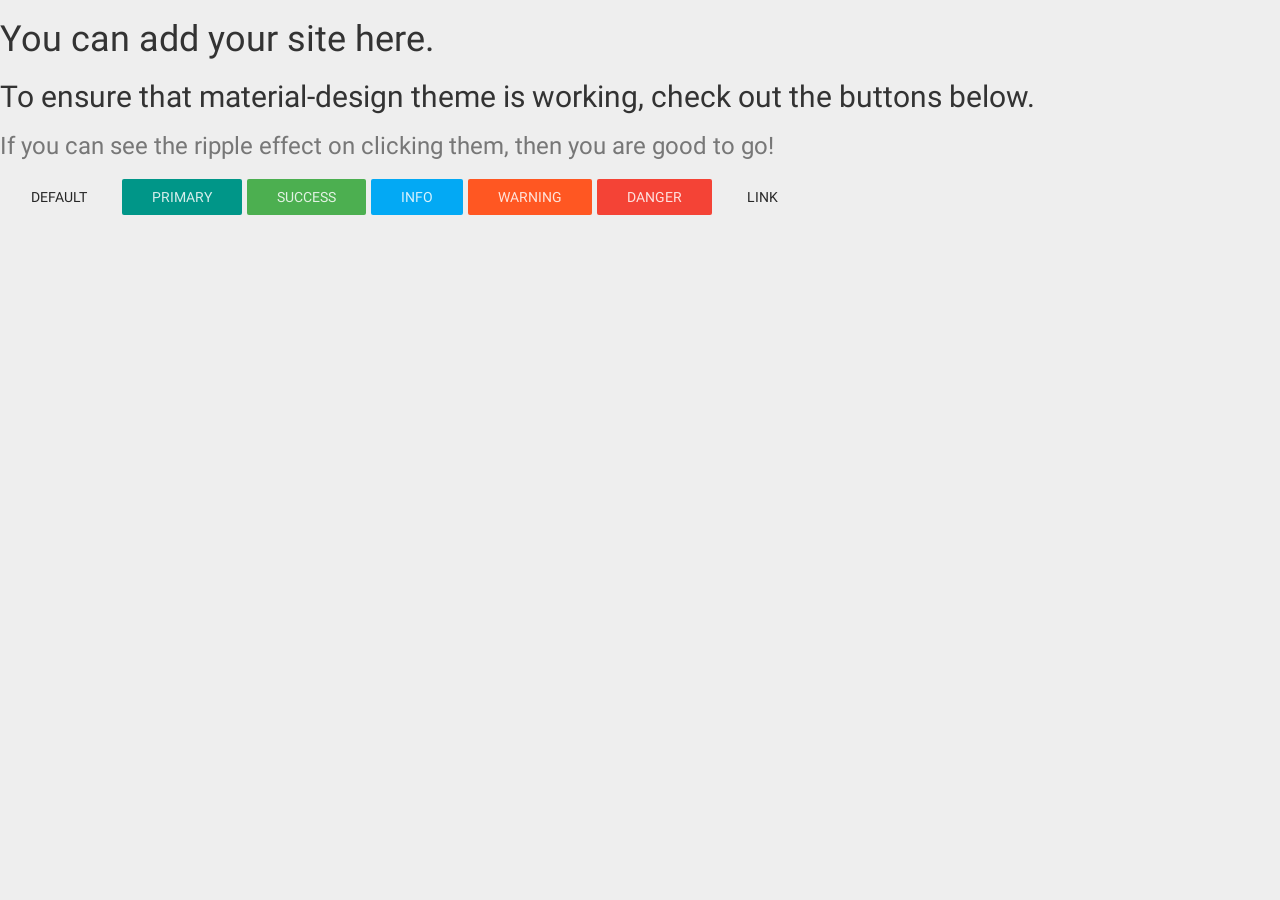
<file: assests/test.html>
<html>

    <head>

        <link href="//maxcdn.bootstrapcdn.com/bootstrap/3.3.2/css/bootstrap.min.css" rel="stylesheet">
        <!-- Include roboto.css to use the Roboto web font, material.css to include the theme and ripples.css to style the ripple effect -->
        <link href="css/roboto.min.css" rel="stylesheet">
        <link href="css/material.min.css" rel="stylesheet">
        <link href="css/ripples.min.css" rel="stylesheet">

    </head>

    <body>

        <!-- Your site -->

        <h1>You can add your site here.</h1>

        <h2>To ensure that material-design theme is working, check out the buttons below.</h2>

        <h3 class="text-muted">If you can see the ripple effect on clicking them, then you are good to go!</h3>


        <p class="bs-component">
            <a href="javascript:void(0)" class="btn btn-default">Default</a>
            <a href="javascript:void(0)" class="btn btn-primary">Primary</a>
            <a href="javascript:void(0)" class="btn btn-success">Success</a>
            <a href="javascript:void(0)" class="btn btn-info">Info</a>
            <a href="javascript:void(0)" class="btn btn-warning">Warning</a>
            <a href="javascript:void(0)" class="btn btn-danger">Danger</a>
            <a href="javascript:void(0)" class="btn btn-link">Link</a>
        </p>

        <!-- Your site ends -->

        <script src="//code.jquery.com/jquery-1.10.2.min.js"></script>
        <script src="//maxcdn.bootstrapcdn.com/bootstrap/3.3.2/js/bootstrap.min.js"></script>

        <script src="js/ripples.min.js"></script>
        <script src="js/material.min.js"></script>
        <script>
            $(document).ready(function() {
                // This command is used to initialize some elements and make them work properly
                $.material.init();
            });
        </script>

    </body>

</html>
</file>
<file: assests/css/roboto.min.css>
@font-face{font-family:RobotoDraft;src:local('RobotoDraft'),local('RobotoDraft-Regular'),local('Roboto-Regular'),url(../fonts/RobotoDraftRegular.woff2) format('woff2'),url(../fonts/RobotoDraftRegular.woff) format('woff')}@font-face{font-family:RobotoDraft;font-weight:500;src:local('RobotoDraft Medium'),local('RobotoDraft-Medium'),local('Roboto-Medium'),url(../fonts/RobotoDraftMedium.woff2) format('woff2'),url(../fonts/RobotoDraftMedium.woff) format('woff')}@font-face{font-family:RobotoDraft;font-weight:700;src:local('RobotoDraft Bold'),local('RobotoDraft-Bold'),local('Roboto-Bold'),url(../fonts/RobotoDraftBold.woff2) format('woff2'),url(../fonts/RobotoDraftBold.woff) format('woff')}@font-face{font-family:RobotoDraft;font-style:italic;src:local('RobotoDraft Italic'),local('RobotoDraft-Italic'),local('Roboto-Italic'),url(../fonts/RobotoDraftItalic.woff2) format('woff2'),url(../fonts/RobotoDraftItalic.woff) format('woff')}
/*# sourceMappingURL=roboto.min.css.map */
</file>
<file: assests/css/material.min.css>
@font-face{font-family:Material-Design-Icons;src:url(../fonts/Material-Design-Icons.eot?3ocs8m);src:url(../fonts/Material-Design-Icons.eot?#iefix3ocs8m) format('embedded-opentype'),url(../fonts/Material-Design-Icons.woff?3ocs8m) format('woff'),url(../fonts/Material-Design-Icons.ttf?3ocs8m) format('truetype'),url(../fonts/Material-Design-Icons.svg?3ocs8m#Material-Design-Icons) format('svg')}[class^=mdi-],[class*=mdi-]{speak:none;display:inline-block;font:normal normal normal 24px/1 'Material-Design-Icons';text-rendering:auto;-webkit-font-smoothing:antialiased;-moz-osx-font-smoothing:grayscale;-webkit-transform:translate(0,0);-ms-transform:translate(0,0);transform:translate(0,0)}[class^=mdi-]:before,[class*=mdi-]:before{display:inline-block;speak:none;text-decoration:inherit}[class^=mdi-].pull-left,[class*=mdi-].pull-left{margin-right:.3em}[class^=mdi-].pull-right,[class*=mdi-].pull-right{margin-left:.3em}[class^=mdi-].mdi-lg:before,[class*=mdi-].mdi-lg:before,[class^=mdi-].mdi-lg:after,[class*=mdi-].mdi-lg:after{font-size:1.33333333em;line-height:.75em;vertical-align:-15%}[class^=mdi-].mdi-2x:before,[class*=mdi-].mdi-2x:before,[class^=mdi-].mdi-2x:after,[class*=mdi-].mdi-2x:after{font-size:2em}[class^=mdi-].mdi-3x:before,[class*=mdi-].mdi-3x:before,[class^=mdi-].mdi-3x:after,[class*=mdi-].mdi-3x:after{font-size:3em}[class^=mdi-].mdi-4x:before,[class*=mdi-].mdi-4x:before,[class^=mdi-].mdi-4x:after,[class*=mdi-].mdi-4x:after{font-size:4em}[class^=mdi-].mdi-5x:before,[class*=mdi-].mdi-5x:before,[class^=mdi-].mdi-5x:after,[class*=mdi-].mdi-5x:after{font-size:5em}[class^=mdi-device-signal-cellular-]:after,[class^=mdi-device-battery-]:after,[class^=mdi-device-battery-charging-]:after,[class^=mdi-device-signal-cellular-connected-no-internet-]:after,[class^=mdi-device-signal-wifi-]:after,[class^=mdi-device-signal-wifi-statusbar-not-connected]:after,.mdi-device-network-wifi:after{opacity:.3;position:absolute;left:0;top:0;z-index:1;display:inline-block;speak:none;text-decoration:inherit}[class^=mdi-device-signal-cellular-]:after{content:"\e758"}[class^=mdi-device-battery-]:after{content:"\e735"}[class^=mdi-device-battery-charging-]:after{content:"\e733"}[class^=mdi-device-signal-cellular-connected-no-internet-]:after{content:"\e75d"}[class^=mdi-device-signal-wifi-]:after,.mdi-device-network-wifi:after{content:"\e765"}[class^=mdi-device-signal-wifi-statusbasr-not-connected]:after{content:"\e8f7"}.mdi-device-signal-cellular-off:after,.mdi-device-signal-cellular-null:after,.mdi-device-signal-cellular-no-sim:after,.mdi-device-signal-wifi-off:after,.mdi-device-signal-wifi-4-bar:after,.mdi-device-signal-cellular-4-bar:after,.mdi-device-battery-alert:after,.mdi-device-signal-cellular-connected-no-internet-4-bar:after,.mdi-device-battery-std:after,.mdi-device-battery-full .mdi-device-battery-unknown:after{content:""}.mdi-fw{width:1.28571429em;text-align:center}.mdi-ul{padding-left:0;margin-left:2.14285714em;list-style-type:none}.mdi-ul>li{position:relative}.mdi-li{position:absolute;left:-2.14285714em;width:2.14285714em;top:.14285714em;text-align:center}.mdi-li.mdi-lg{left:-1.85714286em}.mdi-border{padding:.2em .25em .15em;border:solid .08em #eee;border-radius:.1em}.mdi-spin{-webkit-animation:mdi-spin 2s infinite linear;animation:mdi-spin 2s infinite linear;-webkit-transform-origin:50% 50%;-ms-transform-origin:50% 50%;transform-origin:50% 50%}.mdi-pulse{-webkit-animation:mdi-spin 1s steps(8) infinite;animation:mdi-spin 1s steps(8) infinite;-webkit-transform-origin:50% 50%;-ms-transform-origin:50% 50%;transform-origin:50% 50%}@-webkit-keyframes mdi-spin{0%{-webkit-transform:rotate(0deg);transform:rotate(0deg)}100%{-webkit-transform:rotate(359deg);transform:rotate(359deg)}}@keyframes mdi-spin{0%{-webkit-transform:rotate(0deg);transform:rotate(0deg)}100%{-webkit-transform:rotate(359deg);transform:rotate(359deg)}}.mdi-rotate-90{filter:progid:DXImageTransform.Microsoft.BasicImage(rotation=1);-webkit-transform:rotate(90deg);-ms-transform:rotate(90deg);transform:rotate(90deg)}.mdi-rotate-180{filter:progid:DXImageTransform.Microsoft.BasicImage(rotation=2);-webkit-transform:rotate(180deg);-ms-transform:rotate(180deg);transform:rotate(180deg)}.mdi-rotate-270{filter:progid:DXImageTransform.Microsoft.BasicImage(rotation=3);-webkit-transform:rotate(270deg);-ms-transform:rotate(270deg);transform:rotate(270deg)}.mdi-flip-horizontal{filter:progid:DXImageTransform.Microsoft.BasicImage(rotation=0,mirror=1);-webkit-transform:scale(-1,1);-ms-transform:scale(-1,1);transform:scale(-1,1)}.mdi-flip-vertical{filter:progid:DXImageTransform.Microsoft.BasicImage(rotation=2,mirror=1);-webkit-transform:scale(1,-1);-ms-transform:scale(1,-1);transform:scale(1,-1)}:root .mdi-rotate-90,:root .mdi-rotate-180,:root .mdi-rotate-270,:root .mdi-flip-horizontal,:root .mdi-flip-vertical{-webkit-filter:none;filter:none}.mdi-stack{position:relative;display:inline-block;width:2em;height:2em;line-height:2em;vertical-align:middle}.mdi-stack-1x,.mdi-stack-2x{position:absolute;left:0;width:100%;text-align:center}.mdi-stack-1x{line-height:inherit}.mdi-stack-2x{font-size:2em}.mdi-inverse{color:#fff}.mdi-action-3d-rotation:before{content:"\e600"}.mdi-action-accessibility:before{content:"\e601"}.mdi-action-account-balance-wallet:before{content:"\e602"}.mdi-action-account-balance:before{content:"\e603"}.mdi-action-account-box:before{content:"\e604"}.mdi-action-account-child:before{content:"\e605"}.mdi-action-account-circle:before{content:"\e606"}.mdi-action-add-shopping-cart:before{content:"\e607"}.mdi-action-alarm-add:before{content:"\e608"}.mdi-action-alarm-off:before{content:"\e609"}.mdi-action-alarm-on:before{content:"\e60a"}.mdi-action-alarm:before{content:"\e60b"}.mdi-action-android:before{content:"\e60c"}.mdi-action-announcement:before{content:"\e60d"}.mdi-action-aspect-ratio:before{content:"\e60e"}.mdi-action-assessment:before{content:"\e60f"}.mdi-action-assignment-ind:before{content:"\e610"}.mdi-action-assignment-late:before{content:"\e611"}.mdi-action-assignment-return:before{content:"\e612"}.mdi-action-assignment-returned:before{content:"\e613"}.mdi-action-assignment-turned-in:before{content:"\e614"}.mdi-action-assignment:before{content:"\e615"}.mdi-action-autorenew:before{content:"\e616"}.mdi-action-backup:before{content:"\e617"}.mdi-action-book:before{content:"\e618"}.mdi-action-bookmark-outline:before{content:"\e619"}.mdi-action-bookmark:before{content:"\e61a"}.mdi-action-bug-report:before{content:"\e61b"}.mdi-action-cached:before{content:"\e61c"}.mdi-action-check-circle:before{content:"\e61d"}.mdi-action-class:before{content:"\e61e"}.mdi-action-credit-card:before{content:"\e61f"}.mdi-action-dashboard:before{content:"\e620"}.mdi-action-delete:before{content:"\e621"}.mdi-action-description:before{content:"\e622"}.mdi-action-dns:before{content:"\e623"}.mdi-action-done-all:before{content:"\e624"}.mdi-action-done:before{content:"\e625"}.mdi-action-event:before{content:"\e626"}.mdi-action-exit-to-app:before{content:"\e627"}.mdi-action-explore:before{content:"\e628"}.mdi-action-extension:before{content:"\e629"}.mdi-action-face-unlock:before{content:"\e62a"}.mdi-action-favorite-outline:before{content:"\e62b"}.mdi-action-favorite:before{content:"\e62c"}.mdi-action-find-in-page:before{content:"\e62d"}.mdi-action-find-replace:before{content:"\e62e"}.mdi-action-flip-to-back:before{content:"\e62f"}.mdi-action-flip-to-front:before{content:"\e630"}.mdi-action-get-app:before{content:"\e631"}.mdi-action-grade:before{content:"\e632"}.mdi-action-group-work:before{content:"\e633"}.mdi-action-help:before{content:"\e634"}.mdi-action-highlight-remove:before{content:"\e635"}.mdi-action-history:before{content:"\e636"}.mdi-action-home:before{content:"\e637"}.mdi-action-https:before{content:"\e638"}.mdi-action-info-outline:before{content:"\e639"}.mdi-action-info:before{content:"\e63a"}.mdi-action-input:before{content:"\e63b"}.mdi-action-invert-colors:before{content:"\e63c"}.mdi-action-label-outline:before{content:"\e63d"}.mdi-action-label:before{content:"\e63e"}.mdi-action-language:before{content:"\e63f"}.mdi-action-launch:before{content:"\e640"}.mdi-action-list:before{content:"\e641"}.mdi-action-lock-open:before{content:"\e642"}.mdi-action-lock-outline:before{content:"\e643"}.mdi-action-lock:before{content:"\e644"}.mdi-action-loyalty:before{content:"\e645"}.mdi-action-markunread-mailbox:before{content:"\e646"}.mdi-action-note-add:before{content:"\e647"}.mdi-action-open-in-browser:before{content:"\e648"}.mdi-action-open-in-new:before{content:"\e649"}.mdi-action-open-with:before{content:"\e64a"}.mdi-action-pageview:before{content:"\e64b"}.mdi-action-payment:before{content:"\e64c"}.mdi-action-perm-camera-mic:before{content:"\e64d"}.mdi-action-perm-contact-cal:before{content:"\e64e"}.mdi-action-perm-data-setting:before{content:"\e64f"}.mdi-action-perm-device-info:before{content:"\e650"}.mdi-action-perm-identity:before{content:"\e651"}.mdi-action-perm-media:before{content:"\e652"}.mdi-action-perm-phone-msg:before{content:"\e653"}.mdi-action-perm-scan-wifi:before{content:"\e654"}.mdi-action-picture-in-picture:before{content:"\e655"}.mdi-action-polymer:before{content:"\e656"}.mdi-action-print:before{content:"\e657"}.mdi-action-query-builder:before{content:"\e658"}.mdi-action-question-answer:before{content:"\e659"}.mdi-action-receipt:before{content:"\e65a"}.mdi-action-redeem:before{content:"\e65b"}.mdi-action-reorder:before{content:"\e65c"}.mdi-action-report-problem:before{content:"\e65d"}.mdi-action-restore:before{content:"\e65e"}.mdi-action-room:before{content:"\e65f"}.mdi-action-schedule:before{content:"\e660"}.mdi-action-search:before{content:"\e661"}.mdi-action-settings-applications:before{content:"\e662"}.mdi-action-settings-backup-restore:before{content:"\e663"}.mdi-action-settings-bluetooth:before{content:"\e664"}.mdi-action-settings-cell:before{content:"\e665"}.mdi-action-settings-display:before{content:"\e666"}.mdi-action-settings-ethernet:before{content:"\e667"}.mdi-action-settings-input-antenna:before{content:"\e668"}.mdi-action-settings-input-component:before{content:"\e669"}.mdi-action-settings-input-composite:before{content:"\e66a"}.mdi-action-settings-input-hdmi:before{content:"\e66b"}.mdi-action-settings-input-svideo:before{content:"\e66c"}.mdi-action-settings-overscan:before{content:"\e66d"}.mdi-action-settings-phone:before{content:"\e66e"}.mdi-action-settings-power:before{content:"\e66f"}.mdi-action-settings-remote:before{content:"\e670"}.mdi-action-settings-voice:before{content:"\e671"}.mdi-action-settings:before{content:"\e672"}.mdi-action-shop-two:before{content:"\e673"}.mdi-action-shop:before{content:"\e674"}.mdi-action-shopping-basket:before{content:"\e675"}.mdi-action-shopping-cart:before{content:"\e676"}.mdi-action-speaker-notes:before{content:"\e677"}.mdi-action-spellcheck:before{content:"\e678"}.mdi-action-star-rate:before{content:"\e679"}.mdi-action-stars:before{content:"\e67a"}.mdi-action-store:before{content:"\e67b"}.mdi-action-subject:before{content:"\e67c"}.mdi-action-supervisor-account:before{content:"\e67d"}.mdi-action-swap-horiz:before{content:"\e67e"}.mdi-action-swap-vert-circle:before{content:"\e67f"}.mdi-action-swap-vert:before{content:"\e680"}.mdi-action-system-update-tv:before{content:"\e681"}.mdi-action-tab-unselected:before{content:"\e682"}.mdi-action-tab:before{content:"\e683"}.mdi-action-theaters:before{content:"\e684"}.mdi-action-thumb-down:before{content:"\e685"}.mdi-action-thumb-up:before{content:"\e686"}.mdi-action-thumbs-up-down:before{content:"\e687"}.mdi-action-toc:before{content:"\e688"}.mdi-action-today:before{content:"\e689"}.mdi-action-track-changes:before{content:"\e68a"}.mdi-action-translate:before{content:"\e68b"}.mdi-action-trending-down:before{content:"\e68c"}.mdi-action-trending-neutral:before{content:"\e68d"}.mdi-action-trending-up:before{content:"\e68e"}.mdi-action-turned-in-not:before{content:"\e68f"}.mdi-action-turned-in:before{content:"\e690"}.mdi-action-verified-user:before{content:"\e691"}.mdi-action-view-agenda:before{content:"\e692"}.mdi-action-view-array:before{content:"\e693"}.mdi-action-view-carousel:before{content:"\e694"}.mdi-action-view-column:before{content:"\e695"}.mdi-action-view-day:before{content:"\e696"}.mdi-action-view-headline:before{content:"\e697"}.mdi-action-view-list:before{content:"\e698"}.mdi-action-view-module:before{content:"\e699"}.mdi-action-view-quilt:before{content:"\e69a"}.mdi-action-view-stream:before{content:"\e69b"}.mdi-action-view-week:before{content:"\e69c"}.mdi-action-visibility-off:before{content:"\e69d"}.mdi-action-visibility:before{content:"\e69e"}.mdi-action-wallet-giftcard:before{content:"\e69f"}.mdi-action-wallet-membership:before{content:"\e6a0"}.mdi-action-wallet-travel:before{content:"\e6a1"}.mdi-action-work:before{content:"\e6a2"}.mdi-alert-error:before{content:"\e6a3"}.mdi-alert-warning:before{content:"\e6a4"}.mdi-av-album:before{content:"\e6a5"}.mdi-av-closed-caption:before{content:"\e6a6"}.mdi-av-equalizer:before{content:"\e6a7"}.mdi-av-explicit:before{content:"\e6a8"}.mdi-av-fast-forward:before{content:"\e6a9"}.mdi-av-fast-rewind:before{content:"\e6aa"}.mdi-av-games:before{content:"\e6ab"}.mdi-av-hearing:before{content:"\e6ac"}.mdi-av-high-quality:before{content:"\e6ad"}.mdi-av-loop:before{content:"\e6ae"}.mdi-av-mic-none:before{content:"\e6af"}.mdi-av-mic-off:before{content:"\e6b0"}.mdi-av-mic:before{content:"\e6b1"}.mdi-av-movie:before{content:"\e6b2"}.mdi-av-my-library-add:before{content:"\e6b3"}.mdi-av-my-library-books:before{content:"\e6b4"}.mdi-av-my-library-music:before{content:"\e6b5"}.mdi-av-new-releases:before{content:"\e6b6"}.mdi-av-not-interested:before{content:"\e6b7"}.mdi-av-pause-circle-fill:before{content:"\e6b8"}.mdi-av-pause-circle-outline:before{content:"\e6b9"}.mdi-av-pause:before{content:"\e6ba"}.mdi-av-play-arrow:before{content:"\e6bb"}.mdi-av-play-circle-fill:before{content:"\e6bc"}.mdi-av-play-circle-outline:before{content:"\e6bd"}.mdi-av-play-shopping-bag:before{content:"\e6be"}.mdi-av-playlist-add:before{content:"\e6bf"}.mdi-av-queue-mus:before{content:"\e6c0"}.mdi-av-queue:before{content:"\e6c1"}.mdi-av-radio:before{content:"\e6c2"}.mdi-av-recent-actors:before{content:"\e6c3"}.mdi-av-repeat-one:before{content:"\e6c4"}.mdi-av-repeat:before{content:"\e6c5"}.mdi-av-replay:before{content:"\e6c6"}.mdi-av-shuffle:before{content:"\e6c7"}.mdi-av-skip-next:before{content:"\e6c8"}.mdi-av-skip-previous:before{content:"\e6c9"}.mdi-av-snooze:before{content:"\e6ca"}.mdi-av-stop:before{content:"\e6cb"}.mdi-av-subtitles:before{content:"\e6cc"}.mdi-av-surround-sound:before{content:"\e6cd"}.mdi-av-timer:before{content:"\e6ce"}.mdi-av-video-collection:before{content:"\e6cf"}.mdi-av-videocam-off:before{content:"\e6d0"}.mdi-av-videocam:before{content:"\e6d1"}.mdi-av-volume-down:before{content:"\e6d2"}.mdi-av-volume-mute:before{content:"\e6d3"}.mdi-av-volume-off:before{content:"\e6d4"}.mdi-av-volume-up:before{content:"\e6d5"}.mdi-av-web:before{content:"\e6d6"}.mdi-communication-business:before{content:"\e6d7"}.mdi-communication-call-end:before{content:"\e6d8"}.mdi-communication-call-made:before{content:"\e6d9"}.mdi-communication-call-merge:before{content:"\e6da"}.mdi-communication-call-missed:before{content:"\e6db"}.mdi-communication-call-received:before{content:"\e6dc"}.mdi-communication-call-split:before{content:"\e6dd"}.mdi-communication-call:before{content:"\e6de"}.mdi-communication-chat:before{content:"\e6df"}.mdi-communication-clear-all:before{content:"\e6e0"}.mdi-communication-comment:before{content:"\e6e1"}.mdi-communication-contacts:before{content:"\e6e2"}.mdi-communication-dialer-sip:before{content:"\e6e3"}.mdi-communication-dialpad:before{content:"\e6e4"}.mdi-communication-dnd-on:before{content:"\e6e5"}.mdi-communication-email:before{content:"\e6e6"}.mdi-communication-forum:before{content:"\e6e7"}.mdi-communication-import-export:before{content:"\e6e8"}.mdi-communication-invert-colors-off:before{content:"\e6e9"}.mdi-communication-invert-colors-on:before{content:"\e6ea"}.mdi-communication-live-help:before{content:"\e6eb"}.mdi-communication-location-off:before{content:"\e6ec"}.mdi-communication-location-on:before{content:"\e6ed"}.mdi-communication-message:before{content:"\e6ee"}.mdi-communication-messenger:before{content:"\e6ef"}.mdi-communication-no-sim:before{content:"\e6f0"}.mdi-communication-phone:before{content:"\e6f1"}.mdi-communication-portable-wifi-off:before{content:"\e6f2"}.mdi-communication-quick-contacts-dialer:before{content:"\e6f3"}.mdi-communication-quick-contacts-mail:before{content:"\e6f4"}.mdi-communication-ring-volume:before{content:"\e6f5"}.mdi-communication-stay-current-landscape:before{content:"\e6f6"}.mdi-communication-stay-current-portrait:before{content:"\e6f7"}.mdi-communication-stay-primary-landscape:before{content:"\e6f8"}.mdi-communication-stay-primary-portrait:before{content:"\e6f9"}.mdi-communication-swap-calls:before{content:"\e6fa"}.mdi-communication-textsms:before{content:"\e6fb"}.mdi-communication-voicemail:before{content:"\e6fc"}.mdi-communication-vpn-key:before{content:"\e6fd"}.mdi-content-add-box:before{content:"\e6fe"}.mdi-content-add-circle-outline:before{content:"\e6ff"}.mdi-content-add-circle:before{content:"\e700"}.mdi-content-add:before{content:"\e701"}.mdi-content-archive:before{content:"\e702"}.mdi-content-backspace:before{content:"\e703"}.mdi-content-block:before{content:"\e704"}.mdi-content-clear:before{content:"\e705"}.mdi-content-content-copy:before{content:"\e706"}.mdi-content-content-cut:before{content:"\e707"}.mdi-content-content-paste:before{content:"\e708"}.mdi-content-create:before{content:"\e709"}.mdi-content-drafts:before{content:"\e70a"}.mdi-content-filter-list:before{content:"\e70b"}.mdi-content-flag:before{content:"\e70c"}.mdi-content-forward:before{content:"\e70d"}.mdi-content-gesture:before{content:"\e70e"}.mdi-content-inbox:before{content:"\e70f"}.mdi-content-link:before{content:"\e710"}.mdi-content-mail:before{content:"\e711"}.mdi-content-markunread:before{content:"\e712"}.mdi-content-redo:before{content:"\e713"}.mdi-content-remove-circle-outline:before{content:"\e714"}.mdi-content-remove-circle:before{content:"\e715"}.mdi-content-remove:before{content:"\e716"}.mdi-content-reply-all:before{content:"\e717"}.mdi-content-reply:before{content:"\e718"}.mdi-content-report:before{content:"\e719"}.mdi-content-save:before{content:"\e71a"}.mdi-content-select-all:before{content:"\e71b"}.mdi-content-send:before{content:"\e71c"}.mdi-content-sort:before{content:"\e71d"}.mdi-content-text-format:before{content:"\e71e"}.mdi-content-undo:before{content:"\e71f"}.mdi-editor-attach-file:before{content:"\e776"}.mdi-editor-attach-money:before{content:"\e777"}.mdi-editor-border-all:before{content:"\e778"}.mdi-editor-border-bottom:before{content:"\e779"}.mdi-editor-border-clear:before{content:"\e77a"}.mdi-editor-border-color:before{content:"\e77b"}.mdi-editor-border-horizontal:before{content:"\e77c"}.mdi-editor-border-inner:before{content:"\e77d"}.mdi-editor-border-left:before{content:"\e77e"}.mdi-editor-border-outer:before{content:"\e77f"}.mdi-editor-border-right:before{content:"\e780"}.mdi-editor-border-style:before{content:"\e781"}.mdi-editor-border-top:before{content:"\e782"}.mdi-editor-border-vertical:before{content:"\e783"}.mdi-editor-format-align-center:before{content:"\e784"}.mdi-editor-format-align-justify:before{content:"\e785"}.mdi-editor-format-align-left:before{content:"\e786"}.mdi-editor-format-align-right:before{content:"\e787"}.mdi-editor-format-bold:before{content:"\e788"}.mdi-editor-format-clear:before{content:"\e789"}.mdi-editor-format-color-fill:before{content:"\e78a"}.mdi-editor-format-color-reset:before{content:"\e78b"}.mdi-editor-format-color-text:before{content:"\e78c"}.mdi-editor-format-indent-decrease:before{content:"\e78d"}.mdi-editor-format-indent-increase:before{content:"\e78e"}.mdi-editor-format-italic:before{content:"\e78f"}.mdi-editor-format-line-spacing:before{content:"\e790"}.mdi-editor-format-list-bulleted:before{content:"\e791"}.mdi-editor-format-list-numbered:before{content:"\e792"}.mdi-editor-format-paint:before{content:"\e793"}.mdi-editor-format-quote:before{content:"\e794"}.mdi-editor-format-size:before{content:"\e795"}.mdi-editor-format-strikethrough:before{content:"\e796"}.mdi-editor-format-textdirection-l-to-r:before{content:"\e797"}.mdi-editor-format-textdirection-r-to-l:before{content:"\e798"}.mdi-editor-format-underline:before{content:"\e799"}.mdi-editor-functions:before{content:"\e79a"}.mdi-editor-insert-chart:before{content:"\e79b"}.mdi-editor-insert-comment:before{content:"\e79c"}.mdi-editor-insert-drive-file:before{content:"\e79d"}.mdi-editor-insert-emoticon:before{content:"\e79e"}.mdi-editor-insert-invitation:before{content:"\e79f"}.mdi-editor-insert-link:before{content:"\e7a0"}.mdi-editor-insert-photo:before{content:"\e7a1"}.mdi-editor-merge-type:before{content:"\e7a2"}.mdi-editor-mode-comment:before{content:"\e7a3"}.mdi-editor-mode-edit:before{content:"\e7a4"}.mdi-editor-publish:before{content:"\e7a5"}.mdi-editor-vertical-align-bottom:before{content:"\e7a6"}.mdi-editor-vertical-align-center:before{content:"\e7a7"}.mdi-editor-vertical-align-top:before{content:"\e7a8"}.mdi-editor-wrap-text:before{content:"\e7a9"}.mdi-file-attachment:before{content:"\e7aa"}.mdi-file-cloud-circle:before{content:"\e7ab"}.mdi-file-cloud-done:before{content:"\e7ac"}.mdi-file-cloud-download:before{content:"\e7ad"}.mdi-file-cloud-off:before{content:"\e7ae"}.mdi-file-cloud-queue:before{content:"\e7af"}.mdi-file-cloud-upload:before{content:"\e7b0"}.mdi-file-cloud:before{content:"\e7b1"}.mdi-file-file-download:before{content:"\e7b2"}.mdi-file-file-upload:before{content:"\e7b3"}.mdi-file-folder-open:before{content:"\e7b4"}.mdi-file-folder-shared:before{content:"\e7b5"}.mdi-file-folder:before{content:"\e7b6"}.mdi-device-access-alarm:before{content:"\e720"}.mdi-device-access-alarms:before{content:"\e721"}.mdi-device-access-time:before{content:"\e722"}.mdi-device-add-alarm:before{content:"\e723"}.mdi-device-airplanemode-off:before{content:"\e724"}.mdi-device-airplanemode-on:before{content:"\e725"}.mdi-device-battery-20:before{content:"\e726"}.mdi-device-battery-30:before{content:"\e727"}.mdi-device-battery-50:before{content:"\e728"}.mdi-device-battery-60:before{content:"\e729"}.mdi-device-battery-80:before{content:"\e72a"}.mdi-device-battery-90:before{content:"\e72b"}.mdi-device-battery-alert:before{content:"\e72c"}.mdi-device-battery-charging-20:before{content:"\e72d"}.mdi-device-battery-charging-30:before{content:"\e72e"}.mdi-device-battery-charging-50:before{content:"\e72f"}.mdi-device-battery-charging-60:before{content:"\e730"}.mdi-device-battery-charging-80:before{content:"\e731"}.mdi-device-battery-charging-90:before{content:"\e732"}.mdi-device-battery-charging-full:before{content:"\e733"}.mdi-device-battery-full:before{content:"\e734"}.mdi-device-battery-std:before{content:"\e735"}.mdi-device-battery-unknown:before{content:"\e736"}.mdi-device-bluetooth-connected:before{content:"\e737"}.mdi-device-bluetooth-disabled:before{content:"\e738"}.mdi-device-bluetooth-searching:before{content:"\e739"}.mdi-device-bluetooth:before{content:"\e73a"}.mdi-device-brightness-auto:before{content:"\e73b"}.mdi-device-brightness-high:before{content:"\e73c"}.mdi-device-brightness-low:before{content:"\e73d"}.mdi-device-brightness-medium:before{content:"\e73e"}.mdi-device-data-usage:before{content:"\e73f"}.mdi-device-developer-mode:before{content:"\e740"}.mdi-device-devices:before{content:"\e741"}.mdi-device-dvr:before{content:"\e742"}.mdi-device-gps-fixed:before{content:"\e743"}.mdi-device-gps-not-fixed:before{content:"\e744"}.mdi-device-gps-off:before{content:"\e745"}.mdi-device-location-disabled:before{content:"\e746"}.mdi-device-location-searching:before{content:"\e747"}.mdi-device-multitrack-audio:before{content:"\e748"}.mdi-device-network-cell:before{content:"\e749"}.mdi-device-network-wifi:before{content:"\e74a"}.mdi-device-nfc:before{content:"\e74b"}.mdi-device-now-wallpaper:before{content:"\e74c"}.mdi-device-now-widgets:before{content:"\e74d"}.mdi-device-screen-lock-landscape:before{content:"\e74e"}.mdi-device-screen-lock-portrait:before{content:"\e74f"}.mdi-device-screen-lock-rotation:before{content:"\e750"}.mdi-device-screen-rotation:before{content:"\e751"}.mdi-device-sd-storage:before{content:"\e752"}.mdi-device-settings-system-daydream:before{content:"\e753"}.mdi-device-signal-cellular-0-bar:before{content:"\e754"}.mdi-device-signal-cellular-1-bar:before{content:"\e755"}.mdi-device-signal-cellular-2-bar:before{content:"\e756"}.mdi-device-signal-cellular-3-bar:before{content:"\e757"}.mdi-device-signal-cellular-4-bar:before{content:"\e758"}.mdi-signal-wifi-statusbar-connected-no-internet-after:before{content:"\e8f6"}.mdi-device-signal-cellular-connected-no-internet-0-bar:before{content:"\e759"}.mdi-device-signal-cellular-connected-no-internet-1-bar:before{content:"\e75a"}.mdi-device-signal-cellular-connected-no-internet-2-bar:before{content:"\e75b"}.mdi-device-signal-cellular-connected-no-internet-3-bar:before{content:"\e75c"}.mdi-device-signal-cellular-connected-no-internet-4-bar:before{content:"\e75d"}.mdi-device-signal-cellular-no-sim:before{content:"\e75e"}.mdi-device-signal-cellular-null:before{content:"\e75f"}.mdi-device-signal-cellular-off:before{content:"\e760"}.mdi-device-signal-wifi-0-bar:before{content:"\e761"}.mdi-device-signal-wifi-1-bar:before{content:"\e762"}.mdi-device-signal-wifi-2-bar:before{content:"\e763"}.mdi-device-signal-wifi-3-bar:before{content:"\e764"}.mdi-device-signal-wifi-4-bar:before{content:"\e765"}.mdi-device-signal-wifi-off:before{content:"\e766"}.mdi-device-signal-wifi-statusbar-1-bar:before{content:"\e767"}.mdi-device-signal-wifi-statusbar-2-bar:before{content:"\e768"}.mdi-device-signal-wifi-statusbar-3-bar:before{content:"\e769"}.mdi-device-signal-wifi-statusbar-4-bar:before{content:"\e76a"}.mdi-device-signal-wifi-statusbar-connected-no-internet-:before{content:"\e76b"}.mdi-device-signal-wifi-statusbar-connected-no-internet:before{content:"\e76f"}.mdi-device-signal-wifi-statusbar-connected-no-internet-2:before{content:"\e76c"}.mdi-device-signal-wifi-statusbar-connected-no-internet-3:before{content:"\e76d"}.mdi-device-signal-wifi-statusbar-connected-no-internet-4:before{content:"\e76e"}.mdi-signal-wifi-statusbar-not-connected-after:before{content:"\e8f7"}.mdi-device-signal-wifi-statusbar-not-connected:before{content:"\e770"}.mdi-device-signal-wifi-statusbar-null:before{content:"\e771"}.mdi-device-storage:before{content:"\e772"}.mdi-device-usb:before{content:"\e773"}.mdi-device-wifi-lock:before{content:"\e774"}.mdi-device-wifi-tethering:before{content:"\e775"}.mdi-hardware-cast-connected:before{content:"\e7b7"}.mdi-hardware-cast:before{content:"\e7b8"}.mdi-hardware-computer:before{content:"\e7b9"}.mdi-hardware-desktop-mac:before{content:"\e7ba"}.mdi-hardware-desktop-windows:before{content:"\e7bb"}.mdi-hardware-dock:before{content:"\e7bc"}.mdi-hardware-gamepad:before{content:"\e7bd"}.mdi-hardware-headset-mic:before{content:"\e7be"}.mdi-hardware-headset:before{content:"\e7bf"}.mdi-hardware-keyboard-alt:before{content:"\e7c0"}.mdi-hardware-keyboard-arrow-down:before{content:"\e7c1"}.mdi-hardware-keyboard-arrow-left:before{content:"\e7c2"}.mdi-hardware-keyboard-arrow-right:before{content:"\e7c3"}.mdi-hardware-keyboard-arrow-up:before{content:"\e7c4"}.mdi-hardware-keyboard-backspace:before{content:"\e7c5"}.mdi-hardware-keyboard-capslock:before{content:"\e7c6"}.mdi-hardware-keyboard-control:before{content:"\e7c7"}.mdi-hardware-keyboard-hide:before{content:"\e7c8"}.mdi-hardware-keyboard-return:before{content:"\e7c9"}.mdi-hardware-keyboard-tab:before{content:"\e7ca"}.mdi-hardware-keyboard-voice:before{content:"\e7cb"}.mdi-hardware-keyboard:before{content:"\e7cc"}.mdi-hardware-laptop-chromebook:before{content:"\e7cd"}.mdi-hardware-laptop-mac:before{content:"\e7ce"}.mdi-hardware-laptop-windows:before{content:"\e7cf"}.mdi-hardware-laptop:before{content:"\e7d0"}.mdi-hardware-memory:before{content:"\e7d1"}.mdi-hardware-mouse:before{content:"\e7d2"}.mdi-hardware-phone-android:before{content:"\e7d3"}.mdi-hardware-phone-iphone:before{content:"\e7d4"}.mdi-hardware-phonelink-off:before{content:"\e7d5"}.mdi-hardware-phonelink:before{content:"\e7d6"}.mdi-hardware-security:before{content:"\e7d7"}.mdi-hardware-sim-card:before{content:"\e7d8"}.mdi-hardware-smartphone:before{content:"\e7d9"}.mdi-hardware-speaker:before{content:"\e7da"}.mdi-hardware-tablet-android:before{content:"\e7db"}.mdi-hardware-tablet-mac:before{content:"\e7dc"}.mdi-hardware-tablet:before{content:"\e7dd"}.mdi-hardware-tv:before{content:"\e7de"}.mdi-hardware-watch:before{content:"\e7df"}.mdi-image-add-to-photos:before{content:"\e7e0"}.mdi-image-adjust:before{content:"\e7e1"}.mdi-image-assistant-photo:before{content:"\e7e2"}.mdi-image-audiotrack:before{content:"\e7e3"}.mdi-image-blur-circular:before{content:"\e7e4"}.mdi-image-blur-linear:before{content:"\e7e5"}.mdi-image-blur-off:before{content:"\e7e6"}.mdi-image-blur-on:before{content:"\e7e7"}.mdi-image-brightness-1:before{content:"\e7e8"}.mdi-image-brightness-2:before{content:"\e7e9"}.mdi-image-brightness-3:before{content:"\e7ea"}.mdi-image-brightness-4:before{content:"\e7eb"}.mdi-image-brightness-5:before{content:"\e7ec"}.mdi-image-brightness-6:before{content:"\e7ed"}.mdi-image-brightness-7:before{content:"\e7ee"}.mdi-image-brush:before{content:"\e7ef"}.mdi-image-camera-alt:before{content:"\e7f0"}.mdi-image-camera-front:before{content:"\e7f1"}.mdi-image-camera-rear:before{content:"\e7f2"}.mdi-image-camera-roll:before{content:"\e7f3"}.mdi-image-camera:before{content:"\e7f4"}.mdi-image-center-focus-strong:before{content:"\e7f5"}.mdi-image-center-focus-weak:before{content:"\e7f6"}.mdi-image-collections:before{content:"\e7f7"}.mdi-image-color-lens:before{content:"\e7f8"}.mdi-image-colorize:before{content:"\e7f9"}.mdi-image-compare:before{content:"\e7fa"}.mdi-image-control-point-duplicate:before{content:"\e7fb"}.mdi-image-control-point:before{content:"\e7fc"}.mdi-image-crop-3-2:before{content:"\e7fd"}.mdi-image-crop-5-4:before{content:"\e7fe"}.mdi-image-crop-7-5:before{content:"\e7ff"}.mdi-image-crop-16-9:before{content:"\e800"}.mdi-image-crop-din:before{content:"\e801"}.mdi-image-crop-free:before{content:"\e802"}.mdi-image-crop-landscape:before{content:"\e803"}.mdi-image-crop-original:before{content:"\e804"}.mdi-image-crop-portrait:before{content:"\e805"}.mdi-image-crop-square:before{content:"\e806"}.mdi-image-crop:before{content:"\e807"}.mdi-image-dehaze:before{content:"\e808"}.mdi-image-details:before{content:"\e809"}.mdi-image-edit:before{content:"\e80a"}.mdi-image-exposure-minus-1:before{content:"\e80b"}.mdi-image-exposure-minus-2:before{content:"\e80c"}.mdi-image-exposure-plus-1:before{content:"\e80d"}.mdi-image-exposure-plus-2:before{content:"\e80e"}.mdi-image-exposure-zero:before{content:"\e80f"}.mdi-image-exposure:before{content:"\e810"}.mdi-image-filter-1:before{content:"\e811"}.mdi-image-filter-2:before{content:"\e812"}.mdi-image-filter-3:before{content:"\e813"}.mdi-image-filter-4:before{content:"\e814"}.mdi-image-filter-5:before{content:"\e815"}.mdi-image-filter-6:before{content:"\e816"}.mdi-image-filter-7:before{content:"\e817"}.mdi-image-filter-8:before{content:"\e818"}.mdi-image-filter-9-plus:before{content:"\e819"}.mdi-image-filter-9:before{content:"\e81a"}.mdi-image-filter-b-and-w:before{content:"\e81b"}.mdi-image-filter-center-focus:before{content:"\e81c"}.mdi-image-filter-drama:before{content:"\e81d"}.mdi-image-filter-frames:before{content:"\e81e"}.mdi-image-filter-hdr:before{content:"\e81f"}.mdi-image-filter-none:before{content:"\e820"}.mdi-image-filter-tilt-shift:before{content:"\e821"}.mdi-image-filter-vintage:before{content:"\e822"}.mdi-image-filter:before{content:"\e823"}.mdi-image-flare:before{content:"\e824"}.mdi-image-flash-auto:before{content:"\e825"}.mdi-image-flash-off:before{content:"\e826"}.mdi-image-flash-on:before{content:"\e827"}.mdi-image-flip:before{content:"\e828"}.mdi-image-gradient:before{content:"\e829"}.mdi-image-grain:before{content:"\e82a"}.mdi-image-grid-off:before{content:"\e82b"}.mdi-image-grid-on:before{content:"\e82c"}.mdi-image-hdr-off:before{content:"\e82d"}.mdi-image-hdr-on:before{content:"\e82e"}.mdi-image-hdr-strong:before{content:"\e82f"}.mdi-image-hdr-weak:before{content:"\e830"}.mdi-image-healing:before{content:"\e831"}.mdi-image-image-aspect-ratio:before{content:"\e832"}.mdi-image-image:before{content:"\e833"}.mdi-image-iso:before{content:"\e834"}.mdi-image-landscape:before{content:"\e835"}.mdi-image-leak-add:before{content:"\e836"}.mdi-image-leak-remove:before{content:"\e837"}.mdi-image-lens:before{content:"\e838"}.mdi-image-looks-3:before{content:"\e839"}.mdi-image-looks-4:before{content:"\e83a"}.mdi-image-looks-5:before{content:"\e83b"}.mdi-image-looks-6:before{content:"\e83c"}.mdi-image-looks-one:before{content:"\e83d"}.mdi-image-looks-two:before{content:"\e83e"}.mdi-image-looks:before{content:"\e83f"}.mdi-image-loupe:before{content:"\e840"}.mdi-image-movie-creation:before{content:"\e841"}.mdi-image-nature-people:before{content:"\e842"}.mdi-image-nature:before{content:"\e843"}.mdi-image-navigate-before:before{content:"\e844"}.mdi-image-navigate-next:before{content:"\e845"}.mdi-image-palette:before{content:"\e846"}.mdi-image-panorama-fisheye:before{content:"\e847"}.mdi-image-panorama-horizontal:before{content:"\e848"}.mdi-image-panorama-vertical:before{content:"\e849"}.mdi-image-panorama-wide-angle:before{content:"\e84a"}.mdi-image-panorama:before{content:"\e84b"}.mdi-image-photo-album:before{content:"\e84c"}.mdi-image-photo-camera:before{content:"\e84d"}.mdi-image-photo-library:before{content:"\e84e"}.mdi-image-photo:before{content:"\e84f"}.mdi-image-portrait:before{content:"\e850"}.mdi-image-remove-red-eye:before{content:"\e851"}.mdi-image-rotate-left:before{content:"\e852"}.mdi-image-rotate-right:before{content:"\e853"}.mdi-image-slideshow:before{content:"\e854"}.mdi-image-straighten:before{content:"\e855"}.mdi-image-style:before{content:"\e856"}.mdi-image-switch-camera:before{content:"\e857"}.mdi-image-switch-video:before{content:"\e858"}.mdi-image-tag-faces:before{content:"\e859"}.mdi-image-texture:before{content:"\e85a"}.mdi-image-timelapse:before{content:"\e85b"}.mdi-image-timer-3:before{content:"\e85c"}.mdi-image-timer-10:before{content:"\e85d"}.mdi-image-timer-auto:before{content:"\e85e"}.mdi-image-timer-off:before{content:"\e85f"}.mdi-image-timer:before{content:"\e860"}.mdi-image-tonality:before{content:"\e861"}.mdi-image-transform:before{content:"\e862"}.mdi-image-tune:before{content:"\e863"}.mdi-image-wb-auto:before{content:"\e864"}.mdi-image-wb-cloudy:before{content:"\e865"}.mdi-image-wb-incandescent:before{content:"\e866"}.mdi-image-wb-irradescent:before{content:"\e867"}.mdi-image-wb-sunny:before{content:"\e868"}.mdi-maps-beenhere:before{content:"\e869"}.mdi-maps-directions-bike:before{content:"\e86a"}.mdi-maps-directions-bus:before{content:"\e86b"}.mdi-maps-directions-car:before{content:"\e86c"}.mdi-maps-directions-ferry:before{content:"\e86d"}.mdi-maps-directions-subway:before{content:"\e86e"}.mdi-maps-directions-train:before{content:"\e86f"}.mdi-maps-directions-transit:before{content:"\e870"}.mdi-maps-directions-walk:before{content:"\e871"}.mdi-maps-directions:before{content:"\e872"}.mdi-maps-flight:before{content:"\e873"}.mdi-maps-hotel:before{content:"\e874"}.mdi-maps-layers-clear:before{content:"\e875"}.mdi-maps-layers:before{content:"\e876"}.mdi-maps-local-airport:before{content:"\e877"}.mdi-maps-local-atm:before{content:"\e878"}.mdi-maps-local-attraction:before{content:"\e879"}.mdi-maps-local-bar:before{content:"\e87a"}.mdi-maps-local-cafe:before{content:"\e87b"}.mdi-maps-local-car-wash:before{content:"\e87c"}.mdi-maps-local-convenience-store:before{content:"\e87d"}.mdi-maps-local-drink:before{content:"\e87e"}.mdi-maps-local-florist:before{content:"\e87f"}.mdi-maps-local-gas-station:before{content:"\e880"}.mdi-maps-local-grocery-store:before{content:"\e881"}.mdi-maps-local-hospital:before{content:"\e882"}.mdi-maps-local-hotel:before{content:"\e883"}.mdi-maps-local-laundry-service:before{content:"\e884"}.mdi-maps-local-library:before{content:"\e885"}.mdi-maps-local-mall:before{content:"\e886"}.mdi-maps-local-movies:before{content:"\e887"}.mdi-maps-local-offer:before{content:"\e888"}.mdi-maps-local-parking:before{content:"\e889"}.mdi-maps-local-pharmacy:before{content:"\e88a"}.mdi-maps-local-phone:before{content:"\e88b"}.mdi-maps-local-pizza:before{content:"\e88c"}.mdi-maps-local-play:before{content:"\e88d"}.mdi-maps-local-post-office:before{content:"\e88e"}.mdi-maps-local-print-shop:before{content:"\e88f"}.mdi-maps-local-restaurant:before{content:"\e890"}.mdi-maps-local-see:before{content:"\e891"}.mdi-maps-local-shipping:before{content:"\e892"}.mdi-maps-local-taxi:before{content:"\e893"}.mdi-maps-location-history:before{content:"\e894"}.mdi-maps-map:before{content:"\e895"}.mdi-maps-my-location:before{content:"\e896"}.mdi-maps-navigation:before{content:"\e897"}.mdi-maps-pin-drop:before{content:"\e898"}.mdi-maps-place:before{content:"\e899"}.mdi-maps-rate-review:before{content:"\e89a"}.mdi-maps-restaurant-menu:before{content:"\e89b"}.mdi-maps-satellite:before{content:"\e89c"}.mdi-maps-store-mall-directory:before{content:"\e89d"}.mdi-maps-terrain:before{content:"\e89e"}.mdi-maps-traffic:before{content:"\e89f"}.mdi-navigation-apps:before{content:"\e8a0"}.mdi-navigation-arrow-back:before{content:"\e8a1"}.mdi-navigation-arrow-drop-down-circle:before{content:"\e8a2"}.mdi-navigation-arrow-drop-down:before{content:"\e8a3"}.mdi-navigation-arrow-drop-up:before{content:"\e8a4"}.mdi-navigation-arrow-forward:before{content:"\e8a5"}.mdi-navigation-cancel:before{content:"\e8a6"}.mdi-navigation-check:before{content:"\e8a7"}.mdi-navigation-chevron-left:before{content:"\e8a8"}.mdi-navigation-chevron-right:before{content:"\e8a9"}.mdi-navigation-close:before{content:"\e8aa"}.mdi-navigation-expand-less:before{content:"\e8ab"}.mdi-navigation-expand-more:before{content:"\e8ac"}.mdi-navigation-fullscreen-exit:before{content:"\e8ad"}.mdi-navigation-fullscreen:before{content:"\e8ae"}.mdi-navigation-menu:before{content:"\e8af"}.mdi-navigation-more-horiz:before{content:"\e8b0"}.mdi-navigation-more-vert:before{content:"\e8b1"}.mdi-navigation-refresh:before{content:"\e8b2"}.mdi-navigation-unfold-less:before{content:"\e8b3"}.mdi-navigation-unfold-more:before{content:"\e8b4"}.mdi-notification-adb:before{content:"\e8b5"}.mdi-notification-bluetooth-audio:before{content:"\e8b6"}.mdi-notification-disc-full:before{content:"\e8b7"}.mdi-notification-dnd-forwardslash:before{content:"\e8b8"}.mdi-notification-do-not-disturb:before{content:"\e8b9"}.mdi-notification-drive-eta:before{content:"\e8ba"}.mdi-notification-event-available:before{content:"\e8bb"}.mdi-notification-event-busy:before{content:"\e8bc"}.mdi-notification-event-note:before{content:"\e8bd"}.mdi-notification-folder-special:before{content:"\e8be"}.mdi-notification-mms:before{content:"\e8bf"}.mdi-notification-more:before{content:"\e8c0"}.mdi-notification-network-locked:before{content:"\e8c1"}.mdi-notification-phone-bluetooth-speaker:before{content:"\e8c2"}.mdi-notification-phone-forwarded:before{content:"\e8c3"}.mdi-notification-phone-in-talk:before{content:"\e8c4"}.mdi-notification-phone-locked:before{content:"\e8c5"}.mdi-notification-phone-missed:before{content:"\e8c6"}.mdi-notification-phone-paused:before{content:"\e8c7"}.mdi-notification-play-download:before{content:"\e8c8"}.mdi-notification-play-install:before{content:"\e8c9"}.mdi-notification-sd-card:before{content:"\e8ca"}.mdi-notification-sim-card-alert:before{content:"\e8cb"}.mdi-notification-sms-failed:before{content:"\e8cc"}.mdi-notification-sms:before{content:"\e8cd"}.mdi-notification-sync-disabled:before{content:"\e8ce"}.mdi-notification-sync-problem:before{content:"\e8cf"}.mdi-notification-sync:before{content:"\e8d0"}.mdi-notification-system-update:before{content:"\e8d1"}.mdi-notification-tap-and-play:before{content:"\e8d2"}.mdi-notification-time-to-leave:before{content:"\e8d3"}.mdi-notification-vibration:before{content:"\e8d4"}.mdi-notification-voice-chat:before{content:"\e8d5"}.mdi-notification-vpn-lock:before{content:"\e8d6"}.mdi-social-cake:before{content:"\e8d7"}.mdi-social-domain:before{content:"\e8d8"}.mdi-social-group-add:before{content:"\e8d9"}.mdi-social-group:before{content:"\e8da"}.mdi-social-location-city:before{content:"\e8db"}.mdi-social-mood:before{content:"\e8dc"}.mdi-social-notifications-none:before{content:"\e8dd"}.mdi-social-notifications-off:before{content:"\e8de"}.mdi-social-notifications-on:before{content:"\e8df"}.mdi-social-notifications-paused:before{content:"\e8e0"}.mdi-social-notifications:before{content:"\e8e1"}.mdi-social-pages:before{content:"\e8e2"}.mdi-social-party-mode:before{content:"\e8e3"}.mdi-social-people-outline:before{content:"\e8e4"}.mdi-social-people:before{content:"\e8e5"}.mdi-social-person-add:before{content:"\e8e6"}.mdi-social-person-outline:before{content:"\e8e7"}.mdi-social-person:before{content:"\e8e8"}.mdi-social-plus-one:before{content:"\e8e9"}.mdi-social-poll:before{content:"\e8ea"}.mdi-social-publ24px:before{content:"\e8eb"}.mdi-social-school:before{content:"\e8ec"}.mdi-social-share:before{content:"\e8ed"}.mdi-social-whatshot:before{content:"\e8ee"}.mdi-toggle-check-box-outline-blank:before{content:"\e8ef"}.mdi-toggle-check-box:before{content:"\e8f0"}.mdi-toggle-radio-button-off:before{content:"\e8f1"}.mdi-toggle-radio-button-on:before{content:"\e8f2"}.mdi-toggle-star-half:before{content:"\e8f3"}.mdi-toggle-star-outline:before{content:"\e8f4"}.mdi-toggle-star:before{content:"\e8f5"}body{background-color:#eee}body.inverse{background:#333}body.inverse,body.inverse .form-control{color:rgba(255,255,255,.84)}body.inverse .modal,body.inverse .panel-default,body.inverse .card,body.inverse .modal .form-control,body.inverse .panel-default .form-control,body.inverse .card .form-control{background-color:initial;color:initial}body,h1,h2,h3,h4,h5,h6,.h1,.h2,.h3,.h4{font-family:RobotoDraft,Roboto,Helvetica Neue,Helvetica,Arial,sans-serif;font-weight:300}h5,h6{font-weight:400}a,a:hover,a:focus{color:#009688}body .well.well-sm,.container .well.well-sm,.container-fluid .well.well-sm{padding:10px}body .well.well-lg,.container .well.well-lg,.container-fluid .well.well-lg{padding:26px}body .well,.container .well,.container-fluid .well,body .jumbotron,.container .jumbotron,.container-fluid .jumbotron{background-color:#fff;padding:19px;margin-bottom:20px;box-shadow:0 8px 17px 0 rgba(0,0,0,.2),0 6px 20px 0 rgba(0,0,0,.19);border-radius:2px;border:0}body .well p,.container .well p,.container-fluid .well p,body .jumbotron p,.container .jumbotron p,.container-fluid .jumbotron p{font-weight:300}body .well,.container .well,.container-fluid .well,body .jumbotron,.container .jumbotron,.container-fluid .jumbotron,body .well-default,.container .well-default,.container-fluid .well-default,body .jumbotron-default,.container .jumbotron-default,.container-fluid .jumbotron-default{background-color:#fff}body .well-black,.container .well-black,.container-fluid .well-black,body .jumbotron-black,.container .jumbotron-black,.container-fluid .jumbotron-black{background-color:#000}body .well-white,.container .well-white,.container-fluid .well-white,body .jumbotron-white,.container .jumbotron-white,.container-fluid .jumbotron-white{background-color:#fff}body .well-inverse,.container .well-inverse,.container-fluid .well-inverse,body .jumbotron-inverse,.container .jumbotron-inverse,.container-fluid .jumbotron-inverse{background-color:#3f51b5}body .well-primary,.container .well-primary,.container-fluid .well-primary,body .jumbotron-primary,.container .jumbotron-primary,.container-fluid .jumbotron-primary{background-color:#009688}body .well-success,.container .well-success,.container-fluid .well-success,body .jumbotron-success,.container .jumbotron-success,.container-fluid .jumbotron-success{background-color:#4caf50}body .well-info,.container .well-info,.container-fluid .well-info,body .jumbotron-info,.container .jumbotron-info,.container-fluid .jumbotron-info{background-color:#03a9f4}body .well-warning,.container .well-warning,.container-fluid .well-warning,body .jumbotron-warning,.container .jumbotron-warning,.container-fluid .jumbotron-warning{background-color:#ff5722}body .well-danger,.container .well-danger,.container-fluid .well-danger,body .jumbotron-danger,.container .jumbotron-danger,.container-fluid .jumbotron-danger{background-color:#f44336}body .well-material-red,.container .well-material-red,.container-fluid .well-material-red,body .jumbotron-material-red,.container .jumbotron-material-red,.container-fluid .jumbotron-material-red{background-color:#f44336}body .well-material-pink,.container .well-material-pink,.container-fluid .well-material-pink,body .jumbotron-material-pink,.container .jumbotron-material-pink,.container-fluid .jumbotron-material-pink{background-color:#e91e63}body .well-material-purple,.container .well-material-purple,.container-fluid .well-material-purple,body .jumbotron-material-purple,.container .jumbotron-material-purple,.container-fluid .jumbotron-material-purple{background-color:#9c27b0}body .well-material-deep-purple,.container .well-material-deep-purple,.container-fluid .well-material-deep-purple,body .jumbotron-material-deep-purple,.container .jumbotron-material-deep-purple,.container-fluid .jumbotron-material-deep-purple{background-color:#673ab7}body .well-material-indigo,.container .well-material-indigo,.container-fluid .well-material-indigo,body .jumbotron-material-indigo,.container .jumbotron-material-indigo,.container-fluid .jumbotron-material-indigo{background-color:#3f51b5}body .well-material-blue,.container .well-material-blue,.container-fluid .well-material-blue,body .jumbotron-material-blue,.container .jumbotron-material-blue,.container-fluid .jumbotron-material-blue{background-color:#2196f3}body .well-material-light-blue,.container .well-material-light-blue,.container-fluid .well-material-light-blue,body .jumbotron-material-light-blue,.container .jumbotron-material-light-blue,.container-fluid .jumbotron-material-light-blue{background-color:#03a9f4}body .well-material-cyan,.container .well-material-cyan,.container-fluid .well-material-cyan,body .jumbotron-material-cyan,.container .jumbotron-material-cyan,.container-fluid .jumbotron-material-cyan{background-color:#00bcd4}body .well-material-teal,.container .well-material-teal,.container-fluid .well-material-teal,body .jumbotron-material-teal,.container .jumbotron-material-teal,.container-fluid .jumbotron-material-teal{background-color:#009688}body .well-material-green,.container .well-material-green,.container-fluid .well-material-green,body .jumbotron-material-green,.container .jumbotron-material-green,.container-fluid .jumbotron-material-green{background-color:#4caf50}body .well-material-light-green,.container .well-material-light-green,.container-fluid .well-material-light-green,body .jumbotron-material-light-green,.container .jumbotron-material-light-green,.container-fluid .jumbotron-material-light-green{background-color:#8bc34a}body .well-material-lime,.container .well-material-lime,.container-fluid .well-material-lime,body .jumbotron-material-lime,.container .jumbotron-material-lime,.container-fluid .jumbotron-material-lime{background-color:#cddc39}body .well-material-yellow,.container .well-material-yellow,.container-fluid .well-material-yellow,body .jumbotron-material-yellow,.container .jumbotron-material-yellow,.container-fluid .jumbotron-material-yellow{background-color:#ffeb3b}body .well-material-amber,.container .well-material-amber,.container-fluid .well-material-amber,body .jumbotron-material-amber,.container .jumbotron-material-amber,.container-fluid .jumbotron-material-amber{background-color:#ffc107}body .well-material-orange,.container .well-material-orange,.container-fluid .well-material-orange,body .jumbotron-material-orange,.container .jumbotron-material-orange,.container-fluid .jumbotron-material-orange{background-color:#ff9800}body .well-material-deep-orange,.container .well-material-deep-orange,.container-fluid .well-material-deep-orange,body .jumbotron-material-deep-orange,.container .jumbotron-material-deep-orange,.container-fluid .jumbotron-material-deep-orange{background-color:#ff5722}body .well-material-brown,.container .well-material-brown,.container-fluid .well-material-brown,body .jumbotron-material-brown,.container .jumbotron-material-brown,.container-fluid .jumbotron-material-brown{background-color:#795548}body .well-material-grey,.container .well-material-grey,.container-fluid .well-material-grey,body .jumbotron-material-grey,.container .jumbotron-material-grey,.container-fluid .jumbotron-material-grey{background-color:#9e9e9e}body .well-material-blue-grey,.container .well-material-blue-grey,.container-fluid .well-material-blue-grey,body .jumbotron-material-blue-grey,.container .jumbotron-material-blue-grey,.container-fluid .jumbotron-material-blue-grey{background-color:#607d8b}.btn{position:relative;padding:8px 30px;border:0;margin:10px 1px;cursor:pointer;border-radius:2px;text-transform:uppercase;text-decoration:none;color:rgba(255,255,255,.84);transition:background-color .2s ease,box-shadow .28s cubic-bezier(.4,0,.2,1);outline:none!important}.btn:hover:not(.btn-link):not(.btn-flat):not(.btn-fab){box-shadow:0 1px 6px 0 rgba(0,0,0,.12),0 1px 6px 0 rgba(0,0,0,.12)}.btn:active:not(.btn-link):not(.btn-flat):not(.btn-fab){box-shadow:0 5px 11px 0 rgba(0,0,0,.18),0 4px 15px 0 rgba(0,0,0,.15)}.btn.btn-flat:not(.btn-link),.btn-default.btn-flat:not(.btn-link){color:rgba(0,0,0,.84)}.btn-black.btn-flat:not(.btn-link){color:#000}.btn-white.btn-flat:not(.btn-link){color:#fff}.btn-inverse.btn-flat:not(.btn-link){color:#3f51b5}.btn-primary.btn-flat:not(.btn-link){color:#009688}.btn-success.btn-flat:not(.btn-link){color:#4caf50}.btn-info.btn-flat:not(.btn-link){color:#03a9f4}.btn-warning.btn-flat:not(.btn-link){color:#ff5722}.btn-danger.btn-flat:not(.btn-link){color:#f44336}.btn-material-red.btn-flat:not(.btn-link){color:#f44336}.btn-material-pink.btn-flat:not(.btn-link){color:#e91e63}.btn-material-purple.btn-flat:not(.btn-link){color:#9c27b0}.btn-material-deep-purple.btn-flat:not(.btn-link){color:#673ab7}.btn-material-indigo.btn-flat:not(.btn-link){color:#3f51b5}.btn-material-blue.btn-flat:not(.btn-link){color:#2196f3}.btn-material-light-blue.btn-flat:not(.btn-link){color:#03a9f4}.btn-material-cyan.btn-flat:not(.btn-link){color:#00bcd4}.btn-material-teal.btn-flat:not(.btn-link){color:#009688}.btn-material-green.btn-flat:not(.btn-link){color:#4caf50}.btn-material-light-green.btn-flat:not(.btn-link){color:#8bc34a}.btn-material-lime.btn-flat:not(.btn-link){color:#cddc39}.btn-material-yellow.btn-flat:not(.btn-link){color:#ffeb3b}.btn-material-amber.btn-flat:not(.btn-link){color:#ffc107}.btn-material-orange.btn-flat:not(.btn-link){color:#ff9800}.btn-material-deep-orange.btn-flat:not(.btn-link){color:#ff5722}.btn-material-brown.btn-flat:not(.btn-link){color:#795548}.btn-material-grey.btn-flat:not(.btn-link){color:#9e9e9e}.btn-material-blue-grey.btn-flat:not(.btn-link){color:#607d8b}.btn:not(.btn-link):not(.btn-flat),.btn-default:not(.btn-link):not(.btn-flat){background-color:transparent;color:rgba(255,255,255,.84);color:rgba(0,0,0,.84)}.btn-black:not(.btn-link):not(.btn-flat){background-color:#000;color:rgba(255,255,255,.84)}.btn-white:not(.btn-link):not(.btn-flat){background-color:#fff;color:rgba(0,0,0,.84)}.btn-inverse:not(.btn-link):not(.btn-flat){background-color:#3f51b5;color:rgba(255,255,255,.84)}.btn-primary:not(.btn-link):not(.btn-flat){background-color:#009688;color:rgba(255,255,255,.84)}.btn-success:not(.btn-link):not(.btn-flat){background-color:#4caf50;color:rgba(255,255,255,.84)}.btn-info:not(.btn-link):not(.btn-flat){background-color:#03a9f4;color:rgba(255,255,255,.84)}.btn-warning:not(.btn-link):not(.btn-flat){background-color:#ff5722;color:rgba(255,255,255,.84)}.btn-danger:not(.btn-link):not(.btn-flat){background-color:#f44336;color:rgba(255,255,255,.84)}.btn-material-red:not(.btn-link):not(.btn-flat){background-color:#f44336;color:rgba(255,255,255,.84)}.btn-material-pink:not(.btn-link):not(.btn-flat){background-color:#e91e63;color:rgba(255,255,255,.84)}.btn-material-purple:not(.btn-link):not(.btn-flat){background-color:#9c27b0;color:rgba(255,255,255,.84)}.btn-material-deep-purple:not(.btn-link):not(.btn-flat){background-color:#673ab7;color:rgba(255,255,255,.84)}.btn-material-indigo:not(.btn-link):not(.btn-flat){background-color:#3f51b5;color:rgba(255,255,255,.84)}.btn-material-blue:not(.btn-link):not(.btn-flat){background-color:#2196f3;color:rgba(255,255,255,.84)}.btn-material-light-blue:not(.btn-link):not(.btn-flat){background-color:#03a9f4;color:rgba(255,255,255,.84)}.btn-material-cyan:not(.btn-link):not(.btn-flat){background-color:#00bcd4;color:rgba(0,0,0,.84)}.btn-material-teal:not(.btn-link):not(.btn-flat){background-color:#009688;color:rgba(255,255,255,.84)}.btn-material-green:not(.btn-link):not(.btn-flat){background-color:#4caf50;color:rgba(255,255,255,.84)}.btn-material-light-green:not(.btn-link):not(.btn-flat){background-color:#8bc34a;color:rgba(0,0,0,.84)}.btn-material-lime:not(.btn-link):not(.btn-flat){background-color:#cddc39;color:rgba(0,0,0,.84)}.btn-material-yellow:not(.btn-link):not(.btn-flat){background-color:#ffeb3b;color:rgba(0,0,0,.84)}.btn-material-amber:not(.btn-link):not(.btn-flat){background-color:#ffc107;color:rgba(0,0,0,.84)}.btn-material-orange:not(.btn-link):not(.btn-flat){background-color:#ff9800;color:rgba(0,0,0,.84)}.btn-material-deep-orange:not(.btn-link):not(.btn-flat){background-color:#ff5722;color:rgba(255,255,255,.84)}.btn-material-brown:not(.btn-link):not(.btn-flat){background-color:#795548;color:rgba(255,255,255,.84)}.btn-material-grey:not(.btn-link):not(.btn-flat){background-color:#9e9e9e;color:rgba(255,255,255,.84)}.btn-material-blue-grey:not(.btn-link):not(.btn-flat){background-color:#607d8b;color:rgba(255,255,255,.84)}.btn:hover:not(.btn-link):not(.btn-flat),.btn-default:hover:not(.btn-link):not(.btn-flat){background-color:rgba(10,10,10,0)}.btn-black:hover:not(.btn-link):not(.btn-flat){background-color:#0a0a0a}.btn-white:hover:not(.btn-link):not(.btn-flat){background-color:#f5f5f5}.btn-inverse:hover:not(.btn-link):not(.btn-flat){background-color:#495bc0}.btn-primary:hover:not(.btn-link):not(.btn-flat){background-color:#00aa9a}.btn-success:hover:not(.btn-link):not(.btn-flat){background-color:#59b75c}.btn-info:hover:not(.btn-link):not(.btn-flat){background-color:#0fb2fc}.btn-warning:hover:not(.btn-link):not(.btn-flat){background-color:#ff6736}.btn-danger:hover:not(.btn-link):not(.btn-flat){background-color:#f55549}.btn-material-red:hover:not(.btn-link):not(.btn-flat){background-color:#f55549}.btn-material-pink:hover:not(.btn-link):not(.btn-flat){background-color:#eb3170}.btn-material-purple:hover:not(.btn-link):not(.btn-flat){background-color:#ab2bc1}.btn-material-deep-purple:hover:not(.btn-link):not(.btn-flat){background-color:#7142c3}.btn-material-indigo:hover:not(.btn-link):not(.btn-flat){background-color:#495bc0}.btn-material-blue:hover:not(.btn-link):not(.btn-flat){background-color:#349ff4}.btn-material-light-blue:hover:not(.btn-link):not(.btn-flat){background-color:#0fb2fc}.btn-material-cyan:hover:not(.btn-link):not(.btn-flat){background-color:#00aac0}.btn-material-teal:hover:not(.btn-link):not(.btn-flat){background-color:#00aa9a}.btn-material-green:hover:not(.btn-link):not(.btn-flat){background-color:#59b75c}.btn-material-light-green:hover:not(.btn-link):not(.btn-flat){background-color:#81bb3e}.btn-material-lime:hover:not(.btn-link):not(.btn-flat){background-color:#c9d928}.btn-material-yellow:hover:not(.btn-link):not(.btn-flat){background-color:#ffe927}.btn-material-amber:hover:not(.btn-link):not(.btn-flat){background-color:#f2b500}.btn-material-orange:hover:not(.btn-link):not(.btn-flat){background-color:#eb8c00}.btn-material-deep-orange:hover:not(.btn-link):not(.btn-flat){background-color:#ff6736}.btn-material-brown:hover:not(.btn-link):not(.btn-flat){background-color:#865e50}.btn-material-grey:hover:not(.btn-link):not(.btn-flat){background-color:#a8a8a8}.btn-material-blue-grey:hover:not(.btn-link):not(.btn-flat){background-color:#688897}.btn:active:not(.btn-link):not(.btn-flat),.btn-default:active:not(.btn-link):not(.btn-flat){background-color:rgba(15,15,15,0)}.btn-black:active:not(.btn-link):not(.btn-flat){background-color:#0f0f0f}.btn-white:active:not(.btn-link):not(.btn-flat){background-color:#f0f0f0}.btn-inverse:active:not(.btn-link):not(.btn-flat){background-color:#5062c2}.btn-primary:active:not(.btn-link):not(.btn-flat){background-color:#00b5a4}.btn-success:active:not(.btn-link):not(.btn-flat){background-color:#60ba63}.btn-info:active:not(.btn-link):not(.btn-flat){background-color:#19b6fc}.btn-warning:active:not(.btn-link):not(.btn-flat){background-color:#ff6e41}.btn-danger:active:not(.btn-link):not(.btn-flat){background-color:#f65e53}.btn-material-red:active:not(.btn-link):not(.btn-flat){background-color:#f65e53}.btn-material-pink:active:not(.btn-link):not(.btn-flat){background-color:#ec3a76}.btn-material-purple:active:not(.btn-link):not(.btn-flat){background-color:#b22dc9}.btn-material-deep-purple:active:not(.btn-link):not(.btn-flat){background-color:#764ac6}.btn-material-indigo:active:not(.btn-link):not(.btn-flat){background-color:#5062c2}.btn-material-blue:active:not(.btn-link):not(.btn-flat){background-color:#3ea4f5}.btn-material-light-blue:active:not(.btn-link):not(.btn-flat){background-color:#19b6fc}.btn-material-cyan:active:not(.btn-link):not(.btn-flat){background-color:#00a1b5}.btn-material-teal:active:not(.btn-link):not(.btn-flat){background-color:#00b5a4}.btn-material-green:active:not(.btn-link):not(.btn-flat){background-color:#60ba63}.btn-material-light-green:active:not(.btn-link):not(.btn-flat){background-color:#7cb33b}.btn-material-lime:active:not(.btn-link):not(.btn-flat){background-color:#c2d125}.btn-material-yellow:active:not(.btn-link):not(.btn-flat){background-color:#ffe81c}.btn-material-amber:active:not(.btn-link):not(.btn-flat){background-color:#e7ae00}.btn-material-orange:active:not(.btn-link):not(.btn-flat){background-color:#e08600}.btn-material-deep-orange:active:not(.btn-link):not(.btn-flat){background-color:#ff6e41}.btn-material-brown:active:not(.btn-link):not(.btn-flat){background-color:#8c6253}.btn-material-grey:active:not(.btn-link):not(.btn-flat){background-color:#adadad}.btn-material-blue-grey:active:not(.btn-link):not(.btn-flat){background-color:#6e8d9b}.btn.active:not(.btn-link):not(.btn-flat),.btn-default.active:not(.btn-link):not(.btn-flat){background-color:rgba(15,15,15,0)}.btn-black.active:not(.btn-link):not(.btn-flat){background-color:#0f0f0f}.btn-white.active:not(.btn-link):not(.btn-flat){background-color:#f0f0f0}.btn-inverse.active:not(.btn-link):not(.btn-flat){background-color:#5062c2}.btn-primary.active:not(.btn-link):not(.btn-flat){background-color:#00b5a4}.btn-success.active:not(.btn-link):not(.btn-flat){background-color:#60ba63}.btn-info.active:not(.btn-link):not(.btn-flat){background-color:#19b6fc}.btn-warning.active:not(.btn-link):not(.btn-flat){background-color:#ff6e41}.btn-danger.active:not(.btn-link):not(.btn-flat){background-color:#f65e53}.btn-material-red.active:not(.btn-link):not(.btn-flat){background-color:#f65e53}.btn-material-pink.active:not(.btn-link):not(.btn-flat){background-color:#ec3a76}.btn-material-purple.active:not(.btn-link):not(.btn-flat){background-color:#b22dc9}.btn-material-deep-purple.active:not(.btn-link):not(.btn-flat){background-color:#764ac6}.btn-material-indigo.active:not(.btn-link):not(.btn-flat){background-color:#5062c2}.btn-material-blue.active:not(.btn-link):not(.btn-flat){background-color:#3ea4f5}.btn-material-light-blue.active:not(.btn-link):not(.btn-flat){background-color:#19b6fc}.btn-material-cyan.active:not(.btn-link):not(.btn-flat){background-color:#00a1b5}.btn-material-teal.active:not(.btn-link):not(.btn-flat){background-color:#00b5a4}.btn-material-green.active:not(.btn-link):not(.btn-flat){background-color:#60ba63}.btn-material-light-green.active:not(.btn-link):not(.btn-flat){background-color:#7cb33b}.btn-material-lime.active:not(.btn-link):not(.btn-flat){background-color:#c2d125}.btn-material-yellow.active:not(.btn-link):not(.btn-flat){background-color:#ffe81c}.btn-material-amber.active:not(.btn-link):not(.btn-flat){background-color:#e7ae00}.btn-material-orange.active:not(.btn-link):not(.btn-flat){background-color:#e08600}.btn-material-deep-orange.active:not(.btn-link):not(.btn-flat){background-color:#ff6e41}.btn-material-brown.active:not(.btn-link):not(.btn-flat){background-color:#8c6253}.btn-material-grey.active:not(.btn-link):not(.btn-flat){background-color:#adadad}.btn-material-blue-grey.active:not(.btn-link):not(.btn-flat){background-color:#6e8d9b}.btn.btn-flat:hover:not(.btn-ink),.btn-default.btn-flat:hover:not(.btn-ink){background-color:rgba(0,0,0,.2)}.btn-black.btn-flat:hover:not(.btn-ink){background-color:rgba(0,0,0,.2)}.btn-white.btn-flat:hover:not(.btn-ink){background-color:rgba(255,255,255,.2)}.btn-inverse.btn-flat:hover:not(.btn-ink){background-color:rgba(63,81,181,.2)}.btn-primary.btn-flat:hover:not(.btn-ink){background-color:rgba(0,150,136,.2)}.btn-success.btn-flat:hover:not(.btn-ink){background-color:rgba(76,175,80,.2)}.btn-info.btn-flat:hover:not(.btn-ink){background-color:rgba(3,169,244,.2)}.btn-warning.btn-flat:hover:not(.btn-ink){background-color:rgba(255,87,34,.2)}.btn-danger.btn-flat:hover:not(.btn-ink){background-color:rgba(244,67,54,.2)}.btn-material-red.btn-flat:hover:not(.btn-ink){background-color:rgba(244,67,54,.2)}.btn-material-pink.btn-flat:hover:not(.btn-ink){background-color:rgba(233,30,99,.2)}.btn-material-purple.btn-flat:hover:not(.btn-ink){background-color:rgba(156,39,176,.2)}.btn-material-deep-purple.btn-flat:hover:not(.btn-ink){background-color:rgba(103,58,183,.2)}.btn-material-indigo.btn-flat:hover:not(.btn-ink){background-color:rgba(63,81,181,.2)}.btn-material-blue.btn-flat:hover:not(.btn-ink){background-color:rgba(33,150,243,.2)}.btn-material-light-blue.btn-flat:hover:not(.btn-ink){background-color:rgba(3,169,244,.2)}.btn-material-cyan.btn-flat:hover:not(.btn-ink){background-color:rgba(0,188,212,.2)}.btn-material-teal.btn-flat:hover:not(.btn-ink){background-color:rgba(0,150,136,.2)}.btn-material-green.btn-flat:hover:not(.btn-ink){background-color:rgba(76,175,80,.2)}.btn-material-light-green.btn-flat:hover:not(.btn-ink){background-color:rgba(139,195,74,.2)}.btn-material-lime.btn-flat:hover:not(.btn-ink){background-color:rgba(205,220,57,.2)}.btn-material-yellow.btn-flat:hover:not(.btn-ink){background-color:rgba(255,235,59,.2)}.btn-material-amber.btn-flat:hover:not(.btn-ink){background-color:rgba(255,193,7,.2)}.btn-material-orange.btn-flat:hover:not(.btn-ink){background-color:rgba(255,152,0,.2)}.btn-material-deep-orange.btn-flat:hover:not(.btn-ink){background-color:rgba(255,87,34,.2)}.btn-material-brown.btn-flat:hover:not(.btn-ink){background-color:rgba(121,85,72,.2)}.btn-material-grey.btn-flat:hover:not(.btn-ink){background-color:rgba(158,158,158,.2)}.btn-material-blue-grey.btn-flat:hover:not(.btn-ink){background-color:rgba(96,125,139,.2)}.btn.btn-flat{background:none;box-shadow:none;font-weight:500}.btn.btn-flat:disabled{color:#a8a8a8!important}.btn.btn-sm{padding:5px 20px}.btn.btn-xs{padding:4px 15px;font-size:10px}.btn.btn-raised{box-shadow:0 1px 6px 0 rgba(0,0,0,.12),0 1px 6px 0 rgba(0,0,0,.12);transition:box-shadow .28s cubic-bezier(.4,0,.2,1)}.btn.btn-raised:active:not(.btn-link){box-shadow:0 5px 11px 0 rgba(0,0,0,.18),0 4px 15px 0 rgba(0,0,0,.15)}.btn.btn-fab{margin:0;padding:15px;font-size:26px;width:56px;height:56px}.btn.btn-fab,.btn.btn-fab:hover,.btn.btn-fab:active,.btn.btn-fab-default,.btn.btn-fab:hover-default,.btn.btn-fab:active-default{background-color:transparent}.btn.btn-fab-black,.btn.btn-fab:hover-black,.btn.btn-fab:active-black{background-color:#000}.btn.btn-fab-white,.btn.btn-fab:hover-white,.btn.btn-fab:active-white{background-color:#fff}.btn.btn-fab-inverse,.btn.btn-fab:hover-inverse,.btn.btn-fab:active-inverse{background-color:#3f51b5}.btn.btn-fab-primary,.btn.btn-fab:hover-primary,.btn.btn-fab:active-primary{background-color:#009688}.btn.btn-fab-success,.btn.btn-fab:hover-success,.btn.btn-fab:active-success{background-color:#4caf50}.btn.btn-fab-info,.btn.btn-fab:hover-info,.btn.btn-fab:active-info{background-color:#03a9f4}.btn.btn-fab-warning,.btn.btn-fab:hover-warning,.btn.btn-fab:active-warning{background-color:#ff5722}.btn.btn-fab-danger,.btn.btn-fab:hover-danger,.btn.btn-fab:active-danger{background-color:#f44336}.btn.btn-fab-material-red,.btn.btn-fab:hover-material-red,.btn.btn-fab:active-material-red{background-color:#f44336}.btn.btn-fab-material-pink,.btn.btn-fab:hover-material-pink,.btn.btn-fab:active-material-pink{background-color:#e91e63}.btn.btn-fab-material-purple,.btn.btn-fab:hover-material-purple,.btn.btn-fab:active-material-purple{background-color:#9c27b0}.btn.btn-fab-material-deep-purple,.btn.btn-fab:hover-material-deep-purple,.btn.btn-fab:active-material-deep-purple{background-color:#673ab7}.btn.btn-fab-material-indigo,.btn.btn-fab:hover-material-indigo,.btn.btn-fab:active-material-indigo{background-color:#3f51b5}.btn.btn-fab-material-blue,.btn.btn-fab:hover-material-blue,.btn.btn-fab:active-material-blue{background-color:#2196f3}.btn.btn-fab-material-light-blue,.btn.btn-fab:hover-material-light-blue,.btn.btn-fab:active-material-light-blue{background-color:#03a9f4}.btn.btn-fab-material-cyan,.btn.btn-fab:hover-material-cyan,.btn.btn-fab:active-material-cyan{background-color:#00bcd4}.btn.btn-fab-material-teal,.btn.btn-fab:hover-material-teal,.btn.btn-fab:active-material-teal{background-color:#009688}.btn.btn-fab-material-green,.btn.btn-fab:hover-material-green,.btn.btn-fab:active-material-green{background-color:#4caf50}.btn.btn-fab-material-light-green,.btn.btn-fab:hover-material-light-green,.btn.btn-fab:active-material-light-green{background-color:#8bc34a}.btn.btn-fab-material-lime,.btn.btn-fab:hover-material-lime,.btn.btn-fab:active-material-lime{background-color:#cddc39}.btn.btn-fab-material-yellow,.btn.btn-fab:hover-material-yellow,.btn.btn-fab:active-material-yellow{background-color:#ffeb3b}.btn.btn-fab-material-amber,.btn.btn-fab:hover-material-amber,.btn.btn-fab:active-material-amber{background-color:#ffc107}.btn.btn-fab-material-orange,.btn.btn-fab:hover-material-orange,.btn.btn-fab:active-material-orange{background-color:#ff9800}.btn.btn-fab-material-deep-orange,.btn.btn-fab:hover-material-deep-orange,.btn.btn-fab:active-material-deep-orange{background-color:#ff5722}.btn.btn-fab-material-brown,.btn.btn-fab:hover-material-brown,.btn.btn-fab:active-material-brown{background-color:#795548}.btn.btn-fab-material-grey,.btn.btn-fab:hover-material-grey,.btn.btn-fab:active-material-grey{background-color:#9e9e9e}.btn.btn-fab-material-blue-grey,.btn.btn-fab:hover-material-blue-grey,.btn.btn-fab:active-material-blue-grey{background-color:#607d8b}.btn.btn-fab,.btn.btn-fab:hover{box-shadow:0 1px 6px 0 rgba(0,0,0,.12),0 1px 6px 0 rgba(0,0,0,.12)}.btn.btn-fab:active{box-shadow:0 5px 11px 0 rgba(0,0,0,.18),0 4px 15px 0 rgba(0,0,0,.15)}.btn.btn-fab,.btn.btn-fab .ripple-wrapper{border-radius:100%}.btn.btn-fab.btn-fab-mini{width:40px;height:40px;padding:13px;font-size:15px}.btn.btn-fab i{position:relative;top:-5px}.btn-link,.btn:not([class*=btn-]),.btn-default{color:rgba(0,0,0,.84)}.btn-link:hover,.btn:not([class*=btn-]):hover,.btn-default:hover{color:rgba(0,0,0,.84)}.btn:not([class*=btn-]):hover,.btn-default:hover,.btn-flat:not(.btn-link):hover,.btn:not([class*=btn-]).active,.btn-default.active,.btn-flat:not(.btn-link).active{background-color:rgba(255,255,255,.5)}.open>.dropdown-toggle.btn,.open>.dropdown-toggle.btn-default{background-color:transparent}.open>.dropdown-toggle.btn-black{background-color:#000}.open>.dropdown-toggle.btn-white{background-color:#fff}.open>.dropdown-toggle.btn-inverse{background-color:#3f51b5}.open>.dropdown-toggle.btn-primary{background-color:#009688}.open>.dropdown-toggle.btn-success{background-color:#4caf50}.open>.dropdown-toggle.btn-info{background-color:#03a9f4}.open>.dropdown-toggle.btn-warning{background-color:#ff5722}.open>.dropdown-toggle.btn-danger{background-color:#f44336}.open>.dropdown-toggle.btn-material-red{background-color:#f44336}.open>.dropdown-toggle.btn-material-pink{background-color:#e91e63}.open>.dropdown-toggle.btn-material-purple{background-color:#9c27b0}.open>.dropdown-toggle.btn-material-deep-purple{background-color:#673ab7}.open>.dropdown-toggle.btn-material-indigo{background-color:#3f51b5}.open>.dropdown-toggle.btn-material-blue{background-color:#2196f3}.open>.dropdown-toggle.btn-material-light-blue{background-color:#03a9f4}.open>.dropdown-toggle.btn-material-cyan{background-color:#00bcd4}.open>.dropdown-toggle.btn-material-teal{background-color:#009688}.open>.dropdown-toggle.btn-material-green{background-color:#4caf50}.open>.dropdown-toggle.btn-material-light-green{background-color:#8bc34a}.open>.dropdown-toggle.btn-material-lime{background-color:#cddc39}.open>.dropdown-toggle.btn-material-yellow{background-color:#ffeb3b}.open>.dropdown-toggle.btn-material-amber{background-color:#ffc107}.open>.dropdown-toggle.btn-material-orange{background-color:#ff9800}.open>.dropdown-toggle.btn-material-deep-orange{background-color:#ff5722}.open>.dropdown-toggle.btn-material-brown{background-color:#795548}.open>.dropdown-toggle.btn-material-grey{background-color:#9e9e9e}.open>.dropdown-toggle.btn-material-blue-grey{background-color:#607d8b}.btn-group .btn+.btn,.btn-group .btn+.btn-group,.btn-group .btn-group+.btn,.btn-group .btn-group+.btn-group{margin-left:0}.btn-group,.btn-group-vertical{position:relative;border-radius:2px;margin:10px 1px;box-shadow:0 1px 6px 0 rgba(0,0,0,.12),0 1px 6px 0 rgba(0,0,0,.12);transition:box-shadow .28s cubic-bezier(.4,0,.2,1)}.btn-group:active:not(.btn-link),.btn-group-vertical:active:not(.btn-link){box-shadow:0 5px 11px 0 rgba(0,0,0,.18),0 4px 15px 0 rgba(0,0,0,.15)}.btn-group.open .dropdown-toggle,.btn-group-vertical.open .dropdown-toggle{box-shadow:none}.btn-group.btn-group-raised,.btn-group-vertical.btn-group-raised{box-shadow:0 1px 6px 0 rgba(0,0,0,.12),0 1px 6px 0 rgba(0,0,0,.12);transition:box-shadow .28s cubic-bezier(.4,0,.2,1)}.btn-group.btn-group-raised:active:not(.btn-link),.btn-group-vertical.btn-group-raised:active:not(.btn-link){box-shadow:0 5px 11px 0 rgba(0,0,0,.18),0 4px 15px 0 rgba(0,0,0,.15)}.btn-group .btn,.btn-group-vertical .btn,.btn-group .btn:active,.btn-group-vertical .btn:active,.btn-group .btn-group,.btn-group-vertical .btn-group{box-shadow:none!important;margin:0}.btn-group-flat{box-shadow:none!important}.form-horizontal .checkbox{padding-top:20px}.checkbox{-webkit-transform:translateZ(0);transform:translateZ(0)}.checkbox label{cursor:pointer;padding-left:0}.checkbox input[type=checkbox]{opacity:0;position:absolute;margin:0;z-index:-1;width:0;height:0;overflow:hidden;left:0;pointer-events:none}.checkbox .checkbox-material{vertical-align:middle;position:relative;top:3px}.checkbox .checkbox-material:before{display:block;position:absolute;left:0;content:"";background-color:rgba(0,0,0,.84);height:20px;width:20px;border-radius:100%;z-index:1;opacity:0;margin:0;-webkit-transform:scale3d(2.3,2.3,1);transform:scale3d(2.3,2.3,1)}.checkbox .checkbox-material .check{position:relative;display:inline-block;width:20px;height:20px;border:2px solid;border-radius:2px;overflow:hidden;z-index:1}.checkbox .checkbox-material .check:before{position:absolute;content:"";-webkit-transform:rotate(45deg);-ms-transform:rotate(45deg);transform:rotate(45deg);display:block;margin-top:-4px;margin-left:6px;width:0;height:0;box-shadow:0 0 0 0,0 0 0 0,0 0 0 0,0 0 0 0,0 0 0 0,0 0 0 0,0 0 0 0 inset;-webkit-animation:checkbox-off .3s forwards;animation:checkbox-off .3s forwards}.checkbox input[type=checkbox]:focus+.checkbox-material .check:after{opacity:.2}.checkbox input[type=checkbox]:checked+.checkbox-material .check:before{box-shadow:0 0 0 10px,10px -10px 0 10px,32px 0 0 20px,0 32px 0 20px,-5px 5px 0 10px,20px -12px 0 11px;-webkit-animation:checkbox-on .3s forwards;animation:checkbox-on .3s forwards}.checkbox input[type=checkbox]:not(:checked)+.checkbox-material:before{-webkit-animation:rippleOff 500ms;animation:rippleOff 500ms}.checkbox input[type=checkbox]:checked+.checkbox-material:before{-webkit-animation:rippleOn 500ms;animation:rippleOn 500ms}.checkbox input[type=checkbox]:not(:checked)+.checkbox-material .check:after{-webkit-animation:rippleOff 500ms forwards;animation:rippleOff 500ms forwards}.checkbox input[type=checkbox]:checked+.checkbox-material .check:after{-webkit-animation:rippleOn 500ms forwards;animation:rippleOn 500ms forwards}.checkbox input[type="checkbox][disabled"]:not(:checked)~.checkbox-material .check:before,.checkbox input[type="checkbox][disabled"]+.circle{opacity:.5}.checkbox input[type="checkbox][disabled"]+.checkbox-material .check:after{background-color:rgba(0,0,0,.84);-webkit-transform:rotate(-45deg);-ms-transform:rotate(-45deg);transform:rotate(-45deg)}.checkbox input[type=checkbox]:checked+.checkbox-material .check:after,.checkbox-default input[type=checkbox]:checked+.checkbox-material .check:after{background-color:#4caf50}.checkbox-black input[type=checkbox]:checked+.checkbox-material .check:after{background-color:#000}.checkbox-white input[type=checkbox]:checked+.checkbox-material .check:after{background-color:#fff}.checkbox-inverse input[type=checkbox]:checked+.checkbox-material .check:after{background-color:#3f51b5}.checkbox-primary input[type=checkbox]:checked+.checkbox-material .check:after{background-color:#009688}.checkbox-success input[type=checkbox]:checked+.checkbox-material .check:after{background-color:#4caf50}.checkbox-info input[type=checkbox]:checked+.checkbox-material .check:after{background-color:#03a9f4}.checkbox-warning input[type=checkbox]:checked+.checkbox-material .check:after{background-color:#ff5722}.checkbox-danger input[type=checkbox]:checked+.checkbox-material .check:after{background-color:#f44336}.checkbox-material-red input[type=checkbox]:checked+.checkbox-material .check:after{background-color:#f44336}.checkbox-material-pink input[type=checkbox]:checked+.checkbox-material .check:after{background-color:#e91e63}.checkbox-material-purple input[type=checkbox]:checked+.checkbox-material .check:after{background-color:#9c27b0}.checkbox-material-deep-purple input[type=checkbox]:checked+.checkbox-material .check:after{background-color:#673ab7}.checkbox-material-indigo input[type=checkbox]:checked+.checkbox-material .check:after{background-color:#3f51b5}.checkbox-material-blue input[type=checkbox]:checked+.checkbox-material .check:after{background-color:#2196f3}.checkbox-material-light-blue input[type=checkbox]:checked+.checkbox-material .check:after{background-color:#03a9f4}.checkbox-material-cyan input[type=checkbox]:checked+.checkbox-material .check:after{background-color:#00bcd4}.checkbox-material-teal input[type=checkbox]:checked+.checkbox-material .check:after{background-color:#009688}.checkbox-material-green input[type=checkbox]:checked+.checkbox-material .check:after{background-color:#4caf50}.checkbox-material-light-green input[type=checkbox]:checked+.checkbox-material .check:after{background-color:#8bc34a}.checkbox-material-lime input[type=checkbox]:checked+.checkbox-material .check:after{background-color:#cddc39}.checkbox-material-yellow input[type=checkbox]:checked+.checkbox-material .check:after{background-color:#ffeb3b}.checkbox-material-amber input[type=checkbox]:checked+.checkbox-material .check:after{background-color:#ffc107}.checkbox-material-orange input[type=checkbox]:checked+.checkbox-material .check:after{background-color:#ff9800}.checkbox-material-deep-orange input[type=checkbox]:checked+.checkbox-material .check:after{background-color:#ff5722}.checkbox-material-brown input[type=checkbox]:checked+.checkbox-material .check:after{background-color:#795548}.checkbox-material-grey input[type=checkbox]:checked+.checkbox-material .check:after{background-color:#9e9e9e}.checkbox-material-blue-grey input[type=checkbox]:checked+.checkbox-material .check:after{background-color:#607d8b}.checkbox input[type=checkbox]:checked+.checkbox-material .check:before,.checkbox-default input[type=checkbox]:checked+.checkbox-material .check:before{color:#4caf50}.checkbox-black input[type=checkbox]:checked+.checkbox-material .check:before{color:#000}.checkbox-white input[type=checkbox]:checked+.checkbox-material .check:before{color:#fff}.checkbox-inverse input[type=checkbox]:checked+.checkbox-material .check:before{color:#3f51b5}.checkbox-primary input[type=checkbox]:checked+.checkbox-material .check:before{color:#009688}.checkbox-success input[type=checkbox]:checked+.checkbox-material .check:before{color:#4caf50}.checkbox-info input[type=checkbox]:checked+.checkbox-material .check:before{color:#03a9f4}.checkbox-warning input[type=checkbox]:checked+.checkbox-material .check:before{color:#ff5722}.checkbox-danger input[type=checkbox]:checked+.checkbox-material .check:before{color:#f44336}.checkbox-material-red input[type=checkbox]:checked+.checkbox-material .check:before{color:#f44336}.checkbox-material-pink input[type=checkbox]:checked+.checkbox-material .check:before{color:#e91e63}.checkbox-material-purple input[type=checkbox]:checked+.checkbox-material .check:before{color:#9c27b0}.checkbox-material-deep-purple input[type=checkbox]:checked+.checkbox-material .check:before{color:#673ab7}.checkbox-material-indigo input[type=checkbox]:checked+.checkbox-material .check:before{color:#3f51b5}.checkbox-material-blue input[type=checkbox]:checked+.checkbox-material .check:before{color:#2196f3}.checkbox-material-light-blue input[type=checkbox]:checked+.checkbox-material .check:before{color:#03a9f4}.checkbox-material-cyan input[type=checkbox]:checked+.checkbox-material .check:before{color:#00bcd4}.checkbox-material-teal input[type=checkbox]:checked+.checkbox-material .check:before{color:#009688}.checkbox-material-green input[type=checkbox]:checked+.checkbox-material .check:before{color:#4caf50}.checkbox-material-light-green input[type=checkbox]:checked+.checkbox-material .check:before{color:#8bc34a}.checkbox-material-lime input[type=checkbox]:checked+.checkbox-material .check:before{color:#cddc39}.checkbox-material-yellow input[type=checkbox]:checked+.checkbox-material .check:before{color:#ffeb3b}.checkbox-material-amber input[type=checkbox]:checked+.checkbox-material .check:before{color:#ffc107}.checkbox-material-orange input[type=checkbox]:checked+.checkbox-material .check:before{color:#ff9800}.checkbox-material-deep-orange input[type=checkbox]:checked+.checkbox-material .check:before{color:#ff5722}.checkbox-material-brown input[type=checkbox]:checked+.checkbox-material .check:before{color:#795548}.checkbox-material-grey input[type=checkbox]:checked+.checkbox-material .check:before{color:#9e9e9e}.checkbox-material-blue-grey input[type=checkbox]:checked+.checkbox-material .check:before{color:#607d8b}.checkbox input[type=checkbox]:checked+.checkbox-material .check,.checkbox-default input[type=checkbox]:checked+.checkbox-material .check{color:#4caf50}.checkbox-black input[type=checkbox]:checked+.checkbox-material .check{color:#000}.checkbox-white input[type=checkbox]:checked+.checkbox-material .check{color:#fff}.checkbox-inverse input[type=checkbox]:checked+.checkbox-material .check{color:#3f51b5}.checkbox-primary input[type=checkbox]:checked+.checkbox-material .check{color:#009688}.checkbox-success input[type=checkbox]:checked+.checkbox-material .check{color:#4caf50}.checkbox-info input[type=checkbox]:checked+.checkbox-material .check{color:#03a9f4}.checkbox-warning input[type=checkbox]:checked+.checkbox-material .check{color:#ff5722}.checkbox-danger input[type=checkbox]:checked+.checkbox-material .check{color:#f44336}.checkbox-material-red input[type=checkbox]:checked+.checkbox-material .check{color:#f44336}.checkbox-material-pink input[type=checkbox]:checked+.checkbox-material .check{color:#e91e63}.checkbox-material-purple input[type=checkbox]:checked+.checkbox-material .check{color:#9c27b0}.checkbox-material-deep-purple input[type=checkbox]:checked+.checkbox-material .check{color:#673ab7}.checkbox-material-indigo input[type=checkbox]:checked+.checkbox-material .check{color:#3f51b5}.checkbox-material-blue input[type=checkbox]:checked+.checkbox-material .check{color:#2196f3}.checkbox-material-light-blue input[type=checkbox]:checked+.checkbox-material .check{color:#03a9f4}.checkbox-material-cyan input[type=checkbox]:checked+.checkbox-material .check{color:#00bcd4}.checkbox-material-teal input[type=checkbox]:checked+.checkbox-material .check{color:#009688}.checkbox-material-green input[type=checkbox]:checked+.checkbox-material .check{color:#4caf50}.checkbox-material-light-green input[type=checkbox]:checked+.checkbox-material .check{color:#8bc34a}.checkbox-material-lime input[type=checkbox]:checked+.checkbox-material .check{color:#cddc39}.checkbox-material-yellow input[type=checkbox]:checked+.checkbox-material .check{color:#ffeb3b}.checkbox-material-amber input[type=checkbox]:checked+.checkbox-material .check{color:#ffc107}.checkbox-material-orange input[type=checkbox]:checked+.checkbox-material .check{color:#ff9800}.checkbox-material-deep-orange input[type=checkbox]:checked+.checkbox-material .check{color:#ff5722}.checkbox-material-brown input[type=checkbox]:checked+.checkbox-material .check{color:#795548}.checkbox-material-grey input[type=checkbox]:checked+.checkbox-material .check{color:#9e9e9e}.checkbox-material-blue-grey input[type=checkbox]:checked+.checkbox-material .check{color:#607d8b}@-webkit-keyframes checkbox-on{0%{box-shadow:0 0 0 10px,10px -10px 0 10px,32px 0 0 20px,0 32px 0 20px,-5px 5px 0 10px,15px 2px 0 11px}50%{box-shadow:0 0 0 10px,10px -10px 0 10px,32px 0 0 20px,0 32px 0 20px,-5px 5px 0 10px,20px 2px 0 11px}100%{box-shadow:0 0 0 10px,10px -10px 0 10px,32px 0 0 20px,0 32px 0 20px,-5px 5px 0 10px,20px -12px 0 11px}}@keyframes checkbox-on{0%{box-shadow:0 0 0 10px,10px -10px 0 10px,32px 0 0 20px,0 32px 0 20px,-5px 5px 0 10px,15px 2px 0 11px}50%{box-shadow:0 0 0 10px,10px -10px 0 10px,32px 0 0 20px,0 32px 0 20px,-5px 5px 0 10px,20px 2px 0 11px}100%{box-shadow:0 0 0 10px,10px -10px 0 10px,32px 0 0 20px,0 32px 0 20px,-5px 5px 0 10px,20px -12px 0 11px}}@-webkit-keyframes checkbox-off{0%{box-shadow:0 0 0 10px,10px -10px 0 10px,32px 0 0 20px,0 32px 0 20px,-5px 5px 0 10px,20px -12px 0 11px,0 0 0 0 inset}25%{box-shadow:0 0 0 10px,10px -10px 0 10px,32px 0 0 20px,0 32px 0 20px,-5px 5px 0 10px,20px -12px 0 11px,0 0 0 0 inset}50%{-webkit-transform:rotate(45deg);transform:rotate(45deg);margin-top:-4px;margin-left:6px;width:0;height:0;box-shadow:0 0 0 10px,10px -10px 0 10px,32px 0 0 20px,0 32px 0 20px,-5px 5px 0 10px,15px 2px 0 11px,0 0 0 0 inset}51%{-webkit-transform:rotate(0deg);transform:rotate(0deg);margin-top:-2px;margin-left:-2px;width:20px;height:20px;box-shadow:0 0 0 0,0 0 0 0,0 0 0 0,0 0 0 0,0 0 0 0,0 0 0 0,0 0 0 10px inset}100%{-webkit-transform:rotate(0deg);transform:rotate(0deg);margin-top:-2px;margin-left:-2px;width:20px;height:20px;box-shadow:0 0 0 0,0 0 0 0,0 0 0 0,0 0 0 0,0 0 0 0,0 0 0 0,0 0 0 0 inset}}@keyframes checkbox-off{0%{box-shadow:0 0 0 10px,10px -10px 0 10px,32px 0 0 20px,0 32px 0 20px,-5px 5px 0 10px,20px -12px 0 11px,0 0 0 0 inset}25%{box-shadow:0 0 0 10px,10px -10px 0 10px,32px 0 0 20px,0 32px 0 20px,-5px 5px 0 10px,20px -12px 0 11px,0 0 0 0 inset}50%{-webkit-transform:rotate(45deg);transform:rotate(45deg);margin-top:-4px;margin-left:6px;width:0;height:0;box-shadow:0 0 0 10px,10px -10px 0 10px,32px 0 0 20px,0 32px 0 20px,-5px 5px 0 10px,15px 2px 0 11px,0 0 0 0 inset}51%{-webkit-transform:rotate(0deg);transform:rotate(0deg);margin-top:-2px;margin-left:-2px;width:20px;height:20px;box-shadow:0 0 0 0,0 0 0 0,0 0 0 0,0 0 0 0,0 0 0 0,0 0 0 0,0 0 0 10px inset}100%{-webkit-transform:rotate(0deg);transform:rotate(0deg);margin-top:-2px;margin-left:-2px;width:20px;height:20px;box-shadow:0 0 0 0,0 0 0 0,0 0 0 0,0 0 0 0,0 0 0 0,0 0 0 0,0 0 0 0 inset}}@-webkit-keyframes rippleOn{0%{opacity:0}50%{opacity:.2}100%{opacity:0}}@keyframes rippleOn{0%{opacity:0}50%{opacity:.2}100%{opacity:0}}@-webkit-keyframes rippleOff{0%{opacity:0}50%{opacity:.2}100%{opacity:0}}@keyframes rippleOff{0%{opacity:0}50%{opacity:.2}100%{opacity:0}}.togglebutton{vertical-align:middle}.togglebutton,.togglebutton label,.togglebutton input,.togglebutton .toggle{-webkit-user-select:none;-moz-user-select:none;-ms-user-select:none;user-select:none}.togglebutton label{font-weight:400;cursor:pointer}.togglebutton label input[type=checkbox]{opacity:0;width:0;height:0}.togglebutton label .toggle,.togglebutton label input[type="checkbox][disabled"]+.toggle{content:"";display:inline-block;width:30px;height:15px;background-color:rgba(80,80,80,.7);border-radius:15px;margin-right:10px;transition:background .3s ease;vertical-align:middle}.togglebutton label .toggle:after{content:"";display:inline-block;width:20px;height:20px;background-color:#f1f1f1;border-radius:20px;position:relative;box-shadow:0 1px 3px 1px rgba(0,0,0,.4);left:-5px;top:-2px;transition:left .3s ease,background .3s ease,box-shadow .1s ease}.togglebutton label input[type="checkbox][disabled"]+.toggle:after,.togglebutton label input[type="checkbox][disabled"]:checked+.toggle:after{background-color:#bdbdbd}.togglebutton label input[type=checkbox]+.toggle:active:after,.togglebutton label input[type="checkbox][disabled"]+.toggle:active:after{box-shadow:0 1px 3px 1px rgba(0,0,0,.4),0 0 0 15px rgba(0,0,0,.1)}.togglebutton label input[type=checkbox]:checked+.toggle:after{left:15px}.togglebutton label input[type=checkbox]:checked+.toggle,.togglebutton-default label input[type=checkbox]:checked+.toggle{background-color:rgba(0,150,136,.5)}.togglebutton-black label input[type=checkbox]:checked+.toggle{background-color:rgba(0,0,0,.5)}.togglebutton-white label input[type=checkbox]:checked+.toggle{background-color:rgba(255,255,255,.5)}.togglebutton-inverse label input[type=checkbox]:checked+.toggle{background-color:rgba(63,81,181,.5)}.togglebutton-primary label input[type=checkbox]:checked+.toggle{background-color:rgba(0,150,136,.5)}.togglebutton-success label input[type=checkbox]:checked+.toggle{background-color:rgba(76,175,80,.5)}.togglebutton-info label input[type=checkbox]:checked+.toggle{background-color:rgba(3,169,244,.5)}.togglebutton-warning label input[type=checkbox]:checked+.toggle{background-color:rgba(255,87,34,.5)}.togglebutton-danger label input[type=checkbox]:checked+.toggle{background-color:rgba(244,67,54,.5)}.togglebutton-material-red label input[type=checkbox]:checked+.toggle{background-color:rgba(244,67,54,.5)}.togglebutton-material-pink label input[type=checkbox]:checked+.toggle{background-color:rgba(233,30,99,.5)}.togglebutton-material-purple label input[type=checkbox]:checked+.toggle{background-color:rgba(156,39,176,.5)}.togglebutton-material-deep-purple label input[type=checkbox]:checked+.toggle{background-color:rgba(103,58,183,.5)}.togglebutton-material-indigo label input[type=checkbox]:checked+.toggle{background-color:rgba(63,81,181,.5)}.togglebutton-material-blue label input[type=checkbox]:checked+.toggle{background-color:rgba(33,150,243,.5)}.togglebutton-material-light-blue label input[type=checkbox]:checked+.toggle{background-color:rgba(3,169,244,.5)}.togglebutton-material-cyan label input[type=checkbox]:checked+.toggle{background-color:rgba(0,188,212,.5)}.togglebutton-material-teal label input[type=checkbox]:checked+.toggle{background-color:rgba(0,150,136,.5)}.togglebutton-material-green label input[type=checkbox]:checked+.toggle{background-color:rgba(76,175,80,.5)}.togglebutton-material-light-green label input[type=checkbox]:checked+.toggle{background-color:rgba(139,195,74,.5)}.togglebutton-material-lime label input[type=checkbox]:checked+.toggle{background-color:rgba(205,220,57,.5)}.togglebutton-material-yellow label input[type=checkbox]:checked+.toggle{background-color:rgba(255,235,59,.5)}.togglebutton-material-amber label input[type=checkbox]:checked+.toggle{background-color:rgba(255,193,7,.5)}.togglebutton-material-orange label input[type=checkbox]:checked+.toggle{background-color:rgba(255,152,0,.5)}.togglebutton-material-deep-orange label input[type=checkbox]:checked+.toggle{background-color:rgba(255,87,34,.5)}.togglebutton-material-brown label input[type=checkbox]:checked+.toggle{background-color:rgba(121,85,72,.5)}.togglebutton-material-grey label input[type=checkbox]:checked+.toggle{background-color:rgba(158,158,158,.5)}.togglebutton-material-blue-grey label input[type=checkbox]:checked+.toggle{background-color:rgba(96,125,139,.5)}.togglebutton label input[type=checkbox]:checked+.toggle:after,.togglebutton-default label input[type=checkbox]:checked+.toggle:after{background-color:#009688}.togglebutton-black label input[type=checkbox]:checked+.toggle:after{background-color:#000}.togglebutton-white label input[type=checkbox]:checked+.toggle:after{background-color:#fff}.togglebutton-inverse label input[type=checkbox]:checked+.toggle:after{background-color:#3f51b5}.togglebutton-primary label input[type=checkbox]:checked+.toggle:after{background-color:#009688}.togglebutton-success label input[type=checkbox]:checked+.toggle:after{background-color:#4caf50}.togglebutton-info label input[type=checkbox]:checked+.toggle:after{background-color:#03a9f4}.togglebutton-warning label input[type=checkbox]:checked+.toggle:after{background-color:#ff5722}.togglebutton-danger label input[type=checkbox]:checked+.toggle:after{background-color:#f44336}.togglebutton-material-red label input[type=checkbox]:checked+.toggle:after{background-color:#f44336}.togglebutton-material-pink label input[type=checkbox]:checked+.toggle:after{background-color:#e91e63}.togglebutton-material-purple label input[type=checkbox]:checked+.toggle:after{background-color:#9c27b0}.togglebutton-material-deep-purple label input[type=checkbox]:checked+.toggle:after{background-color:#673ab7}.togglebutton-material-indigo label input[type=checkbox]:checked+.toggle:after{background-color:#3f51b5}.togglebutton-material-blue label input[type=checkbox]:checked+.toggle:after{background-color:#2196f3}.togglebutton-material-light-blue label input[type=checkbox]:checked+.toggle:after{background-color:#03a9f4}.togglebutton-material-cyan label input[type=checkbox]:checked+.toggle:after{background-color:#00bcd4}.togglebutton-material-teal label input[type=checkbox]:checked+.toggle:after{background-color:#009688}.togglebutton-material-green label input[type=checkbox]:checked+.toggle:after{background-color:#4caf50}.togglebutton-material-light-green label input[type=checkbox]:checked+.toggle:after{background-color:#8bc34a}.togglebutton-material-lime label input[type=checkbox]:checked+.toggle:after{background-color:#cddc39}.togglebutton-material-yellow label input[type=checkbox]:checked+.toggle:after{background-color:#ffeb3b}.togglebutton-material-amber label input[type=checkbox]:checked+.toggle:after{background-color:#ffc107}.togglebutton-material-orange label input[type=checkbox]:checked+.toggle:after{background-color:#ff9800}.togglebutton-material-deep-orange label input[type=checkbox]:checked+.toggle:after{background-color:#ff5722}.togglebutton-material-brown label input[type=checkbox]:checked+.toggle:after{background-color:#795548}.togglebutton-material-grey label input[type=checkbox]:checked+.toggle:after{background-color:#9e9e9e}.togglebutton-material-blue-grey label input[type=checkbox]:checked+.toggle:after{background-color:#607d8b}.togglebutton label input[type=checkbox]:checked+.toggle:active:after,.togglebutton-default label input[type=checkbox]:checked+.toggle:active:after{box-shadow:0 1px 3px 1px rgba(0,0,0,.4),0 0 0 15px rgba(0,150,136,.1)}.togglebutton-black label input[type=checkbox]:checked+.toggle:active:after{box-shadow:0 1px 3px 1px rgba(0,0,0,.4),0 0 0 15px rgba(0,0,0,.1)}.togglebutton-white label input[type=checkbox]:checked+.toggle:active:after{box-shadow:0 1px 3px 1px rgba(0,0,0,.4),0 0 0 15px rgba(255,255,255,.1)}.togglebutton-inverse label input[type=checkbox]:checked+.toggle:active:after{box-shadow:0 1px 3px 1px rgba(0,0,0,.4),0 0 0 15px rgba(63,81,181,.1)}.togglebutton-primary label input[type=checkbox]:checked+.toggle:active:after{box-shadow:0 1px 3px 1px rgba(0,0,0,.4),0 0 0 15px rgba(0,150,136,.1)}.togglebutton-success label input[type=checkbox]:checked+.toggle:active:after{box-shadow:0 1px 3px 1px rgba(0,0,0,.4),0 0 0 15px rgba(76,175,80,.1)}.togglebutton-info label input[type=checkbox]:checked+.toggle:active:after{box-shadow:0 1px 3px 1px rgba(0,0,0,.4),0 0 0 15px rgba(3,169,244,.1)}.togglebutton-warning label input[type=checkbox]:checked+.toggle:active:after{box-shadow:0 1px 3px 1px rgba(0,0,0,.4),0 0 0 15px rgba(255,87,34,.1)}.togglebutton-danger label input[type=checkbox]:checked+.toggle:active:after{box-shadow:0 1px 3px 1px rgba(0,0,0,.4),0 0 0 15px rgba(244,67,54,.1)}.togglebutton-material-red label input[type=checkbox]:checked+.toggle:active:after{box-shadow:0 1px 3px 1px rgba(0,0,0,.4),0 0 0 15px rgba(244,67,54,.1)}.togglebutton-material-pink label input[type=checkbox]:checked+.toggle:active:after{box-shadow:0 1px 3px 1px rgba(0,0,0,.4),0 0 0 15px rgba(233,30,99,.1)}.togglebutton-material-purple label input[type=checkbox]:checked+.toggle:active:after{box-shadow:0 1px 3px 1px rgba(0,0,0,.4),0 0 0 15px rgba(156,39,176,.1)}.togglebutton-material-deep-purple label input[type=checkbox]:checked+.toggle:active:after{box-shadow:0 1px 3px 1px rgba(0,0,0,.4),0 0 0 15px rgba(103,58,183,.1)}.togglebutton-material-indigo label input[type=checkbox]:checked+.toggle:active:after{box-shadow:0 1px 3px 1px rgba(0,0,0,.4),0 0 0 15px rgba(63,81,181,.1)}.togglebutton-material-blue label input[type=checkbox]:checked+.toggle:active:after{box-shadow:0 1px 3px 1px rgba(0,0,0,.4),0 0 0 15px rgba(33,150,243,.1)}.togglebutton-material-light-blue label input[type=checkbox]:checked+.toggle:active:after{box-shadow:0 1px 3px 1px rgba(0,0,0,.4),0 0 0 15px rgba(3,169,244,.1)}.togglebutton-material-cyan label input[type=checkbox]:checked+.toggle:active:after{box-shadow:0 1px 3px 1px rgba(0,0,0,.4),0 0 0 15px rgba(0,188,212,.1)}.togglebutton-material-teal label input[type=checkbox]:checked+.toggle:active:after{box-shadow:0 1px 3px 1px rgba(0,0,0,.4),0 0 0 15px rgba(0,150,136,.1)}.togglebutton-material-green label input[type=checkbox]:checked+.toggle:active:after{box-shadow:0 1px 3px 1px rgba(0,0,0,.4),0 0 0 15px rgba(76,175,80,.1)}.togglebutton-material-light-green label input[type=checkbox]:checked+.toggle:active:after{box-shadow:0 1px 3px 1px rgba(0,0,0,.4),0 0 0 15px rgba(139,195,74,.1)}.togglebutton-material-lime label input[type=checkbox]:checked+.toggle:active:after{box-shadow:0 1px 3px 1px rgba(0,0,0,.4),0 0 0 15px rgba(205,220,57,.1)}.togglebutton-material-yellow label input[type=checkbox]:checked+.toggle:active:after{box-shadow:0 1px 3px 1px rgba(0,0,0,.4),0 0 0 15px rgba(255,235,59,.1)}.togglebutton-material-amber label input[type=checkbox]:checked+.toggle:active:after{box-shadow:0 1px 3px 1px rgba(0,0,0,.4),0 0 0 15px rgba(255,193,7,.1)}.togglebutton-material-orange label input[type=checkbox]:checked+.toggle:active:after{box-shadow:0 1px 3px 1px rgba(0,0,0,.4),0 0 0 15px rgba(255,152,0,.1)}.togglebutton-material-deep-orange label input[type=checkbox]:checked+.toggle:active:after{box-shadow:0 1px 3px 1px rgba(0,0,0,.4),0 0 0 15px rgba(255,87,34,.1)}.togglebutton-material-brown label input[type=checkbox]:checked+.toggle:active:after{box-shadow:0 1px 3px 1px rgba(0,0,0,.4),0 0 0 15px rgba(121,85,72,.1)}.togglebutton-material-grey label input[type=checkbox]:checked+.toggle:active:after{box-shadow:0 1px 3px 1px rgba(0,0,0,.4),0 0 0 15px rgba(158,158,158,.1)}.togglebutton-material-blue-grey label input[type=checkbox]:checked+.toggle:active:after{box-shadow:0 1px 3px 1px rgba(0,0,0,.4),0 0 0 15px rgba(96,125,139,.1)}.form-horizontal .radio{margin-bottom:10px}.radio label{cursor:pointer;padding-left:45px;position:relative}.radio label span{display:block;position:absolute;left:10px;top:2px;transition-duration:.2s}.radio label .circle{border:2px solid rgba(0,0,0,.84);height:15px;width:15px;border-radius:100%}.radio label .check{height:15px;width:15px;border-radius:100%;background-color:rgba(0,0,0,.84);-webkit-transform:scale3d(0,0,0);transform:scale3d(0,0,0)}.radio label .check:after{display:block;position:absolute;content:"";background-color:rgba(0,0,0,.84);left:-18px;top:-18px;height:50px;width:50px;border-radius:100%;z-index:1;opacity:0;margin:0;-webkit-transform:scale3d(1.5,1.5,1);transform:scale3d(1.5,1.5,1)}.radio label input[type=radio]:not(:checked)~.check:after{-webkit-animation:rippleOff 500ms;animation:rippleOff 500ms}.radio label input[type=radio]:checked~.check:after{-webkit-animation:rippleOn 500ms;animation:rippleOn 500ms}.radio input[type=radio]:checked~.check,.radio-default input[type=radio]:checked~.check{background-color:rgba(0,0,0,.84)}.radio-black input[type=radio]:checked~.check{background-color:#000}.radio-white input[type=radio]:checked~.check{background-color:#fff}.radio-inverse input[type=radio]:checked~.check{background-color:#3f51b5}.radio-primary input[type=radio]:checked~.check{background-color:#009688}.radio-success input[type=radio]:checked~.check{background-color:#4caf50}.radio-info input[type=radio]:checked~.check{background-color:#03a9f4}.radio-warning input[type=radio]:checked~.check{background-color:#ff5722}.radio-danger input[type=radio]:checked~.check{background-color:#f44336}.radio-material-red input[type=radio]:checked~.check{background-color:#f44336}.radio-material-pink input[type=radio]:checked~.check{background-color:#e91e63}.radio-material-purple input[type=radio]:checked~.check{background-color:#9c27b0}.radio-material-deep-purple input[type=radio]:checked~.check{background-color:#673ab7}.radio-material-indigo input[type=radio]:checked~.check{background-color:#3f51b5}.radio-material-blue input[type=radio]:checked~.check{background-color:#2196f3}.radio-material-light-blue input[type=radio]:checked~.check{background-color:#03a9f4}.radio-material-cyan input[type=radio]:checked~.check{background-color:#00bcd4}.radio-material-teal input[type=radio]:checked~.check{background-color:#009688}.radio-material-green input[type=radio]:checked~.check{background-color:#4caf50}.radio-material-light-green input[type=radio]:checked~.check{background-color:#8bc34a}.radio-material-lime input[type=radio]:checked~.check{background-color:#cddc39}.radio-material-yellow input[type=radio]:checked~.check{background-color:#ffeb3b}.radio-material-amber input[type=radio]:checked~.check{background-color:#ffc107}.radio-material-orange input[type=radio]:checked~.check{background-color:#ff9800}.radio-material-deep-orange input[type=radio]:checked~.check{background-color:#ff5722}.radio-material-brown input[type=radio]:checked~.check{background-color:#795548}.radio-material-grey input[type=radio]:checked~.check{background-color:#9e9e9e}.radio-material-blue-grey input[type=radio]:checked~.check{background-color:#607d8b}.radio input[type=radio]:checked~.circle,.radio-default input[type=radio]:checked~.circle{border-color:rgba(0,0,0,.84)}.radio-black input[type=radio]:checked~.circle{border-color:#000}.radio-white input[type=radio]:checked~.circle{border-color:#fff}.radio-inverse input[type=radio]:checked~.circle{border-color:#3f51b5}.radio-primary input[type=radio]:checked~.circle{border-color:#009688}.radio-success input[type=radio]:checked~.circle{border-color:#4caf50}.radio-info input[type=radio]:checked~.circle{border-color:#03a9f4}.radio-warning input[type=radio]:checked~.circle{border-color:#ff5722}.radio-danger input[type=radio]:checked~.circle{border-color:#f44336}.radio-material-red input[type=radio]:checked~.circle{border-color:#f44336}.radio-material-pink input[type=radio]:checked~.circle{border-color:#e91e63}.radio-material-purple input[type=radio]:checked~.circle{border-color:#9c27b0}.radio-material-deep-purple input[type=radio]:checked~.circle{border-color:#673ab7}.radio-material-indigo input[type=radio]:checked~.circle{border-color:#3f51b5}.radio-material-blue input[type=radio]:checked~.circle{border-color:#2196f3}.radio-material-light-blue input[type=radio]:checked~.circle{border-color:#03a9f4}.radio-material-cyan input[type=radio]:checked~.circle{border-color:#00bcd4}.radio-material-teal input[type=radio]:checked~.circle{border-color:#009688}.radio-material-green input[type=radio]:checked~.circle{border-color:#4caf50}.radio-material-light-green input[type=radio]:checked~.circle{border-color:#8bc34a}.radio-material-lime input[type=radio]:checked~.circle{border-color:#cddc39}.radio-material-yellow input[type=radio]:checked~.circle{border-color:#ffeb3b}.radio-material-amber input[type=radio]:checked~.circle{border-color:#ffc107}.radio-material-orange input[type=radio]:checked~.circle{border-color:#ff9800}.radio-material-deep-orange input[type=radio]:checked~.circle{border-color:#ff5722}.radio-material-brown input[type=radio]:checked~.circle{border-color:#795548}.radio-material-grey input[type=radio]:checked~.circle{border-color:#9e9e9e}.radio-material-blue-grey input[type=radio]:checked~.circle{border-color:#607d8b}.radio input[type="radio][disabled"]~.check,.radio input[type="radio][disabled"]~.circle{opacity:.5}.radio input[type=radio]{opacity:0;height:0;width:0;overflow:hidden}.radio input[type=radio]:checked~.check{-webkit-transform:scale3d(.55,.55,1);transform:scale3d(.55,.55,1)}.radio input[type="radio][disabled"]~.circle{border-color:rgba(0,0,0,.84)}.radio input[type="radio][disabled"]~.check{background-color:rgba(0,0,0,.84)}@keyframes rippleOn{0%{opacity:0}50%{opacity:.2}100%{opacity:0}}@keyframes rippleOff{0%{opacity:0}50%{opacity:.2}100%{opacity:0}}fieldset[disabled] .form-control,.form-control,fieldset[disabled] .form-control:focus,.form-control:focus,fieldset[disabled] .form-control.focus,.form-control.focus{padding:0;float:none;border:0;box-shadow:none;border-radius:0}fieldset[disabled] .form-control:disabled,.form-control:disabled,fieldset[disabled] .form-control:focus:disabled,.form-control:focus:disabled,fieldset[disabled] .form-control.focus:disabled,.form-control.focus:disabled{border-style:dashed;border-bottom:1px solid #757575}fieldset[disabled] .form-control:textarea,.form-control:textarea{height:40px}select[multiple].form-control,select[multiple].form-control:focus,select[multiple].form-control.focus{height:85px}.form-control{border:0;background-image:linear-gradient(#009688,#009688),linear-gradient(#d2d2d2,#d2d2d2);background-size:0 2px,100% 1px;background-repeat:no-repeat;background-position:center bottom,center calc(100% - 1px);background-color:transparent;transition:background 0 ease-out}.form-control::-webkit-input-placeholder{color:#bdbdbd}.form-control::-moz-placeholder{color:#bdbdbd}.form-control:-ms-input-placeholder{color:#bdbdbd}.form-control[disabled],.form-control[readonly],fieldset[disabled] .form-control{background-color:transparent}fieldset[disabled] .form-control:disabled,.form-control-wrapper .form-control:disabled,.form-control:disabled,fieldset[disabled] .form-control:focus:disabled,.form-control-wrapper .form-control:focus:disabled,.form-control:focus:disabled,fieldset[disabled] .form-control.focus:disabled,.form-control-wrapper .form-control.focus:disabled,.form-control.focus:disabled{border:0}.form-control:focus,.form-control.focus{outline:none;background-image:linear-gradient(#009688,#009688),linear-gradient(#d2d2d2,#d2d2d2);background-size:100% 2px,100% 1px;box-shadow:none;transition-duration:.3s}.form-control-wrapper{position:relative}.form-control-wrapper .floating-label{color:#bdbdbd;position:absolute;pointer-events:none;left:0;top:5px;transition:.3s ease all;opacity:0}.form-control:focus~.form-control-wrapper .floating-label,.form-control:not(.empty)~.form-control-wrapper .floating-label{opacity:1}.form-control-wrapper .floating-label{font-size:14px}.form-control-wrapper .form-control:focus~.floating-label,.form-control-wrapper .form-control:not(.empty)~.floating-label{top:-9.8px;font-size:9.8px}.form-control-wrapper .input-sm+.floating-label{font-size:12px;top:7px}.form-control-wrapper .form-control.input-sm:focus~.floating-label,.form-control-wrapper .form-control.input-sm:not(.empty)~.floating-label{top:-8.4px;font-size:8.4px}.form-control-wrapper .input-lg+.floating-label{font-size:18px;top:10px}.form-control-wrapper .form-control.input-lg:focus~.floating-label,.form-control-wrapper .form-control.input-lg:not(.empty)~.floating-label{top:-12.6px;font-size:12.6px}.form-control-wrapper .form-control:focus~.floating-label{color:#009688}.form-control-wrapper .form-control:not(.empty):invalid~.floating-label,.form-control-wrapper .form-control.focus:invalid~.floating-label{color:#f44336}.form-control-wrapper .form-control:focus~.material-input:after,.form-control-wrapper .form-control.focus~.material-input:after{background-color:#009688}.form-control-wrapper .form-control:invalid{background-image:linear-gradient(#f44336,#f44336),linear-gradient(#d2d2d2,#d2d2d2)}.form-control-wrapper .form-control.empty~.floating-label{opacity:1}.form-control-wrapper textarea{resize:none}.form-control-wrapper textarea~.form-control-highlight{margin-top:-11px}.form-control-wrapper .hint{position:absolute;font-size:80%;display:none}.form-control-wrapper .form-control:focus~.hint,.form-control-wrapper .form-control.focus~.hint{display:block}.form-control-wrapper select~.material-input:after{display:none}.form-control-wrapper select{appearance:none}.form-group.has-warning .form-control{box-shadow:none}.form-group.has-warning .material-input:focus,.form-group.has-warning .form-control:focus,.form-group.has-warning .form-control.focus{background-image:linear-gradient(#ff5722,#ff5722),linear-gradient(#d2d2d2,#d2d2d2);box-shadow:none}.form-group.has-warning .control-label,.form-group.has-warning input.form-control:focus~.floating-label{color:#ff5722}.form-group.has-error .form-control{box-shadow:none}.form-group.has-error .material-input:focus,.form-group.has-error .form-control:focus,.form-group.has-error .form-control.focus{background-image:linear-gradient(#f44336,#f44336),linear-gradient(#d2d2d2,#d2d2d2);box-shadow:none}.form-group.has-error .control-label,.form-group.has-error input.form-control:focus~.floating-label{color:#f44336}.form-group.has-success .form-control{box-shadow:none}.form-group.has-success .material-input:focus,.form-group.has-success .form-control:focus,.form-group.has-success .form-control.focus{background-image:linear-gradient(#4caf50,#4caf50),linear-gradient(#d2d2d2,#d2d2d2);box-shadow:none}.form-group.has-success .control-label,.form-group.has-success input.form-control:focus~.floating-label{color:#4caf50}.form-group.has-info .form-control{box-shadow:none}.form-group.has-info .material-input:focus,.form-group.has-info .form-control:focus,.form-group.has-info .form-control.focus{background-image:linear-gradient(#03a9f4,#03a9f4),linear-gradient(#d2d2d2,#d2d2d2);box-shadow:none}.form-group.has-info .control-label,.form-group.has-info input.form-control:focus~.floating-label{color:#03a9f4}.form-group .form-control:focus,.form-group-default .form-control:focus{background-image:linear-gradient(#009688,#009688),linear-gradient(#d2d2d2,#d2d2d2)}.form-group-black .form-control:focus{background-image:linear-gradient(#000,#000),linear-gradient(#d2d2d2,#d2d2d2)}.form-group-white .form-control:focus{background-image:linear-gradient(#fff,#fff),linear-gradient(#d2d2d2,#d2d2d2)}.form-group-inverse .form-control:focus{background-image:linear-gradient(#3f51b5,#3f51b5),linear-gradient(#d2d2d2,#d2d2d2)}.form-group-primary .form-control:focus{background-image:linear-gradient(#009688,#009688),linear-gradient(#d2d2d2,#d2d2d2)}.form-group-success .form-control:focus{background-image:linear-gradient(#4caf50,#4caf50),linear-gradient(#d2d2d2,#d2d2d2)}.form-group-info .form-control:focus{background-image:linear-gradient(#03a9f4,#03a9f4),linear-gradient(#d2d2d2,#d2d2d2)}.form-group-warning .form-control:focus{background-image:linear-gradient(#ff5722,#ff5722),linear-gradient(#d2d2d2,#d2d2d2)}.form-group-danger .form-control:focus{background-image:linear-gradient(#f44336,#f44336),linear-gradient(#d2d2d2,#d2d2d2)}.form-group-material-red .form-control:focus{background-image:linear-gradient(#f44336,#f44336),linear-gradient(#d2d2d2,#d2d2d2)}.form-group-material-pink .form-control:focus{background-image:linear-gradient(#e91e63,#e91e63),linear-gradient(#d2d2d2,#d2d2d2)}.form-group-material-purple .form-control:focus{background-image:linear-gradient(#9c27b0,#9c27b0),linear-gradient(#d2d2d2,#d2d2d2)}.form-group-material-deep-purple .form-control:focus{background-image:linear-gradient(#673ab7,#673ab7),linear-gradient(#d2d2d2,#d2d2d2)}.form-group-material-indigo .form-control:focus{background-image:linear-gradient(#3f51b5,#3f51b5),linear-gradient(#d2d2d2,#d2d2d2)}.form-group-material-blue .form-control:focus{background-image:linear-gradient(#2196f3,#2196f3),linear-gradient(#d2d2d2,#d2d2d2)}.form-group-material-light-blue .form-control:focus{background-image:linear-gradient(#03a9f4,#03a9f4),linear-gradient(#d2d2d2,#d2d2d2)}.form-group-material-cyan .form-control:focus{background-image:linear-gradient(#00bcd4,#00bcd4),linear-gradient(#d2d2d2,#d2d2d2)}.form-group-material-teal .form-control:focus{background-image:linear-gradient(#009688,#009688),linear-gradient(#d2d2d2,#d2d2d2)}.form-group-material-green .form-control:focus{background-image:linear-gradient(#4caf50,#4caf50),linear-gradient(#d2d2d2,#d2d2d2)}.form-group-material-light-green .form-control:focus{background-image:linear-gradient(#8bc34a,#8bc34a),linear-gradient(#d2d2d2,#d2d2d2)}.form-group-material-lime .form-control:focus{background-image:linear-gradient(#cddc39,#cddc39),linear-gradient(#d2d2d2,#d2d2d2)}.form-group-material-yellow .form-control:focus{background-image:linear-gradient(#ffeb3b,#ffeb3b),linear-gradient(#d2d2d2,#d2d2d2)}.form-group-material-amber .form-control:focus{background-image:linear-gradient(#ffc107,#ffc107),linear-gradient(#d2d2d2,#d2d2d2)}.form-group-material-orange .form-control:focus{background-image:linear-gradient(#ff9800,#ff9800),linear-gradient(#d2d2d2,#d2d2d2)}.form-group-material-deep-orange .form-control:focus{background-image:linear-gradient(#ff5722,#ff5722),linear-gradient(#d2d2d2,#d2d2d2)}.form-group-material-brown .form-control:focus{background-image:linear-gradient(#795548,#795548),linear-gradient(#d2d2d2,#d2d2d2)}.form-group-material-grey .form-control:focus{background-image:linear-gradient(#9e9e9e,#9e9e9e),linear-gradient(#d2d2d2,#d2d2d2)}.form-group-material-blue-grey .form-control:focus{background-image:linear-gradient(#607d8b,#607d8b),linear-gradient(#d2d2d2,#d2d2d2)}.form-group .form-control.focus,.form-group-default .form-control.focus{background-image:linear-gradient(#009688,#009688),linear-gradient(#d2d2d2,#d2d2d2)}.form-group-black .form-control.focus{background-image:linear-gradient(#000,#000),linear-gradient(#d2d2d2,#d2d2d2)}.form-group-white .form-control.focus{background-image:linear-gradient(#fff,#fff),linear-gradient(#d2d2d2,#d2d2d2)}.form-group-inverse .form-control.focus{background-image:linear-gradient(#3f51b5,#3f51b5),linear-gradient(#d2d2d2,#d2d2d2)}.form-group-primary .form-control.focus{background-image:linear-gradient(#009688,#009688),linear-gradient(#d2d2d2,#d2d2d2)}.form-group-success .form-control.focus{background-image:linear-gradient(#4caf50,#4caf50),linear-gradient(#d2d2d2,#d2d2d2)}.form-group-info .form-control.focus{background-image:linear-gradient(#03a9f4,#03a9f4),linear-gradient(#d2d2d2,#d2d2d2)}.form-group-warning .form-control.focus{background-image:linear-gradient(#ff5722,#ff5722),linear-gradient(#d2d2d2,#d2d2d2)}.form-group-danger .form-control.focus{background-image:linear-gradient(#f44336,#f44336),linear-gradient(#d2d2d2,#d2d2d2)}.form-group-material-red .form-control.focus{background-image:linear-gradient(#f44336,#f44336),linear-gradient(#d2d2d2,#d2d2d2)}.form-group-material-pink .form-control.focus{background-image:linear-gradient(#e91e63,#e91e63),linear-gradient(#d2d2d2,#d2d2d2)}.form-group-material-purple .form-control.focus{background-image:linear-gradient(#9c27b0,#9c27b0),linear-gradient(#d2d2d2,#d2d2d2)}.form-group-material-deep-purple .form-control.focus{background-image:linear-gradient(#673ab7,#673ab7),linear-gradient(#d2d2d2,#d2d2d2)}.form-group-material-indigo .form-control.focus{background-image:linear-gradient(#3f51b5,#3f51b5),linear-gradient(#d2d2d2,#d2d2d2)}.form-group-material-blue .form-control.focus{background-image:linear-gradient(#2196f3,#2196f3),linear-gradient(#d2d2d2,#d2d2d2)}.form-group-material-light-blue .form-control.focus{background-image:linear-gradient(#03a9f4,#03a9f4),linear-gradient(#d2d2d2,#d2d2d2)}.form-group-material-cyan .form-control.focus{background-image:linear-gradient(#00bcd4,#00bcd4),linear-gradient(#d2d2d2,#d2d2d2)}.form-group-material-teal .form-control.focus{background-image:linear-gradient(#009688,#009688),linear-gradient(#d2d2d2,#d2d2d2)}.form-group-material-green .form-control.focus{background-image:linear-gradient(#4caf50,#4caf50),linear-gradient(#d2d2d2,#d2d2d2)}.form-group-material-light-green .form-control.focus{background-image:linear-gradient(#8bc34a,#8bc34a),linear-gradient(#d2d2d2,#d2d2d2)}.form-group-material-lime .form-control.focus{background-image:linear-gradient(#cddc39,#cddc39),linear-gradient(#d2d2d2,#d2d2d2)}.form-group-material-yellow .form-control.focus{background-image:linear-gradient(#ffeb3b,#ffeb3b),linear-gradient(#d2d2d2,#d2d2d2)}.form-group-material-amber .form-control.focus{background-image:linear-gradient(#ffc107,#ffc107),linear-gradient(#d2d2d2,#d2d2d2)}.form-group-material-orange .form-control.focus{background-image:linear-gradient(#ff9800,#ff9800),linear-gradient(#d2d2d2,#d2d2d2)}.form-group-material-deep-orange .form-control.focus{background-image:linear-gradient(#ff5722,#ff5722),linear-gradient(#d2d2d2,#d2d2d2)}.form-group-material-brown .form-control.focus{background-image:linear-gradient(#795548,#795548),linear-gradient(#d2d2d2,#d2d2d2)}.form-group-material-grey .form-control.focus{background-image:linear-gradient(#9e9e9e,#9e9e9e),linear-gradient(#d2d2d2,#d2d2d2)}.form-group-material-blue-grey .form-control.focus{background-image:linear-gradient(#607d8b,#607d8b),linear-gradient(#d2d2d2,#d2d2d2)}.form-group .control-label,.form-group-default .control-label{color:rgba(0,0,0,.84)}.form-group-black .control-label{color:#000}.form-group-white .control-label{color:#fff}.form-group-inverse .control-label{color:#3f51b5}.form-group-primary .control-label{color:#009688}.form-group-success .control-label{color:#4caf50}.form-group-info .control-label{color:#03a9f4}.form-group-warning .control-label{color:#ff5722}.form-group-danger .control-label{color:#f44336}.form-group-material-red .control-label{color:#f44336}.form-group-material-pink .control-label{color:#e91e63}.form-group-material-purple .control-label{color:#9c27b0}.form-group-material-deep-purple .control-label{color:#673ab7}.form-group-material-indigo .control-label{color:#3f51b5}.form-group-material-blue .control-label{color:#2196f3}.form-group-material-light-blue .control-label{color:#03a9f4}.form-group-material-cyan .control-label{color:#00bcd4}.form-group-material-teal .control-label{color:#009688}.form-group-material-green .control-label{color:#4caf50}.form-group-material-light-green .control-label{color:#8bc34a}.form-group-material-lime .control-label{color:#cddc39}.form-group-material-yellow .control-label{color:#ffeb3b}.form-group-material-amber .control-label{color:#ffc107}.form-group-material-orange .control-label{color:#ff9800}.form-group-material-deep-orange .control-label{color:#ff5722}.form-group-material-brown .control-label{color:#795548}.form-group-material-grey .control-label{color:#9e9e9e}.form-group-material-blue-grey .control-label{color:#607d8b}.form-group input.form-control:focus~.floating-label,.form-group-default input.form-control:focus~.floating-label{color:#009688}.form-group-black input.form-control:focus~.floating-label{color:#000}.form-group-white input.form-control:focus~.floating-label{color:#fff}.form-group-inverse input.form-control:focus~.floating-label{color:#3f51b5}.form-group-primary input.form-control:focus~.floating-label{color:#009688}.form-group-success input.form-control:focus~.floating-label{color:#4caf50}.form-group-info input.form-control:focus~.floating-label{color:#03a9f4}.form-group-warning input.form-control:focus~.floating-label{color:#ff5722}.form-group-danger input.form-control:focus~.floating-label{color:#f44336}.form-group-material-red input.form-control:focus~.floating-label{color:#f44336}.form-group-material-pink input.form-control:focus~.floating-label{color:#e91e63}.form-group-material-purple input.form-control:focus~.floating-label{color:#9c27b0}.form-group-material-deep-purple input.form-control:focus~.floating-label{color:#673ab7}.form-group-material-indigo input.form-control:focus~.floating-label{color:#3f51b5}.form-group-material-blue input.form-control:focus~.floating-label{color:#2196f3}.form-group-material-light-blue input.form-control:focus~.floating-label{color:#03a9f4}.form-group-material-cyan input.form-control:focus~.floating-label{color:#00bcd4}.form-group-material-teal input.form-control:focus~.floating-label{color:#009688}.form-group-material-green input.form-control:focus~.floating-label{color:#4caf50}.form-group-material-light-green input.form-control:focus~.floating-label{color:#8bc34a}.form-group-material-lime input.form-control:focus~.floating-label{color:#cddc39}.form-group-material-yellow input.form-control:focus~.floating-label{color:#ffeb3b}.form-group-material-amber input.form-control:focus~.floating-label{color:#ffc107}.form-group-material-orange input.form-control:focus~.floating-label{color:#ff9800}.form-group-material-deep-orange input.form-control:focus~.floating-label{color:#ff5722}.form-group-material-brown input.form-control:focus~.floating-label{color:#795548}.form-group-material-grey input.form-control:focus~.floating-label{color:#9e9e9e}.form-group-material-blue-grey input.form-control:focus~.floating-label{color:#607d8b}.input-group .form-control-wrapper{margin-right:5px;margin-left:5px}.input-group .form-control-wrapper .form-control{float:none}.input-group .input-group-addon{border:0;background:transparent}.input-group .input-group-btn .btn{border-radius:4px;margin:0}select.form-control{border:0;box-shadow:none;border-radius:0}select.form-control:focus,select.form-control.focus{box-shadow:none;border-color:#757575}.form-control-wrapper input[type=file]{opacity:0;position:absolute;top:0;right:0;bottom:0;left:0;width:100%;height:100%;z-index:100}legend{border-bottom:0}.list-group{border-radius:0}.list-group .list-group-item{background-color:transparent;overflow:hidden;border:0;border-radius:0;padding:0 16px}.list-group .list-group-item.baseline{border-bottom:1px solid #cecece}.list-group .list-group-item.baseline:last-child{border-bottom:none}.list-group .list-group-item .row-picture,.list-group .list-group-item .row-action-primary{float:left;display:inline-block;padding-right:16px}.list-group .list-group-item .row-picture img,.list-group .list-group-item .row-action-primary img,.list-group .list-group-item .row-picture i,.list-group .list-group-item .row-action-primary i,.list-group .list-group-item .row-picture label,.list-group .list-group-item .row-action-primary label{display:block;width:56px;height:56px}.list-group .list-group-item .row-picture img,.list-group .list-group-item .row-action-primary img{background:rgba(0,0,0,.1);padding:1px}.list-group .list-group-item .row-picture img.circle,.list-group .list-group-item .row-action-primary img.circle{border-radius:100%}.list-group .list-group-item .row-picture i,.list-group .list-group-item .row-action-primary i{background:rgba(0,0,0,.25);border-radius:100%;text-align:center;line-height:56px;font-size:20px;color:white}.list-group .list-group-item .row-picture label,.list-group .list-group-item .row-action-primary label{margin-left:7px;margin-right:-7px;margin-top:5px;margin-bottom:-5px}.list-group .list-group-item .row-picture label .checkbox-material,.list-group .list-group-item .row-action-primary label .checkbox-material{left:-10px}.list-group .list-group-item .row-content{display:inline-block;width:calc(100% - 92px);min-height:66px}.list-group .list-group-item .row-content .action-secondary{position:absolute;right:16px;top:16px}.list-group .list-group-item .row-content .action-secondary i{font-size:20px;color:rgba(0,0,0,.25);cursor:pointer}.list-group .list-group-item .row-content .action-secondary~*{max-width:calc(100% - 30px)}.list-group .list-group-item .row-content .least-content{position:absolute;right:16px;top:0;color:rgba(0,0,0,.54);font-size:14px}.list-group .list-group-item .list-group-item-heading{color:rgba(0,0,0,.77);font-size:20px;line-height:29px}.list-group .list-group-item.active:hover,.list-group .list-group-item.active:focus{background:rgba(0,0,0,.15);outline:10px solid rgba(0,0,0,.15)}.list-group .list-group-item.active .list-group-item-heading,.list-group .list-group-item.active .list-group-item-text{color:rgba(0,0,0,.84)}.list-group .list-group-separator{clear:both;overflow:hidden;margin-top:10px;margin-bottom:10px}.list-group .list-group-separator:before{content:"";width:calc(100% - 90px);border-bottom:1px solid rgba(0,0,0,.1);float:right}.navbar{background-color:#009688;border:0;border-radius:0}.navbar .navbar-brand{position:relative;height:60px;line-height:30px;color:inherit}.navbar .navbar-brand:hover,.navbar .navbar-brand:focus{color:inherit;background-color:transparent}.navbar .navbar-text{color:inherit;margin-top:20px;margin-bottom:20px}.navbar .navbar-nav>li>a{color:inherit;padding-top:20px;padding-bottom:20px}.navbar .navbar-nav>li>a:hover,.navbar .navbar-nav>li>a:focus{color:inherit;background-color:transparent}.navbar .navbar-nav>.active>a,.navbar .navbar-nav>.active>a:hover,.navbar .navbar-nav>.active>a:focus{color:inherit;background-color:rgba(255,255,255,.1)}.navbar .navbar-nav>.disabled>a,.navbar .navbar-nav>.disabled>a:hover,.navbar .navbar-nav>.disabled>a:focus{color:inherit;background-color:transparent;opacity:.9}.navbar .navbar-toggle{border:0}.navbar .navbar-toggle:hover,.navbar .navbar-toggle:focus{background-color:transparent}.navbar .navbar-toggle .icon-bar{background-color:inherit;border:1px solid}.navbar .navbar-default .navbar-toggle,.navbar .navbar-inverse .navbar-toggle{border-color:transparent}.navbar .navbar-collapse,.navbar .navbar-form{border-color:rgba(0,0,0,.1)}.navbar .navbar-nav>.open>a,.navbar .navbar-nav>.open>a:hover,.navbar .navbar-nav>.open>a:focus{background-color:transparent;color:inherit}@media(max-width:767px){.navbar .navbar-nav .navbar-text{color:inherit;margin-top:15px;margin-bottom:15px}.navbar .navbar-nav .open .dropdown-menu>.dropdown-header{border:0;color:inherit}.navbar .navbar-nav .open .dropdown-menu .divider{border-bottom:1px solid;opacity:.08}.navbar .navbar-nav .open .dropdown-menu>li>a{color:inherit}.navbar .navbar-nav .open .dropdown-menu>li>a:hover,.navbar .navbar-nav .open .dropdown-menu>li>a:focus{color:inherit;background-color:transparent}.navbar .navbar-nav .open .dropdown-menu>.active>a,.navbar .navbar-nav .open .dropdown-menu>.active>a:hover,.navbar .navbar-nav .open .dropdown-menu>.active>a:focus{color:inherit;background-color:transparent}.navbar .navbar-nav .open .dropdown-menu>.disabled>a,.navbar .navbar-nav .open .dropdown-menu>.disabled>a:hover,.navbar .navbar-nav .open .dropdown-menu>.disabled>a:focus{color:inherit;background-color:transparent}}.navbar .navbar-link{color:inherit}.navbar .navbar-link:hover{color:inherit}.navbar .btn-link{color:inherit}.navbar .btn-link:hover,.navbar .btn-link:focus{color:inherit}.navbar .btn-link[disabled]:hover,fieldset[disabled] .navbar .btn-link:hover,.navbar .btn-link[disabled]:focus,fieldset[disabled] .navbar .btn-link:focus{color:inherit}.navbar .navbar-form{margin-top:16px}.navbar .navbar-form .form-control-wrapper .form-control,.navbar .navbar-form .form-control{border-color:inherit;color:inherit}.navbar .navbar-form .form-control-wrapper .material-input:before,.navbar .navbar-form .form-control-wrapper input:focus~.material-input:after{background-color:inherit}.navbar.navbar,.navbar-default.navbar{background-color:#009688;color:rgba(255,255,255,.84)}.navbar.navbar .navbar-form .form-control-wrapper input.form-control::-webkit-input-placeholder,.navbar-default.navbar .navbar-form .form-control-wrapper input.form-control::-webkit-input-placeholder,.navbar.navbar .navbar-form input.form-control::-webkit-input-placeholder,.navbar-default.navbar .navbar-form input.form-control::-webkit-input-placeholder{color:rgba(255,255,255,.84)}.navbar.navbar .navbar-form .form-control-wrapper input.form-control::-moz-placeholder,.navbar-default.navbar .navbar-form .form-control-wrapper input.form-control::-moz-placeholder,.navbar.navbar .navbar-form input.form-control::-moz-placeholder,.navbar-default.navbar .navbar-form input.form-control::-moz-placeholder{color:rgba(255,255,255,.84)}.navbar.navbar .navbar-form .form-control-wrapper input.form-control:-ms-input-placeholder,.navbar-default.navbar .navbar-form .form-control-wrapper input.form-control:-ms-input-placeholder,.navbar.navbar .navbar-form input.form-control:-ms-input-placeholder,.navbar-default.navbar .navbar-form input.form-control:-ms-input-placeholder{color:rgba(255,255,255,.84)}.navbar.navbar .navbar-form .form-control-wrapper input.form-control::placeholder,.navbar-default.navbar .navbar-form .form-control-wrapper input.form-control::placeholder,.navbar.navbar .navbar-form input.form-control::placeholder,.navbar-default.navbar .navbar-form input.form-control::placeholder{color:rgba(255,255,255,.84)}.navbar.navbar .dropdown-menu li>a:hover,.navbar-default.navbar .dropdown-menu li>a:hover,.navbar.navbar .dropdown-menu li>a:focus,.navbar-default.navbar .dropdown-menu li>a:focus{color:#009688}.navbar.navbar .dropdown-menu .active>a,.navbar-default.navbar .dropdown-menu .active>a{background-color:#009688;color:rgba(255,255,255,.84)}.navbar.navbar .dropdown-menu .active>a:hover,.navbar-default.navbar .dropdown-menu .active>a:hover,.navbar.navbar .dropdown-menu .active>a:focus,.navbar-default.navbar .dropdown-menu .active>a:focus{color:rgba(255,255,255,.84)}.navbar-black.navbar{background-color:#000;color:rgba(255,255,255,.84)}.navbar-black.navbar .navbar-form .form-control-wrapper input.form-control::-webkit-input-placeholder,.navbar-black.navbar .navbar-form input.form-control::-webkit-input-placeholder{color:rgba(255,255,255,.84)}.navbar-black.navbar .navbar-form .form-control-wrapper input.form-control::-moz-placeholder,.navbar-black.navbar .navbar-form input.form-control::-moz-placeholder{color:rgba(255,255,255,.84)}.navbar-black.navbar .navbar-form .form-control-wrapper input.form-control:-ms-input-placeholder,.navbar-black.navbar .navbar-form input.form-control:-ms-input-placeholder{color:rgba(255,255,255,.84)}.navbar-black.navbar .navbar-form .form-control-wrapper input.form-control::placeholder,.navbar-black.navbar .navbar-form input.form-control::placeholder{color:rgba(255,255,255,.84)}.navbar-black.navbar .dropdown-menu li>a:hover,.navbar-black.navbar .dropdown-menu li>a:focus{color:#000}.navbar-black.navbar .dropdown-menu .active>a{background-color:#000;color:rgba(255,255,255,.84)}.navbar-black.navbar .dropdown-menu .active>a:hover,.navbar-black.navbar .dropdown-menu .active>a:focus{color:rgba(255,255,255,.84)}.navbar-white.navbar{background-color:#fff;color:rgba(0,0,0,.84)}.navbar-white.navbar .navbar-form .form-control-wrapper input.form-control::-webkit-input-placeholder,.navbar-white.navbar .navbar-form input.form-control::-webkit-input-placeholder{color:rgba(0,0,0,.84)}.navbar-white.navbar .navbar-form .form-control-wrapper input.form-control::-moz-placeholder,.navbar-white.navbar .navbar-form input.form-control::-moz-placeholder{color:rgba(0,0,0,.84)}.navbar-white.navbar .navbar-form .form-control-wrapper input.form-control:-ms-input-placeholder,.navbar-white.navbar .navbar-form input.form-control:-ms-input-placeholder{color:rgba(0,0,0,.84)}.navbar-white.navbar .navbar-form .form-control-wrapper input.form-control::placeholder,.navbar-white.navbar .navbar-form input.form-control::placeholder{color:rgba(0,0,0,.84)}.navbar-white.navbar .dropdown-menu li>a:hover,.navbar-white.navbar .dropdown-menu li>a:focus{color:#fff}.navbar-white.navbar .dropdown-menu .active>a{background-color:#fff;color:rgba(0,0,0,.84)}.navbar-white.navbar .dropdown-menu .active>a:hover,.navbar-white.navbar .dropdown-menu .active>a:focus{color:rgba(0,0,0,.84)}.navbar-inverse.navbar{background-color:#3f51b5;color:rgba(255,255,255,.84)}.navbar-inverse.navbar .navbar-form .form-control-wrapper input.form-control::-webkit-input-placeholder,.navbar-inverse.navbar .navbar-form input.form-control::-webkit-input-placeholder{color:rgba(255,255,255,.84)}.navbar-inverse.navbar .navbar-form .form-control-wrapper input.form-control::-moz-placeholder,.navbar-inverse.navbar .navbar-form input.form-control::-moz-placeholder{color:rgba(255,255,255,.84)}.navbar-inverse.navbar .navbar-form .form-control-wrapper input.form-control:-ms-input-placeholder,.navbar-inverse.navbar .navbar-form input.form-control:-ms-input-placeholder{color:rgba(255,255,255,.84)}.navbar-inverse.navbar .navbar-form .form-control-wrapper input.form-control::placeholder,.navbar-inverse.navbar .navbar-form input.form-control::placeholder{color:rgba(255,255,255,.84)}.navbar-inverse.navbar .dropdown-menu li>a:hover,.navbar-inverse.navbar .dropdown-menu li>a:focus{color:#3f51b5}.navbar-inverse.navbar .dropdown-menu .active>a{background-color:#3f51b5;color:rgba(255,255,255,.84)}.navbar-inverse.navbar .dropdown-menu .active>a:hover,.navbar-inverse.navbar .dropdown-menu .active>a:focus{color:rgba(255,255,255,.84)}.navbar-primary.navbar{background-color:#009688;color:rgba(255,255,255,.84)}.navbar-primary.navbar .navbar-form .form-control-wrapper input.form-control::-webkit-input-placeholder,.navbar-primary.navbar .navbar-form input.form-control::-webkit-input-placeholder{color:rgba(255,255,255,.84)}.navbar-primary.navbar .navbar-form .form-control-wrapper input.form-control::-moz-placeholder,.navbar-primary.navbar .navbar-form input.form-control::-moz-placeholder{color:rgba(255,255,255,.84)}.navbar-primary.navbar .navbar-form .form-control-wrapper input.form-control:-ms-input-placeholder,.navbar-primary.navbar .navbar-form input.form-control:-ms-input-placeholder{color:rgba(255,255,255,.84)}.navbar-primary.navbar .navbar-form .form-control-wrapper input.form-control::placeholder,.navbar-primary.navbar .navbar-form input.form-control::placeholder{color:rgba(255,255,255,.84)}.navbar-primary.navbar .dropdown-menu li>a:hover,.navbar-primary.navbar .dropdown-menu li>a:focus{color:#009688}.navbar-primary.navbar .dropdown-menu .active>a{background-color:#009688;color:rgba(255,255,255,.84)}.navbar-primary.navbar .dropdown-menu .active>a:hover,.navbar-primary.navbar .dropdown-menu .active>a:focus{color:rgba(255,255,255,.84)}.navbar-success.navbar{background-color:#4caf50;color:rgba(255,255,255,.84)}.navbar-success.navbar .navbar-form .form-control-wrapper input.form-control::-webkit-input-placeholder,.navbar-success.navbar .navbar-form input.form-control::-webkit-input-placeholder{color:rgba(255,255,255,.84)}.navbar-success.navbar .navbar-form .form-control-wrapper input.form-control::-moz-placeholder,.navbar-success.navbar .navbar-form input.form-control::-moz-placeholder{color:rgba(255,255,255,.84)}.navbar-success.navbar .navbar-form .form-control-wrapper input.form-control:-ms-input-placeholder,.navbar-success.navbar .navbar-form input.form-control:-ms-input-placeholder{color:rgba(255,255,255,.84)}.navbar-success.navbar .navbar-form .form-control-wrapper input.form-control::placeholder,.navbar-success.navbar .navbar-form input.form-control::placeholder{color:rgba(255,255,255,.84)}.navbar-success.navbar .dropdown-menu li>a:hover,.navbar-success.navbar .dropdown-menu li>a:focus{color:#4caf50}.navbar-success.navbar .dropdown-menu .active>a{background-color:#4caf50;color:rgba(255,255,255,.84)}.navbar-success.navbar .dropdown-menu .active>a:hover,.navbar-success.navbar .dropdown-menu .active>a:focus{color:rgba(255,255,255,.84)}.navbar-info.navbar{background-color:#03a9f4;color:rgba(255,255,255,.84)}.navbar-info.navbar .navbar-form .form-control-wrapper input.form-control::-webkit-input-placeholder,.navbar-info.navbar .navbar-form input.form-control::-webkit-input-placeholder{color:rgba(255,255,255,.84)}.navbar-info.navbar .navbar-form .form-control-wrapper input.form-control::-moz-placeholder,.navbar-info.navbar .navbar-form input.form-control::-moz-placeholder{color:rgba(255,255,255,.84)}.navbar-info.navbar .navbar-form .form-control-wrapper input.form-control:-ms-input-placeholder,.navbar-info.navbar .navbar-form input.form-control:-ms-input-placeholder{color:rgba(255,255,255,.84)}.navbar-info.navbar .navbar-form .form-control-wrapper input.form-control::placeholder,.navbar-info.navbar .navbar-form input.form-control::placeholder{color:rgba(255,255,255,.84)}.navbar-info.navbar .dropdown-menu li>a:hover,.navbar-info.navbar .dropdown-menu li>a:focus{color:#03a9f4}.navbar-info.navbar .dropdown-menu .active>a{background-color:#03a9f4;color:rgba(255,255,255,.84)}.navbar-info.navbar .dropdown-menu .active>a:hover,.navbar-info.navbar .dropdown-menu .active>a:focus{color:rgba(255,255,255,.84)}.navbar-warning.navbar{background-color:#ff5722;color:rgba(255,255,255,.84)}.navbar-warning.navbar .navbar-form .form-control-wrapper input.form-control::-webkit-input-placeholder,.navbar-warning.navbar .navbar-form input.form-control::-webkit-input-placeholder{color:rgba(255,255,255,.84)}.navbar-warning.navbar .navbar-form .form-control-wrapper input.form-control::-moz-placeholder,.navbar-warning.navbar .navbar-form input.form-control::-moz-placeholder{color:rgba(255,255,255,.84)}.navbar-warning.navbar .navbar-form .form-control-wrapper input.form-control:-ms-input-placeholder,.navbar-warning.navbar .navbar-form input.form-control:-ms-input-placeholder{color:rgba(255,255,255,.84)}.navbar-warning.navbar .navbar-form .form-control-wrapper input.form-control::placeholder,.navbar-warning.navbar .navbar-form input.form-control::placeholder{color:rgba(255,255,255,.84)}.navbar-warning.navbar .dropdown-menu li>a:hover,.navbar-warning.navbar .dropdown-menu li>a:focus{color:#ff5722}.navbar-warning.navbar .dropdown-menu .active>a{background-color:#ff5722;color:rgba(255,255,255,.84)}.navbar-warning.navbar .dropdown-menu .active>a:hover,.navbar-warning.navbar .dropdown-menu .active>a:focus{color:rgba(255,255,255,.84)}.navbar-danger.navbar{background-color:#f44336;color:rgba(255,255,255,.84)}.navbar-danger.navbar .navbar-form .form-control-wrapper input.form-control::-webkit-input-placeholder,.navbar-danger.navbar .navbar-form input.form-control::-webkit-input-placeholder{color:rgba(255,255,255,.84)}.navbar-danger.navbar .navbar-form .form-control-wrapper input.form-control::-moz-placeholder,.navbar-danger.navbar .navbar-form input.form-control::-moz-placeholder{color:rgba(255,255,255,.84)}.navbar-danger.navbar .navbar-form .form-control-wrapper input.form-control:-ms-input-placeholder,.navbar-danger.navbar .navbar-form input.form-control:-ms-input-placeholder{color:rgba(255,255,255,.84)}.navbar-danger.navbar .navbar-form .form-control-wrapper input.form-control::placeholder,.navbar-danger.navbar .navbar-form input.form-control::placeholder{color:rgba(255,255,255,.84)}.navbar-danger.navbar .dropdown-menu li>a:hover,.navbar-danger.navbar .dropdown-menu li>a:focus{color:#f44336}.navbar-danger.navbar .dropdown-menu .active>a{background-color:#f44336;color:rgba(255,255,255,.84)}.navbar-danger.navbar .dropdown-menu .active>a:hover,.navbar-danger.navbar .dropdown-menu .active>a:focus{color:rgba(255,255,255,.84)}.navbar-material-red.navbar{background-color:#f44336;color:rgba(255,255,255,.84)}.navbar-material-red.navbar .navbar-form .form-control-wrapper input.form-control::-webkit-input-placeholder,.navbar-material-red.navbar .navbar-form input.form-control::-webkit-input-placeholder{color:rgba(255,255,255,.84)}.navbar-material-red.navbar .navbar-form .form-control-wrapper input.form-control::-moz-placeholder,.navbar-material-red.navbar .navbar-form input.form-control::-moz-placeholder{color:rgba(255,255,255,.84)}.navbar-material-red.navbar .navbar-form .form-control-wrapper input.form-control:-ms-input-placeholder,.navbar-material-red.navbar .navbar-form input.form-control:-ms-input-placeholder{color:rgba(255,255,255,.84)}.navbar-material-red.navbar .navbar-form .form-control-wrapper input.form-control::placeholder,.navbar-material-red.navbar .navbar-form input.form-control::placeholder{color:rgba(255,255,255,.84)}.navbar-material-red.navbar .dropdown-menu li>a:hover,.navbar-material-red.navbar .dropdown-menu li>a:focus{color:#f44336}.navbar-material-red.navbar .dropdown-menu .active>a{background-color:#f44336;color:rgba(255,255,255,.84)}.navbar-material-red.navbar .dropdown-menu .active>a:hover,.navbar-material-red.navbar .dropdown-menu .active>a:focus{color:rgba(255,255,255,.84)}.navbar-material-pink.navbar{background-color:#e91e63;color:rgba(255,255,255,.84)}.navbar-material-pink.navbar .navbar-form .form-control-wrapper input.form-control::-webkit-input-placeholder,.navbar-material-pink.navbar .navbar-form input.form-control::-webkit-input-placeholder{color:rgba(255,255,255,.84)}.navbar-material-pink.navbar .navbar-form .form-control-wrapper input.form-control::-moz-placeholder,.navbar-material-pink.navbar .navbar-form input.form-control::-moz-placeholder{color:rgba(255,255,255,.84)}.navbar-material-pink.navbar .navbar-form .form-control-wrapper input.form-control:-ms-input-placeholder,.navbar-material-pink.navbar .navbar-form input.form-control:-ms-input-placeholder{color:rgba(255,255,255,.84)}.navbar-material-pink.navbar .navbar-form .form-control-wrapper input.form-control::placeholder,.navbar-material-pink.navbar .navbar-form input.form-control::placeholder{color:rgba(255,255,255,.84)}.navbar-material-pink.navbar .dropdown-menu li>a:hover,.navbar-material-pink.navbar .dropdown-menu li>a:focus{color:#e91e63}.navbar-material-pink.navbar .dropdown-menu .active>a{background-color:#e91e63;color:rgba(255,255,255,.84)}.navbar-material-pink.navbar .dropdown-menu .active>a:hover,.navbar-material-pink.navbar .dropdown-menu .active>a:focus{color:rgba(255,255,255,.84)}.navbar-material-purple.navbar{background-color:#9c27b0;color:rgba(255,255,255,.84)}.navbar-material-purple.navbar .navbar-form .form-control-wrapper input.form-control::-webkit-input-placeholder,.navbar-material-purple.navbar .navbar-form input.form-control::-webkit-input-placeholder{color:rgba(255,255,255,.84)}.navbar-material-purple.navbar .navbar-form .form-control-wrapper input.form-control::-moz-placeholder,.navbar-material-purple.navbar .navbar-form input.form-control::-moz-placeholder{color:rgba(255,255,255,.84)}.navbar-material-purple.navbar .navbar-form .form-control-wrapper input.form-control:-ms-input-placeholder,.navbar-material-purple.navbar .navbar-form input.form-control:-ms-input-placeholder{color:rgba(255,255,255,.84)}.navbar-material-purple.navbar .navbar-form .form-control-wrapper input.form-control::placeholder,.navbar-material-purple.navbar .navbar-form input.form-control::placeholder{color:rgba(255,255,255,.84)}.navbar-material-purple.navbar .dropdown-menu li>a:hover,.navbar-material-purple.navbar .dropdown-menu li>a:focus{color:#9c27b0}.navbar-material-purple.navbar .dropdown-menu .active>a{background-color:#9c27b0;color:rgba(255,255,255,.84)}.navbar-material-purple.navbar .dropdown-menu .active>a:hover,.navbar-material-purple.navbar .dropdown-menu .active>a:focus{color:rgba(255,255,255,.84)}.navbar-material-deep-purple.navbar{background-color:#673ab7;color:rgba(255,255,255,.84)}.navbar-material-deep-purple.navbar .navbar-form .form-control-wrapper input.form-control::-webkit-input-placeholder,.navbar-material-deep-purple.navbar .navbar-form input.form-control::-webkit-input-placeholder{color:rgba(255,255,255,.84)}.navbar-material-deep-purple.navbar .navbar-form .form-control-wrapper input.form-control::-moz-placeholder,.navbar-material-deep-purple.navbar .navbar-form input.form-control::-moz-placeholder{color:rgba(255,255,255,.84)}.navbar-material-deep-purple.navbar .navbar-form .form-control-wrapper input.form-control:-ms-input-placeholder,.navbar-material-deep-purple.navbar .navbar-form input.form-control:-ms-input-placeholder{color:rgba(255,255,255,.84)}.navbar-material-deep-purple.navbar .navbar-form .form-control-wrapper input.form-control::placeholder,.navbar-material-deep-purple.navbar .navbar-form input.form-control::placeholder{color:rgba(255,255,255,.84)}.navbar-material-deep-purple.navbar .dropdown-menu li>a:hover,.navbar-material-deep-purple.navbar .dropdown-menu li>a:focus{color:#673ab7}.navbar-material-deep-purple.navbar .dropdown-menu .active>a{background-color:#673ab7;color:rgba(255,255,255,.84)}.navbar-material-deep-purple.navbar .dropdown-menu .active>a:hover,.navbar-material-deep-purple.navbar .dropdown-menu .active>a:focus{color:rgba(255,255,255,.84)}.navbar-material-indigo.navbar{background-color:#3f51b5;color:rgba(255,255,255,.84)}.navbar-material-indigo.navbar .navbar-form .form-control-wrapper input.form-control::-webkit-input-placeholder,.navbar-material-indigo.navbar .navbar-form input.form-control::-webkit-input-placeholder{color:rgba(255,255,255,.84)}.navbar-material-indigo.navbar .navbar-form .form-control-wrapper input.form-control::-moz-placeholder,.navbar-material-indigo.navbar .navbar-form input.form-control::-moz-placeholder{color:rgba(255,255,255,.84)}.navbar-material-indigo.navbar .navbar-form .form-control-wrapper input.form-control:-ms-input-placeholder,.navbar-material-indigo.navbar .navbar-form input.form-control:-ms-input-placeholder{color:rgba(255,255,255,.84)}.navbar-material-indigo.navbar .navbar-form .form-control-wrapper input.form-control::placeholder,.navbar-material-indigo.navbar .navbar-form input.form-control::placeholder{color:rgba(255,255,255,.84)}.navbar-material-indigo.navbar .dropdown-menu li>a:hover,.navbar-material-indigo.navbar .dropdown-menu li>a:focus{color:#3f51b5}.navbar-material-indigo.navbar .dropdown-menu .active>a{background-color:#3f51b5;color:rgba(255,255,255,.84)}.navbar-material-indigo.navbar .dropdown-menu .active>a:hover,.navbar-material-indigo.navbar .dropdown-menu .active>a:focus{color:rgba(255,255,255,.84)}.navbar-material-blue.navbar{background-color:#2196f3;color:rgba(255,255,255,.84)}.navbar-material-blue.navbar .navbar-form .form-control-wrapper input.form-control::-webkit-input-placeholder,.navbar-material-blue.navbar .navbar-form input.form-control::-webkit-input-placeholder{color:rgba(255,255,255,.84)}.navbar-material-blue.navbar .navbar-form .form-control-wrapper input.form-control::-moz-placeholder,.navbar-material-blue.navbar .navbar-form input.form-control::-moz-placeholder{color:rgba(255,255,255,.84)}.navbar-material-blue.navbar .navbar-form .form-control-wrapper input.form-control:-ms-input-placeholder,.navbar-material-blue.navbar .navbar-form input.form-control:-ms-input-placeholder{color:rgba(255,255,255,.84)}.navbar-material-blue.navbar .navbar-form .form-control-wrapper input.form-control::placeholder,.navbar-material-blue.navbar .navbar-form input.form-control::placeholder{color:rgba(255,255,255,.84)}.navbar-material-blue.navbar .dropdown-menu li>a:hover,.navbar-material-blue.navbar .dropdown-menu li>a:focus{color:#2196f3}.navbar-material-blue.navbar .dropdown-menu .active>a{background-color:#2196f3;color:rgba(255,255,255,.84)}.navbar-material-blue.navbar .dropdown-menu .active>a:hover,.navbar-material-blue.navbar .dropdown-menu .active>a:focus{color:rgba(255,255,255,.84)}.navbar-material-light-blue.navbar{background-color:#03a9f4;color:rgba(255,255,255,.84)}.navbar-material-light-blue.navbar .navbar-form .form-control-wrapper input.form-control::-webkit-input-placeholder,.navbar-material-light-blue.navbar .navbar-form input.form-control::-webkit-input-placeholder{color:rgba(255,255,255,.84)}.navbar-material-light-blue.navbar .navbar-form .form-control-wrapper input.form-control::-moz-placeholder,.navbar-material-light-blue.navbar .navbar-form input.form-control::-moz-placeholder{color:rgba(255,255,255,.84)}.navbar-material-light-blue.navbar .navbar-form .form-control-wrapper input.form-control:-ms-input-placeholder,.navbar-material-light-blue.navbar .navbar-form input.form-control:-ms-input-placeholder{color:rgba(255,255,255,.84)}.navbar-material-light-blue.navbar .navbar-form .form-control-wrapper input.form-control::placeholder,.navbar-material-light-blue.navbar .navbar-form input.form-control::placeholder{color:rgba(255,255,255,.84)}.navbar-material-light-blue.navbar .dropdown-menu li>a:hover,.navbar-material-light-blue.navbar .dropdown-menu li>a:focus{color:#03a9f4}.navbar-material-light-blue.navbar .dropdown-menu .active>a{background-color:#03a9f4;color:rgba(255,255,255,.84)}.navbar-material-light-blue.navbar .dropdown-menu .active>a:hover,.navbar-material-light-blue.navbar .dropdown-menu .active>a:focus{color:rgba(255,255,255,.84)}.navbar-material-cyan.navbar{background-color:#00bcd4;color:rgba(0,0,0,.84)}.navbar-material-cyan.navbar .navbar-form .form-control-wrapper input.form-control::-webkit-input-placeholder,.navbar-material-cyan.navbar .navbar-form input.form-control::-webkit-input-placeholder{color:rgba(0,0,0,.84)}.navbar-material-cyan.navbar .navbar-form .form-control-wrapper input.form-control::-moz-placeholder,.navbar-material-cyan.navbar .navbar-form input.form-control::-moz-placeholder{color:rgba(0,0,0,.84)}.navbar-material-cyan.navbar .navbar-form .form-control-wrapper input.form-control:-ms-input-placeholder,.navbar-material-cyan.navbar .navbar-form input.form-control:-ms-input-placeholder{color:rgba(0,0,0,.84)}.navbar-material-cyan.navbar .navbar-form .form-control-wrapper input.form-control::placeholder,.navbar-material-cyan.navbar .navbar-form input.form-control::placeholder{color:rgba(0,0,0,.84)}.navbar-material-cyan.navbar .dropdown-menu li>a:hover,.navbar-material-cyan.navbar .dropdown-menu li>a:focus{color:#00bcd4}.navbar-material-cyan.navbar .dropdown-menu .active>a{background-color:#00bcd4;color:rgba(0,0,0,.84)}.navbar-material-cyan.navbar .dropdown-menu .active>a:hover,.navbar-material-cyan.navbar .dropdown-menu .active>a:focus{color:rgba(0,0,0,.84)}.navbar-material-teal.navbar{background-color:#009688;color:rgba(255,255,255,.84)}.navbar-material-teal.navbar .navbar-form .form-control-wrapper input.form-control::-webkit-input-placeholder,.navbar-material-teal.navbar .navbar-form input.form-control::-webkit-input-placeholder{color:rgba(255,255,255,.84)}.navbar-material-teal.navbar .navbar-form .form-control-wrapper input.form-control::-moz-placeholder,.navbar-material-teal.navbar .navbar-form input.form-control::-moz-placeholder{color:rgba(255,255,255,.84)}.navbar-material-teal.navbar .navbar-form .form-control-wrapper input.form-control:-ms-input-placeholder,.navbar-material-teal.navbar .navbar-form input.form-control:-ms-input-placeholder{color:rgba(255,255,255,.84)}.navbar-material-teal.navbar .navbar-form .form-control-wrapper input.form-control::placeholder,.navbar-material-teal.navbar .navbar-form input.form-control::placeholder{color:rgba(255,255,255,.84)}.navbar-material-teal.navbar .dropdown-menu li>a:hover,.navbar-material-teal.navbar .dropdown-menu li>a:focus{color:#009688}.navbar-material-teal.navbar .dropdown-menu .active>a{background-color:#009688;color:rgba(255,255,255,.84)}.navbar-material-teal.navbar .dropdown-menu .active>a:hover,.navbar-material-teal.navbar .dropdown-menu .active>a:focus{color:rgba(255,255,255,.84)}.navbar-material-green.navbar{background-color:#4caf50;color:rgba(255,255,255,.84)}.navbar-material-green.navbar .navbar-form .form-control-wrapper input.form-control::-webkit-input-placeholder,.navbar-material-green.navbar .navbar-form input.form-control::-webkit-input-placeholder{color:rgba(255,255,255,.84)}.navbar-material-green.navbar .navbar-form .form-control-wrapper input.form-control::-moz-placeholder,.navbar-material-green.navbar .navbar-form input.form-control::-moz-placeholder{color:rgba(255,255,255,.84)}.navbar-material-green.navbar .navbar-form .form-control-wrapper input.form-control:-ms-input-placeholder,.navbar-material-green.navbar .navbar-form input.form-control:-ms-input-placeholder{color:rgba(255,255,255,.84)}.navbar-material-green.navbar .navbar-form .form-control-wrapper input.form-control::placeholder,.navbar-material-green.navbar .navbar-form input.form-control::placeholder{color:rgba(255,255,255,.84)}.navbar-material-green.navbar .dropdown-menu li>a:hover,.navbar-material-green.navbar .dropdown-menu li>a:focus{color:#4caf50}.navbar-material-green.navbar .dropdown-menu .active>a{background-color:#4caf50;color:rgba(255,255,255,.84)}.navbar-material-green.navbar .dropdown-menu .active>a:hover,.navbar-material-green.navbar .dropdown-menu .active>a:focus{color:rgba(255,255,255,.84)}.navbar-material-light-green.navbar{background-color:#8bc34a;color:rgba(0,0,0,.84)}.navbar-material-light-green.navbar .navbar-form .form-control-wrapper input.form-control::-webkit-input-placeholder,.navbar-material-light-green.navbar .navbar-form input.form-control::-webkit-input-placeholder{color:rgba(0,0,0,.84)}.navbar-material-light-green.navbar .navbar-form .form-control-wrapper input.form-control::-moz-placeholder,.navbar-material-light-green.navbar .navbar-form input.form-control::-moz-placeholder{color:rgba(0,0,0,.84)}.navbar-material-light-green.navbar .navbar-form .form-control-wrapper input.form-control:-ms-input-placeholder,.navbar-material-light-green.navbar .navbar-form input.form-control:-ms-input-placeholder{color:rgba(0,0,0,.84)}.navbar-material-light-green.navbar .navbar-form .form-control-wrapper input.form-control::placeholder,.navbar-material-light-green.navbar .navbar-form input.form-control::placeholder{color:rgba(0,0,0,.84)}.navbar-material-light-green.navbar .dropdown-menu li>a:hover,.navbar-material-light-green.navbar .dropdown-menu li>a:focus{color:#8bc34a}.navbar-material-light-green.navbar .dropdown-menu .active>a{background-color:#8bc34a;color:rgba(0,0,0,.84)}.navbar-material-light-green.navbar .dropdown-menu .active>a:hover,.navbar-material-light-green.navbar .dropdown-menu .active>a:focus{color:rgba(0,0,0,.84)}.navbar-material-lime.navbar{background-color:#cddc39;color:rgba(0,0,0,.84)}.navbar-material-lime.navbar .navbar-form .form-control-wrapper input.form-control::-webkit-input-placeholder,.navbar-material-lime.navbar .navbar-form input.form-control::-webkit-input-placeholder{color:rgba(0,0,0,.84)}.navbar-material-lime.navbar .navbar-form .form-control-wrapper input.form-control::-moz-placeholder,.navbar-material-lime.navbar .navbar-form input.form-control::-moz-placeholder{color:rgba(0,0,0,.84)}.navbar-material-lime.navbar .navbar-form .form-control-wrapper input.form-control:-ms-input-placeholder,.navbar-material-lime.navbar .navbar-form input.form-control:-ms-input-placeholder{color:rgba(0,0,0,.84)}.navbar-material-lime.navbar .navbar-form .form-control-wrapper input.form-control::placeholder,.navbar-material-lime.navbar .navbar-form input.form-control::placeholder{color:rgba(0,0,0,.84)}.navbar-material-lime.navbar .dropdown-menu li>a:hover,.navbar-material-lime.navbar .dropdown-menu li>a:focus{color:#cddc39}.navbar-material-lime.navbar .dropdown-menu .active>a{background-color:#cddc39;color:rgba(0,0,0,.84)}.navbar-material-lime.navbar .dropdown-menu .active>a:hover,.navbar-material-lime.navbar .dropdown-menu .active>a:focus{color:rgba(0,0,0,.84)}.navbar-material-yellow.navbar{background-color:#ffeb3b;color:rgba(0,0,0,.84)}.navbar-material-yellow.navbar .navbar-form .form-control-wrapper input.form-control::-webkit-input-placeholder,.navbar-material-yellow.navbar .navbar-form input.form-control::-webkit-input-placeholder{color:rgba(0,0,0,.84)}.navbar-material-yellow.navbar .navbar-form .form-control-wrapper input.form-control::-moz-placeholder,.navbar-material-yellow.navbar .navbar-form input.form-control::-moz-placeholder{color:rgba(0,0,0,.84)}.navbar-material-yellow.navbar .navbar-form .form-control-wrapper input.form-control:-ms-input-placeholder,.navbar-material-yellow.navbar .navbar-form input.form-control:-ms-input-placeholder{color:rgba(0,0,0,.84)}.navbar-material-yellow.navbar .navbar-form .form-control-wrapper input.form-control::placeholder,.navbar-material-yellow.navbar .navbar-form input.form-control::placeholder{color:rgba(0,0,0,.84)}.navbar-material-yellow.navbar .dropdown-menu li>a:hover,.navbar-material-yellow.navbar .dropdown-menu li>a:focus{color:#ffeb3b}.navbar-material-yellow.navbar .dropdown-menu .active>a{background-color:#ffeb3b;color:rgba(0,0,0,.84)}.navbar-material-yellow.navbar .dropdown-menu .active>a:hover,.navbar-material-yellow.navbar .dropdown-menu .active>a:focus{color:rgba(0,0,0,.84)}.navbar-material-amber.navbar{background-color:#ffc107;color:rgba(0,0,0,.84)}.navbar-material-amber.navbar .navbar-form .form-control-wrapper input.form-control::-webkit-input-placeholder,.navbar-material-amber.navbar .navbar-form input.form-control::-webkit-input-placeholder{color:rgba(0,0,0,.84)}.navbar-material-amber.navbar .navbar-form .form-control-wrapper input.form-control::-moz-placeholder,.navbar-material-amber.navbar .navbar-form input.form-control::-moz-placeholder{color:rgba(0,0,0,.84)}.navbar-material-amber.navbar .navbar-form .form-control-wrapper input.form-control:-ms-input-placeholder,.navbar-material-amber.navbar .navbar-form input.form-control:-ms-input-placeholder{color:rgba(0,0,0,.84)}.navbar-material-amber.navbar .navbar-form .form-control-wrapper input.form-control::placeholder,.navbar-material-amber.navbar .navbar-form input.form-control::placeholder{color:rgba(0,0,0,.84)}.navbar-material-amber.navbar .dropdown-menu li>a:hover,.navbar-material-amber.navbar .dropdown-menu li>a:focus{color:#ffc107}.navbar-material-amber.navbar .dropdown-menu .active>a{background-color:#ffc107;color:rgba(0,0,0,.84)}.navbar-material-amber.navbar .dropdown-menu .active>a:hover,.navbar-material-amber.navbar .dropdown-menu .active>a:focus{color:rgba(0,0,0,.84)}.navbar-material-orange.navbar{background-color:#ff9800;color:rgba(0,0,0,.84)}.navbar-material-orange.navbar .navbar-form .form-control-wrapper input.form-control::-webkit-input-placeholder,.navbar-material-orange.navbar .navbar-form input.form-control::-webkit-input-placeholder{color:rgba(0,0,0,.84)}.navbar-material-orange.navbar .navbar-form .form-control-wrapper input.form-control::-moz-placeholder,.navbar-material-orange.navbar .navbar-form input.form-control::-moz-placeholder{color:rgba(0,0,0,.84)}.navbar-material-orange.navbar .navbar-form .form-control-wrapper input.form-control:-ms-input-placeholder,.navbar-material-orange.navbar .navbar-form input.form-control:-ms-input-placeholder{color:rgba(0,0,0,.84)}.navbar-material-orange.navbar .navbar-form .form-control-wrapper input.form-control::placeholder,.navbar-material-orange.navbar .navbar-form input.form-control::placeholder{color:rgba(0,0,0,.84)}.navbar-material-orange.navbar .dropdown-menu li>a:hover,.navbar-material-orange.navbar .dropdown-menu li>a:focus{color:#ff9800}.navbar-material-orange.navbar .dropdown-menu .active>a{background-color:#ff9800;color:rgba(0,0,0,.84)}.navbar-material-orange.navbar .dropdown-menu .active>a:hover,.navbar-material-orange.navbar .dropdown-menu .active>a:focus{color:rgba(0,0,0,.84)}.navbar-material-deep-orange.navbar{background-color:#ff5722;color:rgba(255,255,255,.84)}.navbar-material-deep-orange.navbar .navbar-form .form-control-wrapper input.form-control::-webkit-input-placeholder,.navbar-material-deep-orange.navbar .navbar-form input.form-control::-webkit-input-placeholder{color:rgba(255,255,255,.84)}.navbar-material-deep-orange.navbar .navbar-form .form-control-wrapper input.form-control::-moz-placeholder,.navbar-material-deep-orange.navbar .navbar-form input.form-control::-moz-placeholder{color:rgba(255,255,255,.84)}.navbar-material-deep-orange.navbar .navbar-form .form-control-wrapper input.form-control:-ms-input-placeholder,.navbar-material-deep-orange.navbar .navbar-form input.form-control:-ms-input-placeholder{color:rgba(255,255,255,.84)}.navbar-material-deep-orange.navbar .navbar-form .form-control-wrapper input.form-control::placeholder,.navbar-material-deep-orange.navbar .navbar-form input.form-control::placeholder{color:rgba(255,255,255,.84)}.navbar-material-deep-orange.navbar .dropdown-menu li>a:hover,.navbar-material-deep-orange.navbar .dropdown-menu li>a:focus{color:#ff5722}.navbar-material-deep-orange.navbar .dropdown-menu .active>a{background-color:#ff5722;color:rgba(255,255,255,.84)}.navbar-material-deep-orange.navbar .dropdown-menu .active>a:hover,.navbar-material-deep-orange.navbar .dropdown-menu .active>a:focus{color:rgba(255,255,255,.84)}.navbar-material-brown.navbar{background-color:#795548;color:rgba(255,255,255,.84)}.navbar-material-brown.navbar .navbar-form .form-control-wrapper input.form-control::-webkit-input-placeholder,.navbar-material-brown.navbar .navbar-form input.form-control::-webkit-input-placeholder{color:rgba(255,255,255,.84)}.navbar-material-brown.navbar .navbar-form .form-control-wrapper input.form-control::-moz-placeholder,.navbar-material-brown.navbar .navbar-form input.form-control::-moz-placeholder{color:rgba(255,255,255,.84)}.navbar-material-brown.navbar .navbar-form .form-control-wrapper input.form-control:-ms-input-placeholder,.navbar-material-brown.navbar .navbar-form input.form-control:-ms-input-placeholder{color:rgba(255,255,255,.84)}.navbar-material-brown.navbar .navbar-form .form-control-wrapper input.form-control::placeholder,.navbar-material-brown.navbar .navbar-form input.form-control::placeholder{color:rgba(255,255,255,.84)}.navbar-material-brown.navbar .dropdown-menu li>a:hover,.navbar-material-brown.navbar .dropdown-menu li>a:focus{color:#795548}.navbar-material-brown.navbar .dropdown-menu .active>a{background-color:#795548;color:rgba(255,255,255,.84)}.navbar-material-brown.navbar .dropdown-menu .active>a:hover,.navbar-material-brown.navbar .dropdown-menu .active>a:focus{color:rgba(255,255,255,.84)}.navbar-material-grey.navbar{background-color:#9e9e9e;color:rgba(255,255,255,.84)}.navbar-material-grey.navbar .navbar-form .form-control-wrapper input.form-control::-webkit-input-placeholder,.navbar-material-grey.navbar .navbar-form input.form-control::-webkit-input-placeholder{color:rgba(255,255,255,.84)}.navbar-material-grey.navbar .navbar-form .form-control-wrapper input.form-control::-moz-placeholder,.navbar-material-grey.navbar .navbar-form input.form-control::-moz-placeholder{color:rgba(255,255,255,.84)}.navbar-material-grey.navbar .navbar-form .form-control-wrapper input.form-control:-ms-input-placeholder,.navbar-material-grey.navbar .navbar-form input.form-control:-ms-input-placeholder{color:rgba(255,255,255,.84)}.navbar-material-grey.navbar .navbar-form .form-control-wrapper input.form-control::placeholder,.navbar-material-grey.navbar .navbar-form input.form-control::placeholder{color:rgba(255,255,255,.84)}.navbar-material-grey.navbar .dropdown-menu li>a:hover,.navbar-material-grey.navbar .dropdown-menu li>a:focus{color:#9e9e9e}.navbar-material-grey.navbar .dropdown-menu .active>a{background-color:#9e9e9e;color:rgba(255,255,255,.84)}.navbar-material-grey.navbar .dropdown-menu .active>a:hover,.navbar-material-grey.navbar .dropdown-menu .active>a:focus{color:rgba(255,255,255,.84)}.navbar-material-blue-grey.navbar{background-color:#607d8b;color:rgba(255,255,255,.84)}.navbar-material-blue-grey.navbar .navbar-form .form-control-wrapper input.form-control::-webkit-input-placeholder,.navbar-material-blue-grey.navbar .navbar-form input.form-control::-webkit-input-placeholder{color:rgba(255,255,255,.84)}.navbar-material-blue-grey.navbar .navbar-form .form-control-wrapper input.form-control::-moz-placeholder,.navbar-material-blue-grey.navbar .navbar-form input.form-control::-moz-placeholder{color:rgba(255,255,255,.84)}.navbar-material-blue-grey.navbar .navbar-form .form-control-wrapper input.form-control:-ms-input-placeholder,.navbar-material-blue-grey.navbar .navbar-form input.form-control:-ms-input-placeholder{color:rgba(255,255,255,.84)}.navbar-material-blue-grey.navbar .navbar-form .form-control-wrapper input.form-control::placeholder,.navbar-material-blue-grey.navbar .navbar-form input.form-control::placeholder{color:rgba(255,255,255,.84)}.navbar-material-blue-grey.navbar .dropdown-menu li>a:hover,.navbar-material-blue-grey.navbar .dropdown-menu li>a:focus{color:#607d8b}.navbar-material-blue-grey.navbar .dropdown-menu .active>a{background-color:#607d8b;color:rgba(255,255,255,.84)}.navbar-material-blue-grey.navbar .dropdown-menu .active>a:hover,.navbar-material-blue-grey.navbar .dropdown-menu .active>a:focus{color:rgba(255,255,255,.84)}.navbar-inverse{background-color:#3f51b5}@media(max-width:1199px){.navbar .navbar-brand{height:50px;padding:10px 15px}.navbar .navbar-form{margin-top:10px}.navbar .navbar-nav>li>a{padding-top:15px;padding-bottom:15px}}.dropdown-menu{border:0;box-shadow:0 2px 5px 0 rgba(0,0,0,.26)}.dropdown-menu .divider{background-color:rgba(229,229,229,.12)}.dropdown-menu li{overflow:hidden;position:relative}.dropdown-menu li a:hover{background-color:transparent;color:#009688}.dropdown-menu li a:hover,.dropdown-menu-default li a:hover{color:#009688}.dropdown-menu-black li a:hover{color:#000}.dropdown-menu-white li a:hover{color:#fff}.dropdown-menu-inverse li a:hover{color:#3f51b5}.dropdown-menu-primary li a:hover{color:#009688}.dropdown-menu-success li a:hover{color:#4caf50}.dropdown-menu-info li a:hover{color:#03a9f4}.dropdown-menu-warning li a:hover{color:#ff5722}.dropdown-menu-danger li a:hover{color:#f44336}.dropdown-menu-material-red li a:hover{color:#f44336}.dropdown-menu-material-pink li a:hover{color:#e91e63}.dropdown-menu-material-purple li a:hover{color:#9c27b0}.dropdown-menu-material-deep-purple li a:hover{color:#673ab7}.dropdown-menu-material-indigo li a:hover{color:#3f51b5}.dropdown-menu-material-blue li a:hover{color:#2196f3}.dropdown-menu-material-light-blue li a:hover{color:#03a9f4}.dropdown-menu-material-cyan li a:hover{color:#00bcd4}.dropdown-menu-material-teal li a:hover{color:#009688}.dropdown-menu-material-green li a:hover{color:#4caf50}.dropdown-menu-material-light-green li a:hover{color:#8bc34a}.dropdown-menu-material-lime li a:hover{color:#cddc39}.dropdown-menu-material-yellow li a:hover{color:#ffeb3b}.dropdown-menu-material-amber li a:hover{color:#ffc107}.dropdown-menu-material-orange li a:hover{color:#ff9800}.dropdown-menu-material-deep-orange li a:hover{color:#ff5722}.dropdown-menu-material-brown li a:hover{color:#795548}.dropdown-menu-material-grey li a:hover{color:#9e9e9e}.dropdown-menu-material-blue-grey li a:hover{color:#607d8b}.alert{border:0;border-radius:0}.alert,.alert-default{background-color:rgba(255,255,255,.84);color:rgba(255,255,255,.84)}.alert a,.alert-default a,.alert .alert-link,.alert-default .alert-link{color:rgba(255,255,255,.84)}.alert-black{background-color:#000;color:rgba(255,255,255,.84)}.alert-black a,.alert-black .alert-link{color:rgba(255,255,255,.84)}.alert-white{background-color:#fff;color:rgba(0,0,0,.84)}.alert-white a,.alert-white .alert-link{color:rgba(0,0,0,.84)}.alert-inverse{background-color:#3f51b5;color:rgba(255,255,255,.84)}.alert-inverse a,.alert-inverse .alert-link{color:rgba(255,255,255,.84)}.alert-primary{background-color:#009688;color:rgba(255,255,255,.84)}.alert-primary a,.alert-primary .alert-link{color:rgba(255,255,255,.84)}.alert-success{background-color:#4caf50;color:rgba(255,255,255,.84)}.alert-success a,.alert-success .alert-link{color:rgba(255,255,255,.84)}.alert-info{background-color:#03a9f4;color:rgba(255,255,255,.84)}.alert-info a,.alert-info .alert-link{color:rgba(255,255,255,.84)}.alert-warning{background-color:#ff5722;color:rgba(255,255,255,.84)}.alert-warning a,.alert-warning .alert-link{color:rgba(255,255,255,.84)}.alert-danger{background-color:#f44336;color:rgba(255,255,255,.84)}.alert-danger a,.alert-danger .alert-link{color:rgba(255,255,255,.84)}.alert-material-red{background-color:#f44336;color:rgba(255,255,255,.84)}.alert-material-red a,.alert-material-red .alert-link{color:rgba(255,255,255,.84)}.alert-material-pink{background-color:#e91e63;color:rgba(255,255,255,.84)}.alert-material-pink a,.alert-material-pink .alert-link{color:rgba(255,255,255,.84)}.alert-material-purple{background-color:#9c27b0;color:rgba(255,255,255,.84)}.alert-material-purple a,.alert-material-purple .alert-link{color:rgba(255,255,255,.84)}.alert-material-deep-purple{background-color:#673ab7;color:rgba(255,255,255,.84)}.alert-material-deep-purple a,.alert-material-deep-purple .alert-link{color:rgba(255,255,255,.84)}.alert-material-indigo{background-color:#3f51b5;color:rgba(255,255,255,.84)}.alert-material-indigo a,.alert-material-indigo .alert-link{color:rgba(255,255,255,.84)}.alert-material-blue{background-color:#2196f3;color:rgba(255,255,255,.84)}.alert-material-blue a,.alert-material-blue .alert-link{color:rgba(255,255,255,.84)}.alert-material-light-blue{background-color:#03a9f4;color:rgba(255,255,255,.84)}.alert-material-light-blue a,.alert-material-light-blue .alert-link{color:rgba(255,255,255,.84)}.alert-material-cyan{background-color:#00bcd4;color:rgba(0,0,0,.84)}.alert-material-cyan a,.alert-material-cyan .alert-link{color:rgba(0,0,0,.84)}.alert-material-teal{background-color:#009688;color:rgba(255,255,255,.84)}.alert-material-teal a,.alert-material-teal .alert-link{color:rgba(255,255,255,.84)}.alert-material-green{background-color:#4caf50;color:rgba(255,255,255,.84)}.alert-material-green a,.alert-material-green .alert-link{color:rgba(255,255,255,.84)}.alert-material-light-green{background-color:#8bc34a;color:rgba(0,0,0,.84)}.alert-material-light-green a,.alert-material-light-green .alert-link{color:rgba(0,0,0,.84)}.alert-material-lime{background-color:#cddc39;color:rgba(0,0,0,.84)}.alert-material-lime a,.alert-material-lime .alert-link{color:rgba(0,0,0,.84)}.alert-material-yellow{background-color:#ffeb3b;color:rgba(0,0,0,.84)}.alert-material-yellow a,.alert-material-yellow .alert-link{color:rgba(0,0,0,.84)}.alert-material-amber{background-color:#ffc107;color:rgba(0,0,0,.84)}.alert-material-amber a,.alert-material-amber .alert-link{color:rgba(0,0,0,.84)}.alert-material-orange{background-color:#ff9800;color:rgba(0,0,0,.84)}.alert-material-orange a,.alert-material-orange .alert-link{color:rgba(0,0,0,.84)}.alert-material-deep-orange{background-color:#ff5722;color:rgba(255,255,255,.84)}.alert-material-deep-orange a,.alert-material-deep-orange .alert-link{color:rgba(255,255,255,.84)}.alert-material-brown{background-color:#795548;color:rgba(255,255,255,.84)}.alert-material-brown a,.alert-material-brown .alert-link{color:rgba(255,255,255,.84)}.alert-material-grey{background-color:#9e9e9e;color:rgba(255,255,255,.84)}.alert-material-grey a,.alert-material-grey .alert-link{color:rgba(255,255,255,.84)}.alert-material-blue-grey{background-color:#607d8b;color:rgba(255,255,255,.84)}.alert-material-blue-grey a,.alert-material-blue-grey .alert-link{color:rgba(255,255,255,.84)}.alert-info,.alert-danger,.alert-warning,.alert-success{color:rgba(255,255,255,.84)}.alert-default a,.alert-default .alert-link{color:rgba(0,0,0,.84)}.progress{height:4px;border-radius:0;box-shadow:none;background:#c8c8c8}.progress .progress-bar{box-shadow:none}.progress .progress-bar,.progress .progress-bar-default{background-color:#009688}.progress .progress-bar-black{background-color:#000}.progress .progress-bar-white{background-color:#fff}.progress .progress-bar-inverse{background-color:#3f51b5}.progress .progress-bar-primary{background-color:#009688}.progress .progress-bar-success{background-color:#4caf50}.progress .progress-bar-info{background-color:#03a9f4}.progress .progress-bar-warning{background-color:#ff5722}.progress .progress-bar-danger{background-color:#f44336}.progress .progress-bar-material-red{background-color:#f44336}.progress .progress-bar-material-pink{background-color:#e91e63}.progress .progress-bar-material-purple{background-color:#9c27b0}.progress .progress-bar-material-deep-purple{background-color:#673ab7}.progress .progress-bar-material-indigo{background-color:#3f51b5}.progress .progress-bar-material-blue{background-color:#2196f3}.progress .progress-bar-material-light-blue{background-color:#03a9f4}.progress .progress-bar-material-cyan{background-color:#00bcd4}.progress .progress-bar-material-teal{background-color:#009688}.progress .progress-bar-material-green{background-color:#4caf50}.progress .progress-bar-material-light-green{background-color:#8bc34a}.progress .progress-bar-material-lime{background-color:#cddc39}.progress .progress-bar-material-yellow{background-color:#ffeb3b}.progress .progress-bar-material-amber{background-color:#ffc107}.progress .progress-bar-material-orange{background-color:#ff9800}.progress .progress-bar-material-deep-orange{background-color:#ff5722}.progress .progress-bar-material-brown{background-color:#795548}.progress .progress-bar-material-grey{background-color:#9e9e9e}.progress .progress-bar-material-blue-grey{background-color:#607d8b}.text-warning{color:#ff5722}.text-primary{color:#009688}.text-danger{color:#f44336}.text-success{color:#4caf50}.text-info{color:#03a9f4}.nav-tabs{background:#009688}.nav-tabs>li>a{color:#fff;border:0;margin:0}.nav-tabs>li>a:hover{background-color:transparent;border:0}.nav-tabs>li>a,.nav-tabs>li>a:hover,.nav-tabs>li>a:focus{background-color:transparent!important;border:0!important;color:#fff!important;font-weight:500}.nav-tabs>li.disabled>a,.nav-tabs>li.disabled>a:hover{color:rgba(255,255,255,.5)}.popover,.tooltip-inner{color:#ececec;line-height:1em;background:rgba(101,101,101,.9);border:none;border-radius:2px;box-shadow:0 1px 6px 0 rgba(0,0,0,.12),0 1px 6px 0 rgba(0,0,0,.12)}.tooltip,.tooltip.in{opacity:1}.popover .arrow,.tooltip .arrow,.popover .tooltip-arrow,.tooltip .tooltip-arrow{display:none}.mdi,icon{line-height:inherit;vertical-align:bottom}.mdi,icon,.mdi-default,icon-default{color:rgba(0,0,0,.84)}.mdi-black,icon-black{color:#000}.mdi-white,icon-white{color:#fff}.mdi-inverse,icon-inverse{color:#3f51b5}.mdi-primary,icon-primary{color:#009688}.mdi-success,icon-success{color:#4caf50}.mdi-info,icon-info{color:#03a9f4}.mdi-warning,icon-warning{color:#ff5722}.mdi-danger,icon-danger{color:#f44336}.mdi-material-red,icon-material-red{color:#f44336}.mdi-material-pink,icon-material-pink{color:#e91e63}.mdi-material-purple,icon-material-purple{color:#9c27b0}.mdi-material-deep-purple,icon-material-deep-purple{color:#673ab7}.mdi-material-indigo,icon-material-indigo{color:#3f51b5}.mdi-material-blue,icon-material-blue{color:#2196f3}.mdi-material-light-blue,icon-material-light-blue{color:#03a9f4}.mdi-material-cyan,icon-material-cyan{color:#00bcd4}.mdi-material-teal,icon-material-teal{color:#009688}.mdi-material-green,icon-material-green{color:#4caf50}.mdi-material-light-green,icon-material-light-green{color:#8bc34a}.mdi-material-lime,icon-material-lime{color:#cddc39}.mdi-material-yellow,icon-material-yellow{color:#ffeb3b}.mdi-material-amber,icon-material-amber{color:#ffc107}.mdi-material-orange,icon-material-orange{color:#ff9800}.mdi-material-deep-orange,icon-material-deep-orange{color:#ff5722}.mdi-material-brown,icon-material-brown{color:#795548}.mdi-material-grey,icon-material-grey{color:#9e9e9e}.mdi-material-blue-grey,icon-material-blue-grey{color:#607d8b}.card{display:inline-block;position:relative;width:100%;border-radius:2px;color:rgba(0,0,0,.84);background:#fff;box-shadow:0 8px 17px 0 rgba(0,0,0,.2),0 6px 20px 0 rgba(0,0,0,.19)}.card .card-height-indicator{margin-top:100%}.card .card-content{position:absolute;top:0;bottom:0;left:0;right:0}.card .card-image{height:60%;position:relative;overflow:hidden}.card .card-image img{width:100%;height:100%;border-top-left-radius:2px;border-top-right-radius:2px;pointer-events:none}.card .card-image .card-image-headline{position:absolute;bottom:16px;left:18px;color:#fff;font-size:2em}.card .card-body{height:30%;padding:18px}.card .card-footer{height:10%;padding:18px}.card .card-footer button{margin:0!important;position:relative;bottom:25px;width:auto}.card .card-footer button:first-child{left:-15px}.modal-content{box-shadow:0 27px 24px 0 rgba(0,0,0,.2),0 40px 77px 0 rgba(0,0,0,.22);border-radius:2px;border:none}.modal-content .modal-header{border-bottom:none;padding-top:24px;padding-right:24px;padding-bottom:0;padding-left:24px}.modal-content .modal-body{padding-top:0;padding-right:24px;padding-bottom:16px;padding-left:24px}.modal-content .modal-footer{border-top:none;padding:7px}.modal-content .modal-footer button{margin:0;padding-left:16px;padding-right:16px;width:auto}.modal-content .modal-footer button.pull-left{padding-left:5px;padding-right:5px;position:relative;left:-5px}.modal-content .modal-footer button+button{margin-bottom:16px}.modal-content .modal-body+.modal-footer{padding-top:0}.modal-backdrop{background:rgba(0,0,0,.3)}.label{border-radius:1px}.label,.label-default{background-color:#9e9e9e}.label-black{background-color:#000}.label-white{background-color:#fff}.label-inverse{background-color:#3f51b5}.label-primary{background-color:#009688}.label-success{background-color:#4caf50}.label-info{background-color:#03a9f4}.label-warning{background-color:#ff5722}.label-danger{background-color:#f44336}.label-material-red{background-color:#f44336}.label-material-pink{background-color:#e91e63}.label-material-purple{background-color:#9c27b0}.label-material-deep-purple{background-color:#673ab7}.label-material-indigo{background-color:#3f51b5}.label-material-blue{background-color:#2196f3}.label-material-light-blue{background-color:#03a9f4}.label-material-cyan{background-color:#00bcd4}.label-material-teal{background-color:#009688}.label-material-green{background-color:#4caf50}.label-material-light-green{background-color:#8bc34a}.label-material-lime{background-color:#cddc39}.label-material-yellow{background-color:#ffeb3b}.label-material-amber{background-color:#ffc107}.label-material-orange{background-color:#ff9800}.label-material-deep-orange{background-color:#ff5722}.label-material-brown{background-color:#795548}.label-material-grey{background-color:#9e9e9e}.label-material-blue-grey{background-color:#607d8b}.panel{border-radius:2px;border:0;box-shadow:0 1px 6px 0 rgba(0,0,0,.12),0 1px 6px 0 rgba(0,0,0,.12)}.panel>.panel-heading,.panel-default>.panel-heading{background-color:#eee}.panel-black>.panel-heading{background-color:#000}.panel-white>.panel-heading{background-color:#fff}.panel-inverse>.panel-heading{background-color:#3f51b5}.panel-primary>.panel-heading{background-color:#009688}.panel-success>.panel-heading{background-color:#4caf50}.panel-info>.panel-heading{background-color:#03a9f4}.panel-warning>.panel-heading{background-color:#ff5722}.panel-danger>.panel-heading{background-color:#f44336}.panel-material-red>.panel-heading{background-color:#f44336}.panel-material-pink>.panel-heading{background-color:#e91e63}.panel-material-purple>.panel-heading{background-color:#9c27b0}.panel-material-deep-purple>.panel-heading{background-color:#673ab7}.panel-material-indigo>.panel-heading{background-color:#3f51b5}.panel-material-blue>.panel-heading{background-color:#2196f3}.panel-material-light-blue>.panel-heading{background-color:#03a9f4}.panel-material-cyan>.panel-heading{background-color:#00bcd4}.panel-material-teal>.panel-heading{background-color:#009688}.panel-material-green>.panel-heading{background-color:#4caf50}.panel-material-light-green>.panel-heading{background-color:#8bc34a}.panel-material-lime>.panel-heading{background-color:#cddc39}.panel-material-yellow>.panel-heading{background-color:#ffeb3b}.panel-material-amber>.panel-heading{background-color:#ffc107}.panel-material-orange>.panel-heading{background-color:#ff9800}.panel-material-deep-orange>.panel-heading{background-color:#ff5722}.panel-material-brown>.panel-heading{background-color:#795548}.panel-material-grey>.panel-heading{background-color:#9e9e9e}.panel-material-blue-grey>.panel-heading{background-color:#607d8b}[class*=panel-]>.panel-heading{color:rgba(255,255,255,.84);border:0}.panel-default>.panel-heading,.panel:not([class*=panel-])>.panel-heading{color:rgba(0,0,0,.84)}.panel-footer{background-color:#eee}hr.on-dark{color:#1a1a1a}hr.on-light{color:#fff}@media(-webkit-min-device-pixel-ratio:0.75),(min--moz-device-pixel-ratio:0.75),(-o-device-pixel-ratio:3/4),(min-device-pixel-ratio:0.75),(min-resolution:0.75dppx),(min-resolution:120dpi){hr{height:.75px}}@media(-webkit-min-device-pixel-ratio:1),(min--moz-device-pixel-ratio:1),(-o-device-pixel-ratio:1),(min-device-pixel-ratio:1),(min-resolution:1dppx),(min-resolution:160dpi){hr{height:1px}}@media(-webkit-min-device-pixel-ratio:1.33),(min--moz-device-pixel-ratio:1.33),(-o-device-pixel-ratio:133/100),(min-device-pixel-ratio:1.33),(min-resolution:1.33dppx),(min-resolution:213dpi){hr{height:1.333px}}@media(-webkit-min-device-pixel-ratio:1.5),(min--moz-device-pixel-ratio:1.5),(-o-device-pixel-ratio:3/2),(min-device-pixel-ratio:1.5),(min-resolution:1.5dppx),(min-resolution:240dpi){hr{height:1.5px}}@media(-webkit-min-device-pixel-ratio:2),(min--moz-device-pixel-ratio:2),(-o-device-pixel-ratio:2/1),(min-device-pixel-ratio:2),(min-resolution:2dppx),(min-resolution:380dpi){hr{height:2px}}@media(-webkit-min-device-pixel-ratio:3),(min--moz-device-pixel-ratio:3),(-o-device-pixel-ratio:3/1),(min-device-pixel-ratio:3),(min-resolution:3dppx),(min-resolution:480dpi){hr{height:3px}}@media(-webkit-min-device-pixel-ratio:4),(min--moz-device-pixel-ratio:4),(-o-device-pixel-ratio:4/1),(min-device-pixel-ratio:3),(min-resolution:4dppx),(min-resolution:640dpi){hr{height:4px}}*{-webkit-tap-highlight-color:rgba(255,255,255,0);-webkit-tap-highlight-color:transparent}*:focus{outline:0}.snackbar{background-color:#323232;color:rgba(255,255,255,.84);font-size:14px;border-radius:2px;box-shadow:0 1px 6px 0 rgba(0,0,0,.12),0 1px 6px 0 rgba(0,0,0,.12);height:0;transition:-webkit-transform .2s ease-in-out,opacity .2s ease-in,height 0 linear .2s,padding 0 linear .2s,height 0 linear .2s;transition:transform .2s ease-in-out,opacity .2s ease-in,height 0 linear .2s,padding 0 linear .2s,height 0 linear .2s;-webkit-transform:translateY(200%);-ms-transform:translateY(200%);transform:translateY(200%)}.snackbar.snackbar-opened{padding:14px 15px;margin-bottom:20px;height:auto;transition:-webkit-transform .2s ease-in-out,opacity .2s ease-in,height 0 linear .2s,height 0 linear .2s;transition:transform .2s ease-in-out,opacity .2s ease-in,height 0 linear .2s,height 0 linear .2s;-webkit-transform:none;-ms-transform:none;transform:none}.snackbar.toast{border-radius:200px}.noUi-target,.noUi-target *{-webkit-touch-callout:none;-ms-touch-action:none;-webkit-user-select:none;-moz-user-select:none;-ms-user-select:none;user-select:none;box-sizing:border-box}.noUi-base{width:100%;height:100%;position:relative}.noUi-origin{position:absolute;right:0;top:0;left:0;bottom:0}.noUi-handle{position:relative;z-index:1;box-sizing:border-box}.noUi-stacking .noUi-handle{z-index:10}.noUi-stacking+.noUi-origin{z-index:-1}.noUi-state-tap .noUi-origin{transition:left .3s,top .3s}.noUi-state-drag *{cursor:inherit!important}.noUi-horizontal{height:10px}.noUi-handle{box-sizing:border-box;width:12px;height:12px;left:-10px;top:-5px;cursor:ew-resize;border-radius:100%;transition:all .2s ease-out;border:1px solid}.noUi-vertical .noUi-handle{margin-left:5px;cursor:ns-resize}.noUi-horizontal.noUi-extended{padding:0 15px}.noUi-horizontal.noUi-extended .noUi-origin{right:-15px}.noUi-background{height:2px;margin:20px 0}.noUi-origin{margin:0;border-radius:0;height:2px;background:#c8c8c8}.noUi-origin[style^="left: 0"] .noUi-handle{background-color:#fff;border:2px solid #c8c8c8}.noUi-origin[style^="left: 0"] .noUi-handle.noUi-active{border-width:1px}.noUi-target{border-radius:2px}.noUi-horizontal{height:2px;margin:15px 0}.noUi-vertical{height:100%;width:2px;margin:0 15px;display:inline-block}.noUi-handle.noUi-active{-webkit-transform:scale3d(2.5,2.5,1);transform:scale3d(2.5,2.5,1)}[disabled].noUi-slider{opacity:.5}[disabled] .noUi-handle{cursor:not-allowed}.slider{background:#c8c8c8}.slider.noUi-connect,.slider-default.noUi-connect{background-color:#009688}.slider-black.noUi-connect{background-color:#000}.slider-white.noUi-connect{background-color:#fff}.slider-inverse.noUi-connect{background-color:#3f51b5}.slider-primary.noUi-connect{background-color:#009688}.slider-success.noUi-connect{background-color:#4caf50}.slider-info.noUi-connect{background-color:#03a9f4}.slider-warning.noUi-connect{background-color:#ff5722}.slider-danger.noUi-connect{background-color:#f44336}.slider-material-red.noUi-connect{background-color:#f44336}.slider-material-pink.noUi-connect{background-color:#e91e63}.slider-material-purple.noUi-connect{background-color:#9c27b0}.slider-material-deep-purple.noUi-connect{background-color:#673ab7}.slider-material-indigo.noUi-connect{background-color:#3f51b5}.slider-material-blue.noUi-connect{background-color:#2196f3}.slider-material-light-blue.noUi-connect{background-color:#03a9f4}.slider-material-cyan.noUi-connect{background-color:#00bcd4}.slider-material-teal.noUi-connect{background-color:#009688}.slider-material-green.noUi-connect{background-color:#4caf50}.slider-material-light-green.noUi-connect{background-color:#8bc34a}.slider-material-lime.noUi-connect{background-color:#cddc39}.slider-material-yellow.noUi-connect{background-color:#ffeb3b}.slider-material-amber.noUi-connect{background-color:#ffc107}.slider-material-orange.noUi-connect{background-color:#ff9800}.slider-material-deep-orange.noUi-connect{background-color:#ff5722}.slider-material-brown.noUi-connect{background-color:#795548}.slider-material-grey.noUi-connect{background-color:#9e9e9e}.slider-material-blue-grey.noUi-connect{background-color:#607d8b}.slider .noUi-connect,.slider-default .noUi-connect{background-color:#009688}.slider-black .noUi-connect{background-color:#000}.slider-white .noUi-connect{background-color:#fff}.slider-inverse .noUi-connect{background-color:#3f51b5}.slider-primary .noUi-connect{background-color:#009688}.slider-success .noUi-connect{background-color:#4caf50}.slider-info .noUi-connect{background-color:#03a9f4}.slider-warning .noUi-connect{background-color:#ff5722}.slider-danger .noUi-connect{background-color:#f44336}.slider-material-red .noUi-connect{background-color:#f44336}.slider-material-pink .noUi-connect{background-color:#e91e63}.slider-material-purple .noUi-connect{background-color:#9c27b0}.slider-material-deep-purple .noUi-connect{background-color:#673ab7}.slider-material-indigo .noUi-connect{background-color:#3f51b5}.slider-material-blue .noUi-connect{background-color:#2196f3}.slider-material-light-blue .noUi-connect{background-color:#03a9f4}.slider-material-cyan .noUi-connect{background-color:#00bcd4}.slider-material-teal .noUi-connect{background-color:#009688}.slider-material-green .noUi-connect{background-color:#4caf50}.slider-material-light-green .noUi-connect{background-color:#8bc34a}.slider-material-lime .noUi-connect{background-color:#cddc39}.slider-material-yellow .noUi-connect{background-color:#ffeb3b}.slider-material-amber .noUi-connect{background-color:#ffc107}.slider-material-orange .noUi-connect{background-color:#ff9800}.slider-material-deep-orange .noUi-connect{background-color:#ff5722}.slider-material-brown .noUi-connect{background-color:#795548}.slider-material-grey .noUi-connect{background-color:#9e9e9e}.slider-material-blue-grey .noUi-connect{background-color:#607d8b}.slider .noUi-handle,.slider-default .noUi-handle{background-color:#009688}.slider-black .noUi-handle{background-color:#000}.slider-white .noUi-handle{background-color:#fff}.slider-inverse .noUi-handle{background-color:#3f51b5}.slider-primary .noUi-handle{background-color:#009688}.slider-success .noUi-handle{background-color:#4caf50}.slider-info .noUi-handle{background-color:#03a9f4}.slider-warning .noUi-handle{background-color:#ff5722}.slider-danger .noUi-handle{background-color:#f44336}.slider-material-red .noUi-handle{background-color:#f44336}.slider-material-pink .noUi-handle{background-color:#e91e63}.slider-material-purple .noUi-handle{background-color:#9c27b0}.slider-material-deep-purple .noUi-handle{background-color:#673ab7}.slider-material-indigo .noUi-handle{background-color:#3f51b5}.slider-material-blue .noUi-handle{background-color:#2196f3}.slider-material-light-blue .noUi-handle{background-color:#03a9f4}.slider-material-cyan .noUi-handle{background-color:#00bcd4}.slider-material-teal .noUi-handle{background-color:#009688}.slider-material-green .noUi-handle{background-color:#4caf50}.slider-material-light-green .noUi-handle{background-color:#8bc34a}.slider-material-lime .noUi-handle{background-color:#cddc39}.slider-material-yellow .noUi-handle{background-color:#ffeb3b}.slider-material-amber .noUi-handle{background-color:#ffc107}.slider-material-orange .noUi-handle{background-color:#ff9800}.slider-material-deep-orange .noUi-handle{background-color:#ff5722}.slider-material-brown .noUi-handle{background-color:#795548}.slider-material-grey .noUi-handle{background-color:#9e9e9e}.slider-material-blue-grey .noUi-handle{background-color:#607d8b}.slider .noUi-handle,.slider-default .noUi-handle{border-color:#009688}.slider-black .noUi-handle{border-color:#000}.slider-white .noUi-handle{border-color:#fff}.slider-inverse .noUi-handle{border-color:#3f51b5}.slider-primary .noUi-handle{border-color:#009688}.slider-success .noUi-handle{border-color:#4caf50}.slider-info .noUi-handle{border-color:#03a9f4}.slider-warning .noUi-handle{border-color:#ff5722}.slider-danger .noUi-handle{border-color:#f44336}.slider-material-red .noUi-handle{border-color:#f44336}.slider-material-pink .noUi-handle{border-color:#e91e63}.slider-material-purple .noUi-handle{border-color:#9c27b0}.slider-material-deep-purple .noUi-handle{border-color:#673ab7}.slider-material-indigo .noUi-handle{border-color:#3f51b5}.slider-material-blue .noUi-handle{border-color:#2196f3}.slider-material-light-blue .noUi-handle{border-color:#03a9f4}.slider-material-cyan .noUi-handle{border-color:#00bcd4}.slider-material-teal .noUi-handle{border-color:#009688}.slider-material-green .noUi-handle{border-color:#4caf50}.slider-material-light-green .noUi-handle{border-color:#8bc34a}.slider-material-lime .noUi-handle{border-color:#cddc39}.slider-material-yellow .noUi-handle{border-color:#ffeb3b}.slider-material-amber .noUi-handle{border-color:#ffc107}.slider-material-orange .noUi-handle{border-color:#ff9800}.slider-material-deep-orange .noUi-handle{border-color:#ff5722}.slider-material-brown .noUi-handle{border-color:#795548}.slider-material-grey .noUi-handle{border-color:#9e9e9e}.slider-material-blue-grey .noUi-handle{border-color:#607d8b}.selectize-control.single,.selectize-control.multi{padding:0}.selectize-control.single .selectize-input,.selectize-control.multi .selectize-input,.selectize-control.single .selectize-input.input-active,.selectize-control.multi .selectize-input.input-active{cursor:text;background:transparent;box-shadow:none;border:0;padding:0;height:100%;font-size:14px;line-height:30px}.selectize-control.single .selectize-input .has-items,.selectize-control.multi .selectize-input .has-items,.selectize-control.single .selectize-input.input-active .has-items,.selectize-control.multi .selectize-input.input-active .has-items{padding:0}.selectize-control.single .selectize-input:after,.selectize-control.multi .selectize-input:after,.selectize-control.single .selectize-input.input-active:after,.selectize-control.multi .selectize-input.input-active:after{right:5px;position:absolute;font-size:7px;content:"\e894";font-family:Material-Design-Icons;speak:none;font-style:normal;font-weight:400;font-variant:normal;text-transform:none;line-height:4;-webkit-font-smoothing:antialiased;-moz-osx-font-smoothing:grayscale}.selectize-control.single .selectize-input input,.selectize-control.multi .selectize-input input,.selectize-control.single .selectize-input.input-active input,.selectize-control.multi .selectize-input.input-active input{font-size:14px;outline:0;border:0;background:transparent}.selectize-control.single .selectize-input.floating-label-fix input,.selectize-control.multi .selectize-input.floating-label-fix input,.selectize-control.single .selectize-input.input-active.floating-label-fix input,.selectize-control.multi .selectize-input.input-active.floating-label-fix input{opacity:0}.selectize-control.single .selectize-input>div,.selectize-control.multi .selectize-input>div,.selectize-control.single .selectize-input.input-active>div,.selectize-control.multi .selectize-input.input-active>div,.selectize-control.single .selectize-input>.item,.selectize-control.multi .selectize-input>.item,.selectize-control.single .selectize-input.input-active>.item,.selectize-control.multi .selectize-input.input-active>.item{display:inline-block;margin:0 8px 3px 0;padding:0;background:transparent;border:0}.selectize-control.single .selectize-input>div:after,.selectize-control.multi .selectize-input>div:after,.selectize-control.single .selectize-input.input-active>div:after,.selectize-control.multi .selectize-input.input-active>div:after,.selectize-control.single .selectize-input>.item:after,.selectize-control.multi .selectize-input>.item:after,.selectize-control.single .selectize-input.input-active>.item:after,.selectize-control.multi .selectize-input.input-active>.item:after{content:","}.selectize-control.single .selectize-input>div:last-of-type:after,.selectize-control.multi .selectize-input>div:last-of-type:after,.selectize-control.single .selectize-input.input-active>div:last-of-type:after,.selectize-control.multi .selectize-input.input-active>div:last-of-type:after,.selectize-control.single .selectize-input>.item:last-of-type:after,.selectize-control.multi .selectize-input>.item:last-of-type:after,.selectize-control.single .selectize-input.input-active>.item:last-of-type:after,.selectize-control.multi .selectize-input.input-active>.item:last-of-type:after{content:""}.selectize-control.single .selectize-input>div.active,.selectize-control.multi .selectize-input>div.active,.selectize-control.single .selectize-input.input-active>div.active,.selectize-control.multi .selectize-input.input-active>div.active,.selectize-control.single .selectize-input>.item.active,.selectize-control.multi .selectize-input>.item.active,.selectize-control.single .selectize-input.input-active>.item.active,.selectize-control.multi .selectize-input.input-active>.item.active{font-weight:700;background:transparent;border:0}.selectize-control.single .selectize-dropdown,.selectize-control.multi .selectize-dropdown{position:absolute;z-index:1000;border:0;width:100%!important;left:0!important;height:auto;background-color:#FFF;box-shadow:0 1px 3px rgba(0,0,0,.12),0 1px 2px rgba(0,0,0,.24);border-radius:2px;padding:0;margin-top:3px}.selectize-control.single .selectize-dropdown .active,.selectize-control.multi .selectize-dropdown .active{background-color:inherit}.selectize-control.single .selectize-dropdown .highlight,.selectize-control.multi .selectize-dropdown .highlight{background-color:#d5d8ff}.selectize-control.single .selectize-dropdown .selected,.selectize-control.multi .selectize-dropdown .selected,.selectize-control.single .selectize-dropdown .selected.active,.selectize-control.multi .selectize-dropdown .selected.active{background-color:#eee}.selectize-control.single .selectize-dropdown [data-selectable],.selectize-control.multi .selectize-dropdown [data-selectable],.selectize-control.single .selectize-dropdown .optgroup-header,.selectize-control.multi .selectize-dropdown .optgroup-header{padding:10px 20px;cursor:pointer}.selectize-control.single .dropdown-active~.selectize-dropdown,.selectize-control.multi .dropdown-active~.selectize-dropdown{display:block}.dropdownjs:after{right:5px;top:3px;font-size:25px;position:absolute;content:"\e894";font-family:Material-Design-Icons;speak:none;font-style:normal;font-weight:400;font-variant:normal;text-transform:none;line-height:1;-webkit-font-smoothing:antialiased;-moz-osx-font-smoothing:grayscale;pointer-events:none;color:#757575}.shadow-z-1{box-shadow:0 1px 6px 0 rgba(0,0,0,.12),0 1px 6px 0 rgba(0,0,0,.12)}.shadow-z-1-hover{box-shadow:0 5px 11px 0 rgba(0,0,0,.18),0 4px 15px 0 rgba(0,0,0,.15)}.shadow-z-2{box-shadow:0 8px 17px 0 rgba(0,0,0,.2),0 6px 20px 0 rgba(0,0,0,.19)}.shadow-z-3{box-shadow:0 12px 15px 0 rgba(0,0,0,.24),0 17px 50px 0 rgba(0,0,0,.19)}.shadow-z-4{box-shadow:0 16px 28px 0 rgba(0,0,0,.22),0 25px 55px 0 rgba(0,0,0,.21)}.shadow-z-5{box-shadow:0 27px 24px 0 rgba(0,0,0,.2),0 40px 77px 0 rgba(0,0,0,.22)}
/*# sourceMappingURL=material.min.css.map */
</file>
<file: assests/css/ripples.min.css>
.withripple{position:relative}.ripple-wrapper{position:absolute;top:0;left:0;z-index:1;width:100%;height:100%;overflow:hidden;border-radius:inherit;pointer-events:none}.ripple{position:absolute;width:20px;height:20px;margin-left:-10px;margin-top:-10px;border-radius:100%;background-color:rgba(0,0,0,.05);-webkit-transform:scale(1);-ms-transform:scale(1);transform:scale(1);-webkit-transform-origin:50%;-ms-transform-origin:50%;transform-origin:50%;opacity:0;pointer-events:none}.ripple.ripple-on{transition:opacity .15s ease-in 0s,-webkit-transform .5s cubic-bezier(.4,0,.2,1) .1s;transition:opacity .15s ease-in 0s,transform .5s cubic-bezier(.4,0,.2,1) .1s;opacity:.1}.ripple.ripple-out{transition:opacity .1s linear 0s!important;opacity:0}
/*# sourceMappingURL=ripples.min.css.map */
</file>
